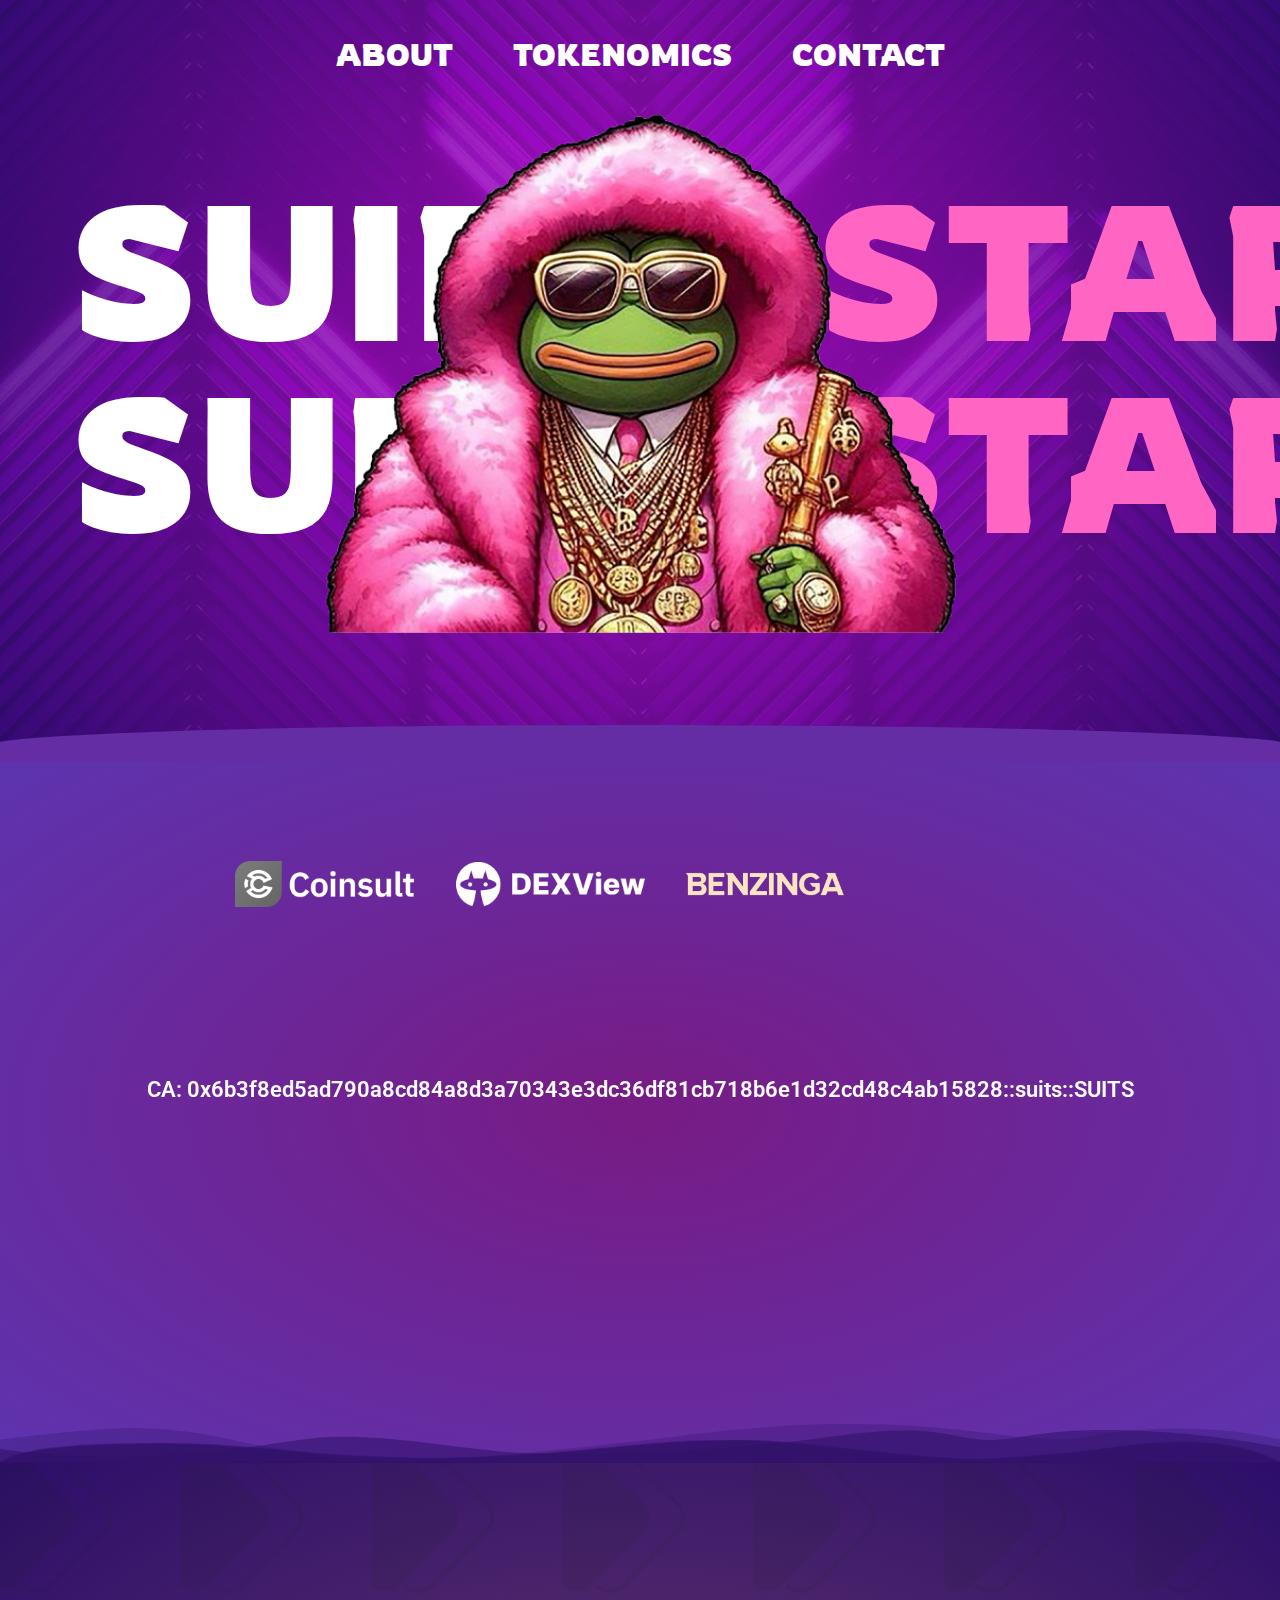
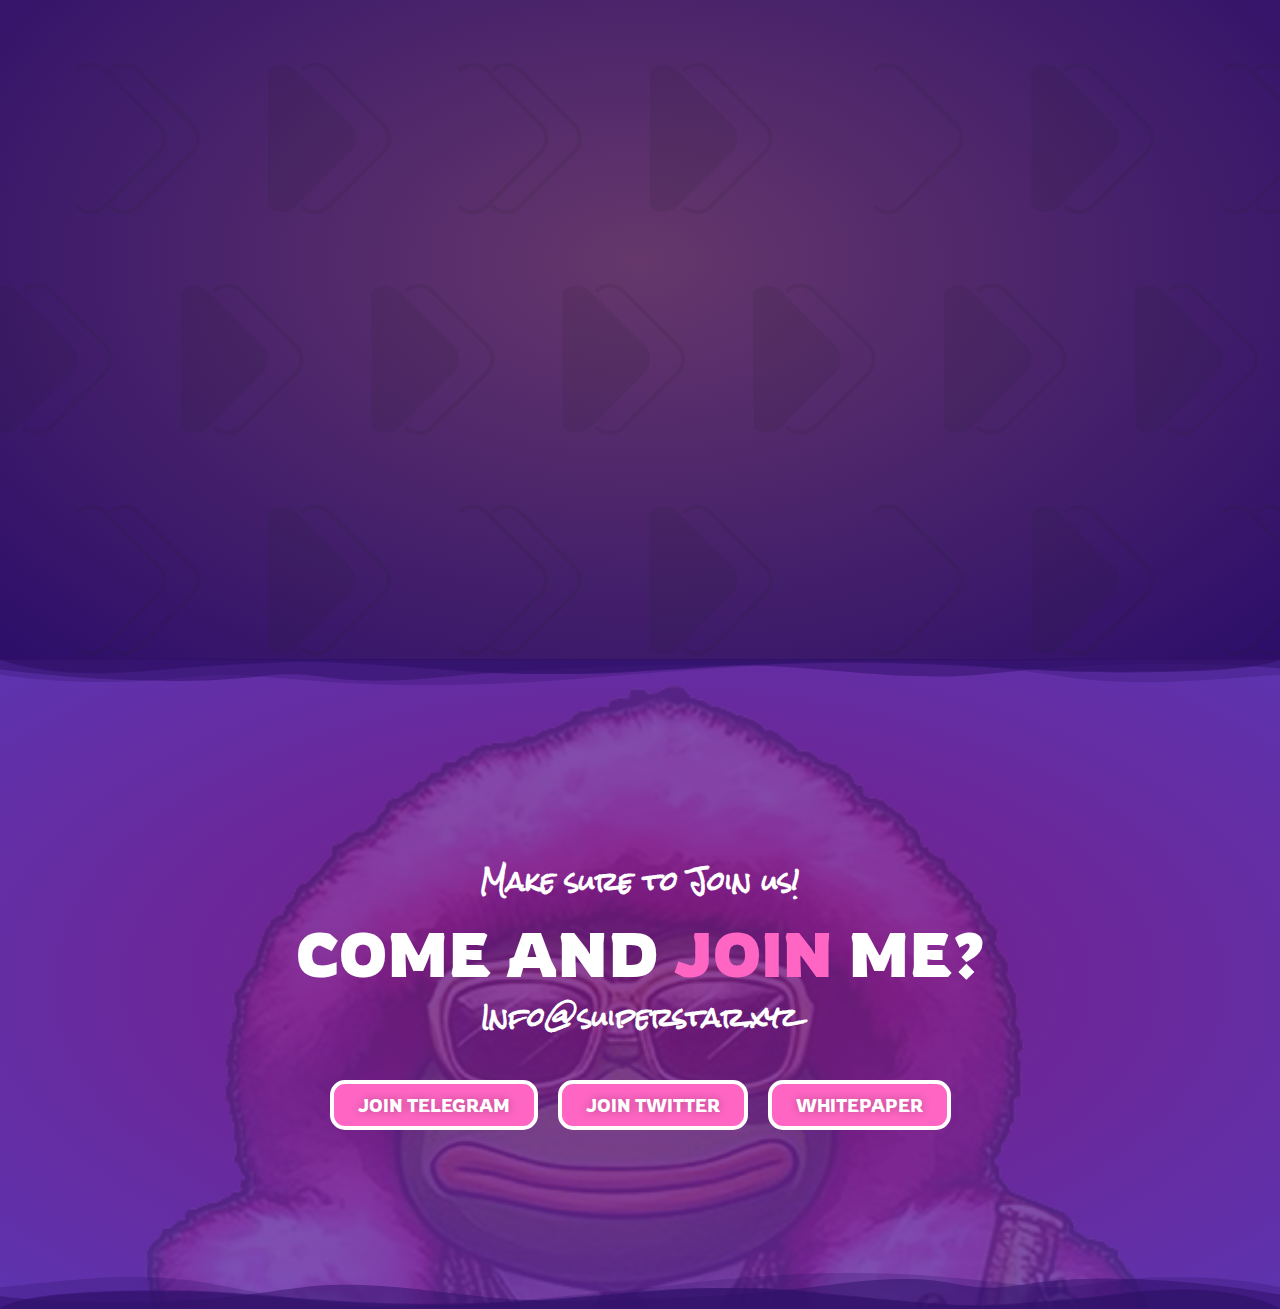
<file: index.html>
<!DOCTYPE html>
<html lang="en-US">

<head>
	<meta charset="UTF-8">
	<title>SUIPERSTAR</title>
	<meta name="viewport" content="width=device-width, initial-scale=1" />
	<meta name='robots' content='max-image-preview:large' />
	<title>SUIPERSTAR</title>
	<link rel="alternate" type="application/rss+xml" title="SUIPERSTAR &raquo; Feed" href="feed/index.html" />
	<link rel="alternate" type="application/rss+xml" title="SUIPERSTAR &raquo; Comments Feed"
		href="comments/feed/index.html" />
	<script>
		window._wpemojiSettings = {
			"baseUrl": "https:\/\/s.w.org\/images\/core\/emoji\/15.0.3\/72x72\/",
			"ext": ".png",
			"svgUrl": "https:\/\/s.w.org\/images\/core\/emoji\/15.0.3\/svg\/",
			"svgExt": ".svg",
			"source": {
				"concatemoji": "https:\/\/soragirl.ai\/wp-includes\/js\/wp-emoji-release.min.js?ver=6.6.2"
			}
		};
		/*! This file is auto-generated */
		! function (i, n) {
			var o, s, e;

			function c(e) {
				try {
					var t = {
						supportTests: e,
						timestamp: (new Date).valueOf()
					};
					sessionStorage.setItem(o, JSON.stringify(t))
				} catch (e) {}
			}

			function p(e, t, n) {
				e.clearRect(0, 0, e.canvas.width, e.canvas.height), e.fillText(t, 0, 0);
				var t = new Uint32Array(e.getImageData(0, 0, e.canvas.width, e.canvas.height).data),
					r = (e.clearRect(0, 0, e.canvas.width, e.canvas.height), e.fillText(n, 0, 0), new Uint32Array(e
						.getImageData(0, 0, e.canvas.width, e.canvas.height).data));
				return t.every(function (e, t) {
					return e === r[t]
				})
			}

			function u(e, t, n) {
				switch (t) {
					case "flag":
						return n(e, "\ud83c\udff3\ufe0f\u200d\u26a7\ufe0f", "\ud83c\udff3\ufe0f\u200b\u26a7\ufe0f") ? !1 : !n(
							e, "\ud83c\uddfa\ud83c\uddf3", "\ud83c\uddfa\u200b\ud83c\uddf3") && !n(e,
							"\ud83c\udff4\udb40\udc67\udb40\udc62\udb40\udc65\udb40\udc6e\udb40\udc67\udb40\udc7f",
							"\ud83c\udff4\u200b\udb40\udc67\u200b\udb40\udc62\u200b\udb40\udc65\u200b\udb40\udc6e\u200b\udb40\udc67\u200b\udb40\udc7f"
							);
					case "emoji":
						return !n(e, "\ud83d\udc26\u200d\u2b1b", "\ud83d\udc26\u200b\u2b1b")
				}
				return !1
			}

			function f(e, t, n) {
				var r = "undefined" != typeof WorkerGlobalScope && self instanceof WorkerGlobalScope ? new OffscreenCanvas(
						300, 150) : i.createElement("canvas"),
					a = r.getContext("2d", {
						willReadFrequently: !0
					}),
					o = (a.textBaseline = "top", a.font = "600 32px Arial", {});
				return e.forEach(function (e) {
					o[e] = t(a, e, n)
				}), o
			}

			function t(e) {
				var t = i.createElement("script");
				t.src = e, t.defer = !0, i.head.appendChild(t)
			}
			"undefined" != typeof Promise && (o = "wpEmojiSettingsSupports", s = ["flag", "emoji"], n.supports = {
				everything: !0,
				everythingExceptFlag: !0
			}, e = new Promise(function (e) {
				i.addEventListener("DOMContentLoaded", e, {
					once: !0
				})
			}), new Promise(function (t) {
				var n = function () {
					try {
						var e = JSON.parse(sessionStorage.getItem(o));
						if ("object" == typeof e && "number" == typeof e.timestamp && (new Date).valueOf() < e
							.timestamp + 604800 && "object" == typeof e.supportTests) return e.supportTests
					} catch (e) {}
					return null
				}();
				if (!n) {
					if ("undefined" != typeof Worker && "undefined" != typeof OffscreenCanvas && "undefined" !=
						typeof URL && URL.createObjectURL && "undefined" != typeof Blob) try {
						var e = "postMessage(" + f.toString() + "(" + [JSON.stringify(s), u.toString(), p
								.toString()
							].join(",") + "));",
							r = new Blob([e], {
								type: "text/javascript"
							}),
							a = new Worker(URL.createObjectURL(r), {
								name: "wpTestEmojiSupports"
							});
						return void(a.onmessage = function (e) {
							c(n = e.data), a.terminate(), t(n)
						})
					} catch (e) {}
					c(n = f(s, u, p))
				}
				t(n)
			}).then(function (e) {
				for (var t in e) n.supports[t] = e[t], n.supports.everything = n.supports.everything && n
					.supports[t], "flag" !== t && (n.supports.everythingExceptFlag = n.supports
						.everythingExceptFlag && n.supports[t]);
				n.supports.everythingExceptFlag = n.supports.everythingExceptFlag && !n.supports.flag, n
					.DOMReady = !1, n.readyCallback = function () {
						n.DOMReady = !0
					}
			}).then(function () {
				return e
			}).then(function () {
				var e;
				n.supports.everything || (n.readyCallback(), (e = n.source || {}).concatemoji ? t(e.concatemoji) :
					e.wpemoji && e.twemoji && (t(e.twemoji), t(e.wpemoji)))
			}))
		}((window, document), window._wpemojiSettings);
	</script>
	<style id='wp-emoji-styles-inline-css'>
		img.wp-smiley,
		img.emoji {
			display: inline !important;
			border: none !important;
			box-shadow: none !important;
			height: 1em !important;
			width: 1em !important;
			margin: 0 0.07em !important;
			vertical-align: -0.1em !important;
			background: none !important;
			padding: 0 !important;
		}
	</style>
	<style id='wp-block-library-inline-css'>
		:root {
			--wp-admin-theme-color: #007cba;
			--wp-admin-theme-color--rgb: 0, 124, 186;
			--wp-admin-theme-color-darker-10: #006ba1;
			--wp-admin-theme-color-darker-10--rgb: 0, 107, 161;
			--wp-admin-theme-color-darker-20: #005a87;
			--wp-admin-theme-color-darker-20--rgb: 0, 90, 135;
			--wp-admin-border-width-focus: 2px;
			--wp-block-synced-color: #7a00df;
			--wp-block-synced-color--rgb: 122, 0, 223;
			--wp-bound-block-color: var(--wp-block-synced-color)
		}

		@media (min-resolution:192dpi) {
			:root {
				--wp-admin-border-width-focus: 1.5px
			}
		}

		.wp-element-button {
			cursor: pointer
		}

		:root {
			--wp--preset--font-size--normal: 16px;
			--wp--preset--font-size--huge: 42px
		}

		:root .has-very-light-gray-background-color {
			background-color: #eee
		}

		:root .has-very-dark-gray-background-color {
			background-color: #313131
		}

		:root .has-very-light-gray-color {
			color: #eee
		}

		:root .has-very-dark-gray-color {
			color: #313131
		}

		:root .has-vivid-green-cyan-to-vivid-cyan-blue-gradient-background {
			background: linear-gradient(135deg, #00d084, #0693e3)
		}

		:root .has-purple-crush-gradient-background {
			background: linear-gradient(135deg, #34e2e4, #4721fb 50%, #ab1dfe)
		}

		:root .has-hazy-dawn-gradient-background {
			background: linear-gradient(135deg, #faaca8, #dad0ec)
		}

		:root .has-subdued-olive-gradient-background {
			background: linear-gradient(135deg, #fafae1, #67a671)
		}

		:root .has-atomic-cream-gradient-background {
			background: linear-gradient(135deg, #fdd79a, #004a59)
		}

		:root .has-nightshade-gradient-background {
			background: linear-gradient(135deg, #330968, #31cdcf)
		}

		:root .has-midnight-gradient-background {
			background: linear-gradient(135deg, #020381, #2874fc)
		}

		.has-regular-font-size {
			font-size: 1em
		}

		.has-larger-font-size {
			font-size: 2.625em
		}

		.has-normal-font-size {
			font-size: var(--wp--preset--font-size--normal)
		}

		.has-huge-font-size {
			font-size: var(--wp--preset--font-size--huge)
		}

		.has-text-align-center {
			text-align: center
		}

		.has-text-align-left {
			text-align: left
		}

		.has-text-align-right {
			text-align: right
		}

		#end-resizable-editor-section {
			display: none
		}

		.aligncenter {
			clear: both
		}

		.items-justified-left {
			justify-content: flex-start
		}

		.items-justified-center {
			justify-content: center
		}

		.items-justified-right {
			justify-content: flex-end
		}

		.items-justified-space-between {
			justify-content: space-between
		}

		.screen-reader-text {
			border: 0;
			clip: rect(1px, 1px, 1px, 1px);
			clip-path: inset(50%);
			height: 1px;
			margin: -1px;
			overflow: hidden;
			padding: 0;
			position: absolute;
			width: 1px;
			word-wrap: normal !important
		}

		.screen-reader-text:focus {
			background-color: #ddd;
			clip: auto !important;
			clip-path: none;
			color: #444;
			display: block;
			font-size: 1em;
			height: auto;
			left: 5px;
			line-height: normal;
			padding: 15px 23px 14px;
			text-decoration: none;
			top: 5px;
			width: auto;
			z-index: 100000
		}

		html :where(.has-border-color) {
			border-style: solid
		}

		html :where([style*=border-top-color]) {
			border-top-style: solid
		}

		html :where([style*=border-right-color]) {
			border-right-style: solid
		}

		html :where([style*=border-bottom-color]) {
			border-bottom-style: solid
		}

		html :where([style*=border-left-color]) {
			border-left-style: solid
		}

		html :where([style*=border-width]) {
			border-style: solid
		}

		html :where([style*=border-top-width]) {
			border-top-style: solid
		}

		html :where([style*=border-right-width]) {
			border-right-style: solid
		}

		html :where([style*=border-bottom-width]) {
			border-bottom-style: solid
		}

		html :where([style*=border-left-width]) {
			border-left-style: solid
		}

		html :where(img[class*=wp-image-]) {
			height: auto;
			max-width: 100%
		}

		:where(figure) {
			margin: 0 0 1em
		}

		html :where(.is-position-sticky) {
			--wp-admin--admin-bar--position-offset: var(--wp-admin--admin-bar--height, 0px)
		}

		@media screen and (max-width:600px) {
			html :where(.is-position-sticky) {
				--wp-admin--admin-bar--position-offset: 0px
			}
		}
	</style>
	<style id='global-styles-inline-css'>
		:root {
			--wp--preset--aspect-ratio--square: 1;
			--wp--preset--aspect-ratio--4-3: 4/3;
			--wp--preset--aspect-ratio--3-4: 3/4;
			--wp--preset--aspect-ratio--3-2: 3/2;
			--wp--preset--aspect-ratio--2-3: 2/3;
			--wp--preset--aspect-ratio--16-9: 16/9;
			--wp--preset--aspect-ratio--9-16: 9/16;
			--wp--preset--color--black: #000000;
			--wp--preset--color--cyan-bluish-gray: #abb8c3;
			--wp--preset--color--white: #ffffff;
			--wp--preset--color--pale-pink: #f78da7;
			--wp--preset--color--vivid-red: #cf2e2e;
			--wp--preset--color--luminous-vivid-orange: #ff6900;
			--wp--preset--color--luminous-vivid-amber: #fcb900;
			--wp--preset--color--light-green-cyan: #7bdcb5;
			--wp--preset--color--vivid-green-cyan: #00d084;
			--wp--preset--color--pale-cyan-blue: #8ed1fc;
			--wp--preset--color--vivid-cyan-blue: #0693e3;
			--wp--preset--color--vivid-purple: #9b51e0;
			--wp--preset--color--base: #f9f9f9;
			--wp--preset--color--base-2: #ffffff;
			--wp--preset--color--contrast: #111111;
			--wp--preset--color--contrast-2: #636363;
			--wp--preset--color--contrast-3: #A4A4A4;
			--wp--preset--color--accent: #cfcabe;
			--wp--preset--color--accent-2: #c2a990;
			--wp--preset--color--accent-3: #d8613c;
			--wp--preset--color--accent-4: #b1c5a4;
			--wp--preset--color--accent-5: #b5bdbc;
			--wp--preset--gradient--vivid-cyan-blue-to-vivid-purple: linear-gradient(135deg, rgba(6, 147, 227, 1) 0%, rgb(155, 81, 224) 100%);
			--wp--preset--gradient--light-green-cyan-to-vivid-green-cyan: linear-gradient(135deg, rgb(122, 220, 180) 0%, rgb(0, 208, 130) 100%);
			--wp--preset--gradient--luminous-vivid-amber-to-luminous-vivid-orange: linear-gradient(135deg, rgba(252, 185, 0, 1) 0%, rgba(255, 105, 0, 1) 100%);
			--wp--preset--gradient--luminous-vivid-orange-to-vivid-red: linear-gradient(135deg, rgba(255, 105, 0, 1) 0%, rgb(207, 46, 46) 100%);
			--wp--preset--gradient--very-light-gray-to-cyan-bluish-gray: linear-gradient(135deg, rgb(238, 238, 238) 0%, rgb(169, 184, 195) 100%);
			--wp--preset--gradient--cool-to-warm-spectrum: linear-gradient(135deg, rgb(74, 234, 220) 0%, rgb(151, 120, 209) 20%, rgb(207, 42, 186) 40%, rgb(238, 44, 130) 60%, rgb(251, 105, 98) 80%, rgb(254, 248, 76) 100%);
			--wp--preset--gradient--blush-light-purple: linear-gradient(135deg, rgb(255, 206, 236) 0%, rgb(152, 150, 240) 100%);
			--wp--preset--gradient--blush-bordeaux: linear-gradient(135deg, rgb(254, 205, 165) 0%, rgb(254, 45, 45) 50%, rgb(107, 0, 62) 100%);
			--wp--preset--gradient--luminous-dusk: linear-gradient(135deg, rgb(255, 203, 112) 0%, rgb(199, 81, 192) 50%, rgb(65, 88, 208) 100%);
			--wp--preset--gradient--pale-ocean: linear-gradient(135deg, rgb(255, 245, 203) 0%, rgb(182, 227, 212) 50%, rgb(51, 167, 181) 100%);
			--wp--preset--gradient--electric-grass: linear-gradient(135deg, rgb(202, 248, 128) 0%, rgb(113, 206, 126) 100%);
			--wp--preset--gradient--midnight: linear-gradient(135deg, rgb(2, 3, 129) 0%, rgb(40, 116, 252) 100%);
			--wp--preset--gradient--gradient-1: linear-gradient(to bottom, #cfcabe 0%, #F9F9F9 100%);
			--wp--preset--gradient--gradient-2: linear-gradient(to bottom, #C2A990 0%, #F9F9F9 100%);
			--wp--preset--gradient--gradient-3: linear-gradient(to bottom, #D8613C 0%, #F9F9F9 100%);
			--wp--preset--gradient--gradient-4: linear-gradient(to bottom, #B1C5A4 0%, #F9F9F9 100%);
			--wp--preset--gradient--gradient-5: linear-gradient(to bottom, #B5BDBC 0%, #F9F9F9 100%);
			--wp--preset--gradient--gradient-6: linear-gradient(to bottom, #A4A4A4 0%, #F9F9F9 100%);
			--wp--preset--gradient--gradient-7: linear-gradient(to bottom, #cfcabe 50%, #F9F9F9 50%);
			--wp--preset--gradient--gradient-8: linear-gradient(to bottom, #C2A990 50%, #F9F9F9 50%);
			--wp--preset--gradient--gradient-9: linear-gradient(to bottom, #D8613C 50%, #F9F9F9 50%);
			--wp--preset--gradient--gradient-10: linear-gradient(to bottom, #B1C5A4 50%, #F9F9F9 50%);
			--wp--preset--gradient--gradient-11: linear-gradient(to bottom, #B5BDBC 50%, #F9F9F9 50%);
			--wp--preset--gradient--gradient-12: linear-gradient(to bottom, #A4A4A4 50%, #F9F9F9 50%);
			--wp--preset--font-size--small: 0.9rem;
			--wp--preset--font-size--medium: 1.05rem;
			--wp--preset--font-size--large: clamp(1.39rem, 1.39rem + ((1vw - 0.2rem) * 0.767), 1.85rem);
			--wp--preset--font-size--x-large: clamp(1.85rem, 1.85rem + ((1vw - 0.2rem) * 1.083), 2.5rem);
			--wp--preset--font-size--xx-large: clamp(2.5rem, 2.5rem + ((1vw - 0.2rem) * 1.283), 3.27rem);
			--wp--preset--font-family--body: "Inter", sans-serif;
			--wp--preset--font-family--heading: Cardo;
			--wp--preset--font-family--system-sans-serif: -apple-system, BlinkMacSystemFont, avenir next, avenir, segoe ui, helvetica neue, helvetica, Cantarell, Ubuntu, roboto, noto, arial, sans-serif;
			--wp--preset--font-family--system-serif: Iowan Old Style, Apple Garamond, Baskerville, Times New Roman, Droid Serif, Times, Source Serif Pro, serif, Apple Color Emoji, Segoe UI Emoji, Segoe UI Symbol;
			--wp--preset--spacing--20: min(1.5rem, 2vw);
			--wp--preset--spacing--30: min(2.5rem, 3vw);
			--wp--preset--spacing--40: min(4rem, 5vw);
			--wp--preset--spacing--50: min(6.5rem, 8vw);
			--wp--preset--spacing--60: min(10.5rem, 13vw);
			--wp--preset--spacing--70: 3.38rem;
			--wp--preset--spacing--80: 5.06rem;
			--wp--preset--spacing--10: 1rem;
			--wp--preset--shadow--natural: 6px 6px 9px rgba(0, 0, 0, 0.2);
			--wp--preset--shadow--deep: 12px 12px 50px rgba(0, 0, 0, 0.4);
			--wp--preset--shadow--sharp: 6px 6px 0px rgba(0, 0, 0, 0.2);
			--wp--preset--shadow--outlined: 6px 6px 0px -3px rgba(255, 255, 255, 1), 6px 6px rgba(0, 0, 0, 1);
			--wp--preset--shadow--crisp: 6px 6px 0px rgba(0, 0, 0, 1);
		}

		:root {
			--wp--style--global--content-size: 620px;
			--wp--style--global--wide-size: 1280px;
		}

		:where(body) {
			margin: 0;
		}

		.wp-site-blocks {
			padding-top: var(--wp--style--root--padding-top);
			padding-bottom: var(--wp--style--root--padding-bottom);
		}

		.has-global-padding {
			padding-right: var(--wp--style--root--padding-right);
			padding-left: var(--wp--style--root--padding-left);
		}

		.has-global-padding>.alignfull {
			margin-right: calc(var(--wp--style--root--padding-right) * -1);
			margin-left: calc(var(--wp--style--root--padding-left) * -1);
		}

		.has-global-padding :where(:not(.alignfull.is-layout-flow) > .has-global-padding:not(.wp-block-block, .alignfull)) {
			padding-right: 0;
			padding-left: 0;
		}

		.has-global-padding :where(:not(.alignfull.is-layout-flow) > .has-global-padding:not(.wp-block-block, .alignfull))>.alignfull {
			margin-left: 0;
			margin-right: 0;
		}

		.wp-site-blocks>.alignleft {
			float: left;
			margin-right: 2em;
		}

		.wp-site-blocks>.alignright {
			float: right;
			margin-left: 2em;
		}

		.wp-site-blocks>.aligncenter {
			justify-content: center;
			margin-left: auto;
			margin-right: auto;
		}

		:where(.wp-site-blocks)>* {
			margin-block-start: 1.2rem;
			margin-block-end: 0;
		}

		:where(.wp-site-blocks)> :first-child {
			margin-block-start: 0;
		}

		:where(.wp-site-blocks)> :last-child {
			margin-block-end: 0;
		}

		:root {
			--wp--style--block-gap: 1.2rem;
		}

		:root :where(.is-layout-flow)> :first-child {
			margin-block-start: 0;
		}

		:root :where(.is-layout-flow)> :last-child {
			margin-block-end: 0;
		}

		:root :where(.is-layout-flow)>* {
			margin-block-start: 1.2rem;
			margin-block-end: 0;
		}

		:root :where(.is-layout-constrained)> :first-child {
			margin-block-start: 0;
		}

		:root :where(.is-layout-constrained)> :last-child {
			margin-block-end: 0;
		}

		:root :where(.is-layout-constrained)>* {
			margin-block-start: 1.2rem;
			margin-block-end: 0;
		}

		:root :where(.is-layout-flex) {
			gap: 1.2rem;
		}

		:root :where(.is-layout-grid) {
			gap: 1.2rem;
		}

		.is-layout-flow>.alignleft {
			float: left;
			margin-inline-start: 0;
			margin-inline-end: 2em;
		}

		.is-layout-flow>.alignright {
			float: right;
			margin-inline-start: 2em;
			margin-inline-end: 0;
		}

		.is-layout-flow>.aligncenter {
			margin-left: auto !important;
			margin-right: auto !important;
		}

		.is-layout-constrained>.alignleft {
			float: left;
			margin-inline-start: 0;
			margin-inline-end: 2em;
		}

		.is-layout-constrained>.alignright {
			float: right;
			margin-inline-start: 2em;
			margin-inline-end: 0;
		}

		.is-layout-constrained>.aligncenter {
			margin-left: auto !important;
			margin-right: auto !important;
		}

		.is-layout-constrained> :where(:not(.alignleft):not(.alignright):not(.alignfull)) {
			max-width: var(--wp--style--global--content-size);
			margin-left: auto !important;
			margin-right: auto !important;
		}

		.is-layout-constrained>.alignwide {
			max-width: var(--wp--style--global--wide-size);
		}

		body .is-layout-flex {
			display: flex;
		}

		.is-layout-flex {
			flex-wrap: wrap;
			align-items: center;
		}

		.is-layout-flex> :is(*, div) {
			margin: 0;
		}

		body .is-layout-grid {
			display: grid;
		}

		.is-layout-grid> :is(*, div) {
			margin: 0;
		}

		body {
			background-color: var(--wp--preset--color--base);
			color: var(--wp--preset--color--contrast);
			font-family: var(--wp--preset--font-family--body);
			font-size: var(--wp--preset--font-size--medium);
			font-style: normal;
			font-weight: 400;
			line-height: 1.55;
			--wp--style--root--padding-top: 0px;
			--wp--style--root--padding-right: var(--wp--preset--spacing--50);
			--wp--style--root--padding-bottom: 0px;
			--wp--style--root--padding-left: var(--wp--preset--spacing--50);
		}

		a:where(:not(.wp-element-button)) {
			color: var(--wp--preset--color--contrast);
			text-decoration: underline;
		}

		:root :where(a:where(:not(.wp-element-button)):hover) {
			text-decoration: none;
		}

		h1,
		h2,
		h3,
		h4,
		h5,
		h6 {
			color: var(--wp--preset--color--contrast);
			font-family: var(--wp--preset--font-family--heading);
			font-weight: 400;
			line-height: 1.2;
		}

		h1 {
			font-size: var(--wp--preset--font-size--xx-large);
			line-height: 1.15;
		}

		h2 {
			font-size: var(--wp--preset--font-size--x-large);
		}

		h3 {
			font-size: var(--wp--preset--font-size--large);
		}

		h4 {
			font-size: clamp(1.1rem, 1.1rem + ((1vw - 0.2rem) * 0.767), 1.5rem);
		}

		h5 {
			font-size: var(--wp--preset--font-size--medium);
		}

		h6 {
			font-size: var(--wp--preset--font-size--small);
		}

		:root :where(.wp-element-button, .wp-block-button__link) {
			background-color: var(--wp--preset--color--contrast);
			border-radius: .33rem;
			border-color: var(--wp--preset--color--contrast);
			border-width: 0;
			color: var(--wp--preset--color--base);
			font-family: inherit;
			font-size: var(--wp--preset--font-size--small);
			font-style: normal;
			font-weight: 500;
			line-height: inherit;
			padding-top: 0.6rem;
			padding-right: 1rem;
			padding-bottom: 0.6rem;
			padding-left: 1rem;
			text-decoration: none;
		}

		:root :where(.wp-element-button:hover, .wp-block-button__link:hover) {
			background-color: var(--wp--preset--color--contrast-2);
			border-color: var(--wp--preset--color--contrast-2);
			color: var(--wp--preset--color--base);
		}

		:root :where(.wp-element-button:focus, .wp-block-button__link:focus) {
			background-color: var(--wp--preset--color--contrast-2);
			border-color: var(--wp--preset--color--contrast-2);
			color: var(--wp--preset--color--base);
			outline-color: var(--wp--preset--color--contrast);
			outline-offset: 2px;
		}

		:root :where(.wp-element-button:active, .wp-block-button__link:active) {
			background-color: var(--wp--preset--color--contrast);
			color: var(--wp--preset--color--base);
		}

		:root :where(.wp-element-caption, .wp-block-audio figcaption, .wp-block-embed figcaption, .wp-block-gallery figcaption, .wp-block-image figcaption, .wp-block-table figcaption, .wp-block-video figcaption) {
			color: var(--wp--preset--color--contrast-2);
			font-family: var(--wp--preset--font-family--body);
			font-size: 0.8rem;
		}

		.has-black-color {
			color: var(--wp--preset--color--black) !important;
		}

		.has-cyan-bluish-gray-color {
			color: var(--wp--preset--color--cyan-bluish-gray) !important;
		}

		.has-white-color {
			color: var(--wp--preset--color--white) !important;
		}

		.has-pale-pink-color {
			color: var(--wp--preset--color--pale-pink) !important;
		}

		.has-vivid-red-color {
			color: var(--wp--preset--color--vivid-red) !important;
		}

		.has-luminous-vivid-orange-color {
			color: var(--wp--preset--color--luminous-vivid-orange) !important;
		}

		.has-luminous-vivid-amber-color {
			color: var(--wp--preset--color--luminous-vivid-amber) !important;
		}

		.has-light-green-cyan-color {
			color: var(--wp--preset--color--light-green-cyan) !important;
		}

		.has-vivid-green-cyan-color {
			color: var(--wp--preset--color--vivid-green-cyan) !important;
		}

		.has-pale-cyan-blue-color {
			color: var(--wp--preset--color--pale-cyan-blue) !important;
		}

		.has-vivid-cyan-blue-color {
			color: var(--wp--preset--color--vivid-cyan-blue) !important;
		}

		.has-vivid-purple-color {
			color: var(--wp--preset--color--vivid-purple) !important;
		}

		.has-base-color {
			color: var(--wp--preset--color--base) !important;
		}

		.has-base-2-color {
			color: var(--wp--preset--color--base-2) !important;
		}

		.has-contrast-color {
			color: var(--wp--preset--color--contrast) !important;
		}

		.has-contrast-2-color {
			color: var(--wp--preset--color--contrast-2) !important;
		}

		.has-contrast-3-color {
			color: var(--wp--preset--color--contrast-3) !important;
		}

		.has-accent-color {
			color: var(--wp--preset--color--accent) !important;
		}

		.has-accent-2-color {
			color: var(--wp--preset--color--accent-2) !important;
		}

		.has-accent-3-color {
			color: var(--wp--preset--color--accent-3) !important;
		}

		.has-accent-4-color {
			color: var(--wp--preset--color--accent-4) !important;
		}

		.has-accent-5-color {
			color: var(--wp--preset--color--accent-5) !important;
		}

		.has-black-background-color {
			background-color: var(--wp--preset--color--black) !important;
		}

		.has-cyan-bluish-gray-background-color {
			background-color: var(--wp--preset--color--cyan-bluish-gray) !important;
		}

		.has-white-background-color {
			background-color: var(--wp--preset--color--white) !important;
		}

		.has-pale-pink-background-color {
			background-color: var(--wp--preset--color--pale-pink) !important;
		}

		.has-vivid-red-background-color {
			background-color: var(--wp--preset--color--vivid-red) !important;
		}

		.has-luminous-vivid-orange-background-color {
			background-color: var(--wp--preset--color--luminous-vivid-orange) !important;
		}

		.has-luminous-vivid-amber-background-color {
			background-color: var(--wp--preset--color--luminous-vivid-amber) !important;
		}

		.has-light-green-cyan-background-color {
			background-color: var(--wp--preset--color--light-green-cyan) !important;
		}

		.has-vivid-green-cyan-background-color {
			background-color: var(--wp--preset--color--vivid-green-cyan) !important;
		}

		.has-pale-cyan-blue-background-color {
			background-color: var(--wp--preset--color--pale-cyan-blue) !important;
		}

		.has-vivid-cyan-blue-background-color {
			background-color: var(--wp--preset--color--vivid-cyan-blue) !important;
		}

		.has-vivid-purple-background-color {
			background-color: var(--wp--preset--color--vivid-purple) !important;
		}

		.has-base-background-color {
			background-color: var(--wp--preset--color--base) !important;
		}

		.has-base-2-background-color {
			background-color: var(--wp--preset--color--base-2) !important;
		}

		.has-contrast-background-color {
			background-color: var(--wp--preset--color--contrast) !important;
		}

		.has-contrast-2-background-color {
			background-color: var(--wp--preset--color--contrast-2) !important;
		}

		.has-contrast-3-background-color {
			background-color: var(--wp--preset--color--contrast-3) !important;
		}

		.has-accent-background-color {
			background-color: var(--wp--preset--color--accent) !important;
		}

		.has-accent-2-background-color {
			background-color: var(--wp--preset--color--accent-2) !important;
		}

		.has-accent-3-background-color {
			background-color: var(--wp--preset--color--accent-3) !important;
		}

		.has-accent-4-background-color {
			background-color: var(--wp--preset--color--accent-4) !important;
		}

		.has-accent-5-background-color {
			background-color: var(--wp--preset--color--accent-5) !important;
		}

		.has-black-border-color {
			border-color: var(--wp--preset--color--black) !important;
		}

		.has-cyan-bluish-gray-border-color {
			border-color: var(--wp--preset--color--cyan-bluish-gray) !important;
		}

		.has-white-border-color {
			border-color: var(--wp--preset--color--white) !important;
		}

		.has-pale-pink-border-color {
			border-color: var(--wp--preset--color--pale-pink) !important;
		}

		.has-vivid-red-border-color {
			border-color: var(--wp--preset--color--vivid-red) !important;
		}

		.has-luminous-vivid-orange-border-color {
			border-color: var(--wp--preset--color--luminous-vivid-orange) !important;
		}

		.has-luminous-vivid-amber-border-color {
			border-color: var(--wp--preset--color--luminous-vivid-amber) !important;
		}

		.has-light-green-cyan-border-color {
			border-color: var(--wp--preset--color--light-green-cyan) !important;
		}

		.has-vivid-green-cyan-border-color {
			border-color: var(--wp--preset--color--vivid-green-cyan) !important;
		}

		.has-pale-cyan-blue-border-color {
			border-color: var(--wp--preset--color--pale-cyan-blue) !important;
		}

		.has-vivid-cyan-blue-border-color {
			border-color: var(--wp--preset--color--vivid-cyan-blue) !important;
		}

		.has-vivid-purple-border-color {
			border-color: var(--wp--preset--color--vivid-purple) !important;
		}

		.has-base-border-color {
			border-color: var(--wp--preset--color--base) !important;
		}

		.has-base-2-border-color {
			border-color: var(--wp--preset--color--base-2) !important;
		}

		.has-contrast-border-color {
			border-color: var(--wp--preset--color--contrast) !important;
		}

		.has-contrast-2-border-color {
			border-color: var(--wp--preset--color--contrast-2) !important;
		}

		.has-contrast-3-border-color {
			border-color: var(--wp--preset--color--contrast-3) !important;
		}

		.has-accent-border-color {
			border-color: var(--wp--preset--color--accent) !important;
		}

		.has-accent-2-border-color {
			border-color: var(--wp--preset--color--accent-2) !important;
		}

		.has-accent-3-border-color {
			border-color: var(--wp--preset--color--accent-3) !important;
		}

		.has-accent-4-border-color {
			border-color: var(--wp--preset--color--accent-4) !important;
		}

		.has-accent-5-border-color {
			border-color: var(--wp--preset--color--accent-5) !important;
		}

		.has-vivid-cyan-blue-to-vivid-purple-gradient-background {
			background: var(--wp--preset--gradient--vivid-cyan-blue-to-vivid-purple) !important;
		}

		.has-light-green-cyan-to-vivid-green-cyan-gradient-background {
			background: var(--wp--preset--gradient--light-green-cyan-to-vivid-green-cyan) !important;
		}

		.has-luminous-vivid-amber-to-luminous-vivid-orange-gradient-background {
			background: var(--wp--preset--gradient--luminous-vivid-amber-to-luminous-vivid-orange) !important;
		}

		.has-luminous-vivid-orange-to-vivid-red-gradient-background {
			background: var(--wp--preset--gradient--luminous-vivid-orange-to-vivid-red) !important;
		}

		.has-very-light-gray-to-cyan-bluish-gray-gradient-background {
			background: var(--wp--preset--gradient--very-light-gray-to-cyan-bluish-gray) !important;
		}

		.has-cool-to-warm-spectrum-gradient-background {
			background: var(--wp--preset--gradient--cool-to-warm-spectrum) !important;
		}

		.has-blush-light-purple-gradient-background {
			background: var(--wp--preset--gradient--blush-light-purple) !important;
		}

		.has-blush-bordeaux-gradient-background {
			background: var(--wp--preset--gradient--blush-bordeaux) !important;
		}

		.has-luminous-dusk-gradient-background {
			background: var(--wp--preset--gradient--luminous-dusk) !important;
		}

		.has-pale-ocean-gradient-background {
			background: var(--wp--preset--gradient--pale-ocean) !important;
		}

		.has-electric-grass-gradient-background {
			background: var(--wp--preset--gradient--electric-grass) !important;
		}

		.has-midnight-gradient-background {
			background: var(--wp--preset--gradient--midnight) !important;
		}

		.has-gradient-1-gradient-background {
			background: var(--wp--preset--gradient--gradient-1) !important;
		}

		.has-gradient-2-gradient-background {
			background: var(--wp--preset--gradient--gradient-2) !important;
		}

		.has-gradient-3-gradient-background {
			background: var(--wp--preset--gradient--gradient-3) !important;
		}

		.has-gradient-4-gradient-background {
			background: var(--wp--preset--gradient--gradient-4) !important;
		}

		.has-gradient-5-gradient-background {
			background: var(--wp--preset--gradient--gradient-5) !important;
		}

		.has-gradient-6-gradient-background {
			background: var(--wp--preset--gradient--gradient-6) !important;
		}

		.has-gradient-7-gradient-background {
			background: var(--wp--preset--gradient--gradient-7) !important;
		}

		.has-gradient-8-gradient-background {
			background: var(--wp--preset--gradient--gradient-8) !important;
		}

		.has-gradient-9-gradient-background {
			background: var(--wp--preset--gradient--gradient-9) !important;
		}

		.has-gradient-10-gradient-background {
			background: var(--wp--preset--gradient--gradient-10) !important;
		}

		.has-gradient-11-gradient-background {
			background: var(--wp--preset--gradient--gradient-11) !important;
		}

		.has-gradient-12-gradient-background {
			background: var(--wp--preset--gradient--gradient-12) !important;
		}

		.has-small-font-size {
			font-size: var(--wp--preset--font-size--small) !important;
		}

		.has-medium-font-size {
			font-size: var(--wp--preset--font-size--medium) !important;
		}

		.has-large-font-size {
			font-size: var(--wp--preset--font-size--large) !important;
		}

		.has-x-large-font-size {
			font-size: var(--wp--preset--font-size--x-large) !important;
		}

		.has-xx-large-font-size {
			font-size: var(--wp--preset--font-size--xx-large) !important;
		}

		.has-body-font-family {
			font-family: var(--wp--preset--font-family--body) !important;
		}

		.has-heading-font-family {
			font-family: var(--wp--preset--font-family--heading) !important;
		}

		.has-system-sans-serif-font-family {
			font-family: var(--wp--preset--font-family--system-sans-serif) !important;
		}

		.has-system-serif-font-family {
			font-family: var(--wp--preset--font-family--system-serif) !important;
		}

		:where(.wp-site-blocks *:focus) {
			outline-width: 2px;
			outline-style: solid
		}

		:root :where(.wp-block-calendar.wp-block-calendar table:where(:not(.has-text-color)) th) {
			background-color: var(--wp--preset--color--contrast-2);
			color: var(--wp--preset--color--base);
			border-color: var(--wp--preset--color--contrast-2)
		}

		:root :where(.wp-block-calendar table:where(:not(.has-text-color)) td) {
			border-color: var(--wp--preset--color--contrast-2)
		}

		:root :where(.wp-block-categories) {
			list-style-type: none;
		}

		:root :where(.wp-block-categories li) {
			margin-bottom: 0.5rem;
		}

		:root :where(.wp-block-post-comments-form textarea, .wp-block-post-comments-form input) {
			border-radius: .33rem
		}

		:root :where(.wp-block-loginout input) {
			border-radius: .33rem;
			padding: calc(0.667em + 2px);
			border: 1px solid #949494;
		}

		:root :where(.wp-block-post-terms .wp-block-post-terms__prefix) {
			color: var(--wp--preset--color--contrast-2);
		}

		:root :where(.wp-block-query-title span) {
			font-style: italic;
		}

		:root :where(.wp-block-quote :where(p)) {
			margin-block-start: 0;
			margin-block-end: calc(var(--wp--preset--spacing--10) + 0.5rem);
		}

		:root :where(.wp-block-quote :where(:last-child)) {
			margin-block-end: 0;
		}

		:root :where(.wp-block-quote.has-text-align-right.is-style-plain, .rtl .is-style-plain.wp-block-quote:not(.has-text-align-center):not(.has-text-align-left)) {
			border-width: 0 2px 0 0;
			padding-left: calc(var(--wp--preset--spacing--20) + 0.5rem);
			padding-right: calc(var(--wp--preset--spacing--20) + 0.5rem);
		}

		:root :where(.wp-block-quote.has-text-align-left.is-style-plain, body:not(.rtl) .is-style-plain.wp-block-quote:not(.has-text-align-center):not(.has-text-align-right)) {
			border-width: 0 0 0 2px;
			padding-left: calc(var(--wp--preset--spacing--20) + 0.5rem);
			padding-right: calc(var(--wp--preset--spacing--20) + 0.5rem)
		}

		:root :where(.wp-block-search .wp-block-search__input) {
			border-radius: .33rem
		}

		:root :where(.wp-block-separator) {}

		:root :where(.wp-block-separator:not(.is-style-wide):not(.is-style-dots):not(.alignwide):not(.alignfull)) {
			width: var(--wp--preset--spacing--60)
		}
	</style>
	<style id='wp-block-template-skip-link-inline-css'>
		.skip-link.screen-reader-text {
			border: 0;
			clip: rect(1px, 1px, 1px, 1px);
			clip-path: inset(50%);
			height: 1px;
			margin: -1px;
			overflow: hidden;
			padding: 0;
			position: absolute !important;
			width: 1px;
			word-wrap: normal !important;
		}

		.skip-link.screen-reader-text:focus {
			background-color: #eee;
			clip: auto !important;
			clip-path: none;
			color: #444;
			display: block;
			font-size: 1em;
			height: auto;
			left: 5px;
			line-height: normal;
			padding: 15px 23px 14px;
			text-decoration: none;
			top: 5px;
			width: auto;
			z-index: 100000;
		}
	</style>
	<link rel='stylesheet' id='elementor-frontend-css'
		href='wp-content/plugins/elementor/assets/css/frontend-lite.min.css@ver=3.21.5.css' media='all' />
	<link rel='stylesheet' id='swiper-css'
		href='wp-content/plugins/elementor/assets/lib/swiper/v8/css/swiper.min.css@ver=8.4.5.css' media='all' />
	<link rel='stylesheet' id='elementor-post-11-css'
		href='wp-content/uploads/elementor/css/post-11.css@ver=1709128864.css' media='all' />
	<link rel='stylesheet' id='elementor-pro-css'
		href='wp-content/plugins/elementor-pro/assets/css/frontend-lite.min.css@ver=3.18.3.css' media='all' />
	<link rel='stylesheet' id='elementor-global-css'
		href='wp-content/uploads/elementor/css/global.css@ver=1709128865.css' media='all' />
	<link rel='stylesheet' id='elementor-post-12-css'
		href='wp-content/uploads/elementor/css/post-12.css@ver=1709412277.css' media='all' />
	<link rel='stylesheet' id='google-fonts-1-css'
		href='https://fonts.googleapis.com/css?family=Roboto%3A100%2C100italic%2C200%2C200italic%2C300%2C300italic%2C400%2C400italic%2C500%2C500italic%2C600%2C600italic%2C700%2C700italic%2C800%2C800italic%2C900%2C900italic%7CRoboto+Slab%3A100%2C100italic%2C200%2C200italic%2C300%2C300italic%2C400%2C400italic%2C500%2C500italic%2C600%2C600italic%2C700%2C700italic%2C800%2C800italic%2C900%2C900italic%7CRowdies%3A100%2C100italic%2C200%2C200italic%2C300%2C300italic%2C400%2C400italic%2C500%2C500italic%2C600%2C600italic%2C700%2C700italic%2C800%2C800italic%2C900%2C900italic%7CRock+Salt%3A100%2C100italic%2C200%2C200italic%2C300%2C300italic%2C400%2C400italic%2C500%2C500italic%2C600%2C600italic%2C700%2C700italic%2C800%2C800italic%2C900%2C900italic&#038;display=swap&#038;ver=6.6.2'
		media='all' />
	<link rel="preconnect" href="https://fonts.gstatic.com/" crossorigin>
	<link rel="https://api.w.org/" href="wp-json/index.html" />
	<link rel="alternate" title="JSON" type="application/json" href="wp-json/wp/v2/pages/12" />
	<link rel="EditURI" type="application/rsd+xml" title="RSD" href="xmlrpc.php@rsd" />
	<meta name="generator" content="WordPress 6.6.2" />
	<link rel="canonical" href="index.html" />
	<link rel='shortlink' href='index.html' />
	<link rel="alternate" title="oEmbed (JSON)" type="application/json+oembed"
		href="wp-json/oembed/1.0/embed@url=https%253A%252F%252Fsoragirl.ai%252F" />
	<link rel="alternate" title="oEmbed (XML)" type="text/xml+oembed"
		href="wp-json/oembed/1.0/embed@url=https%253A%252F%252Fsoragirl.ai%252F&amp;format=xml" />
	<meta name="generator"
		content="Elementor 3.21.5; features: e_optimized_assets_loading, e_optimized_css_loading, e_font_icon_svg, additional_custom_breakpoints; settings: css_print_method-external, google_font-enabled, font_display-swap">
	<style id='wp-fonts-local'>
		@font-face {
			font-family: Inter;
			font-style: normal;
			font-weight: 300 900;
			font-display: fallback;
			src: url('wp-content/themes/twentytwentyfour/assets/fonts/inter/Inter-VariableFont_slnt,wght.woff2') format('woff2');
			font-stretch: normal;
		}

		@font-face {
			font-family: Cardo;
			font-style: normal;
			font-weight: 400;
			font-display: fallback;
			src: url('wp-content/themes/twentytwentyfour/assets/fonts/cardo/cardo_normal_400.woff2') format('woff2');
		}

		@font-face {
			font-family: Cardo;
			font-style: italic;
			font-weight: 400;
			font-display: fallback;
			src: url('wp-content/themes/twentytwentyfour/assets/fonts/cardo/cardo_italic_400.woff2') format('woff2');
		}

		@font-face {
			font-family: Cardo;
			font-style: normal;
			font-weight: 700;
			font-display: fallback;
			src: url('wp-content/themes/twentytwentyfour/assets/fonts/cardo/cardo_normal_700.woff2') format('woff2');
		}
	</style>
	<meta name="viewport" content="width=device-width, initial-scale=1.0, viewport-fit=cover" />
</head>

<body
	class="home page-template page-template-elementor_canvas page page-id-12 wp-embed-responsive elementor-default elementor-template-canvas elementor-kit-11 elementor-page elementor-page-12">
	<div data-elementor-type="wp-page" data-elementor-id="12" class="elementor elementor-12"
		data-elementor-post-type="page">
		<div class="elementor-element elementor-element-ff82f91 e-flex e-con-boxed e-con e-parent" data-id="ff82f91"
			data-element_type="container" data-settings="{&quot;background_background&quot;:&quot;classic&quot;}">
			<div class="e-con-inner">
				<div class="elementor-element elementor-element-6f4edcd elementor-invisible elementor-widget elementor-widget-heading"
					data-id="6f4edcd" data-element_type="widget"
					data-settings="{&quot;_animation&quot;:&quot;fadeInUp&quot;}" data-widget_type="heading.default">
					<div class="elementor-widget-container">
						<style>
							/*! elementor - v3.21.0 - 08-05-2024 */
							.elementor-heading-title {
								padding: 0;
								margin: 0;
								line-height: 1
							}

							.elementor-widget-heading .elementor-heading-title[class*=elementor-size-]>a {
								color: inherit;
								font-size: inherit;
								line-height: inherit
							}

							.elementor-widget-heading .elementor-heading-title.elementor-size-small {
								font-size: 15px
							}

							.elementor-widget-heading .elementor-heading-title.elementor-size-medium {
								font-size: 19px
							}

							.elementor-widget-heading .elementor-heading-title.elementor-size-large {
								font-size: 29px
							}

							.elementor-widget-heading .elementor-heading-title.elementor-size-xl {
								font-size: 39px
							}

							.elementor-widget-heading .elementor-heading-title.elementor-size-xxl {
								font-size: 59px
							}
						</style>
						<h2 class="elementor-heading-title elementor-size-default"><a
								href="">ABOUT</a></h2>
					</div>
				</div>
				<div class="elementor-element elementor-element-ccc491d elementor-hidden-mobile elementor-invisible elementor-widget elementor-widget-heading"
					data-id="ccc491d" data-element_type="widget"
					data-settings="{&quot;_animation&quot;:&quot;fadeInUp&quot;}" data-widget_type="heading.default">
					<div class="elementor-widget-container">
						<h2 class="elementor-heading-title elementor-size-default">TOKENOMICS</h2>
					</div>
				</div>
				<div class="elementor-element elementor-element-d1d3376 elementor-invisible elementor-widget elementor-widget-heading"
					data-id="d1d3376" data-element_type="widget"
					data-settings="{&quot;_animation&quot;:&quot;fadeInUp&quot;}" data-widget_type="heading.default">
					<div class="elementor-widget-container">
						<h2 class="elementor-heading-title elementor-size-default"><a
								href="">CONTACT</a></h2>
					</div>
				</div>
			</div>
		</div>
		<div class="elementor-element elementor-element-4494222 e-flex e-con-boxed e-con e-parent" data-id="4494222"
			data-element_type="container"
			data-settings="{&quot;background_background&quot;:&quot;video&quot;,&quot;background_video_link&quot;:&quot;https:\/\/soragirl.ai\/wp-content\/uploads\/2024\/02\/Soragirl-1920x1080-1.mp4&quot;,&quot;shape_divider_bottom&quot;:&quot;curve&quot;,&quot;background_play_on_mobile&quot;:&quot;yes&quot;}">
			<div class="e-con-inner">
				<div class="elementor-background-video-container">
					<video class="elementor-background-video-hosted elementor-html5-video" autoplay muted playsinline
						loop></video>
				</div>
				<div class="elementor-shape elementor-shape-bottom" data-negative="false">
					<svg xmlns="http://www.w3.org/2000/svg" viewBox="0 0 1000 100" preserveAspectRatio="none">
						<path class="elementor-shape-fill"
							d="M1000,4.3V0H0v4.3C0.9,23.1,126.7,99.2,500,100S1000,22.7,1000,4.3z" />
					</svg> </div>
				<div class="elementor-element elementor-element-81b2508 elementor-hidden-mobile elementor-invisible elementor-widget elementor-widget-heading"
					data-id="81b2508" data-element_type="widget"
					data-settings="{&quot;_animation&quot;:&quot;bounceInUp&quot;,&quot;_animation_delay&quot;:500}"
					data-widget_type="heading.default">
					<div class="elementor-widget-container">
						<h2 class="elementor-heading-title elementor-size-default">SUIPER<span
								style="color:#FF66C4;">STAR</span></h2>
					</div>
				</div>
				<div class="elementor-element elementor-element-0eab538 elementor-hidden-mobile elementor-invisible elementor-widget elementor-widget-heading"
					data-id="0eab538" data-element_type="widget"
					data-settings="{&quot;_animation&quot;:&quot;bounceInUp&quot;,&quot;_animation_delay&quot;:500}"
					data-widget_type="heading.default">
					<div class="elementor-widget-container">
						<h2 class="elementor-heading-title elementor-size-default">SUIPER<span
							style="color:#FF66C4;">STAR</span></h2>
					</div>
				</div>
				<div class="elementor-element elementor-element-7e64fc3 elementor-hidden-desktop elementor-hidden-tablet elementor-invisible elementor-widget elementor-widget-heading"
					data-id="7e64fc3" data-element_type="widget"
					data-settings="{&quot;_animation&quot;:&quot;bounceInUp&quot;,&quot;_animation_delay&quot;:500}"
					data-widget_type="heading.default">
					<div class="elementor-widget-container">
						<h2 class="elementor-heading-title elementor-size-default">SUIPER<span
							style="color:#FF66C4;">STAR</span></h2>
					</div>
				</div>
				<div class="elementor-element elementor-element-8f4cee0 elementor-hidden-desktop elementor-hidden-tablet elementor-invisible elementor-widget elementor-widget-heading"
					data-id="8f4cee0" data-element_type="widget"
					data-settings="{&quot;_animation&quot;:&quot;bounceInUp&quot;,&quot;_animation_delay&quot;:500}"
					data-widget_type="heading.default">
					<div class="elementor-widget-container">
						<h2 class="elementor-heading-title elementor-size-default">SUIPER<span
							style="color:#FF66C4;">STAR</span></h2>
					</div>
				</div>
				<div class="elementor-element elementor-element-8f7dfb4 elementor-hidden-desktop elementor-hidden-tablet elementor-invisible elementor-widget elementor-widget-heading"
					data-id="8f7dfb4" data-element_type="widget"
					data-settings="{&quot;_animation&quot;:&quot;bounceInUp&quot;,&quot;_animation_delay&quot;:500}"
					data-widget_type="heading.default">
					<div class="elementor-widget-container">
						<h2 class="elementor-heading-title elementor-size-default">SUIPER<span
							style="color:#FF66C4;">STAR</span></h2>
					</div>
				</div>
				<div class="elementor-element elementor-element-ae56bd0 elementor-fixed e-transform elementor-hidden-desktop elementor-hidden-mobile elementor-widget elementor-widget-image"
					data-id="ae56bd0" data-element_type="widget"
					data-settings="{&quot;_position&quot;:&quot;fixed&quot;,&quot;_transform_scale_effect&quot;:{&quot;unit&quot;:&quot;px&quot;,&quot;size&quot;:1.3,&quot;sizes&quot;:[]},&quot;_transform_scale_effect_tablet&quot;:{&quot;unit&quot;:&quot;px&quot;,&quot;size&quot;:&quot;&quot;,&quot;sizes&quot;:[]},&quot;_transform_scale_effect_mobile&quot;:{&quot;unit&quot;:&quot;px&quot;,&quot;size&quot;:&quot;&quot;,&quot;sizes&quot;:[]}}"
					data-widget_type="image.default">
					<div class="elementor-widget-container">
						<style>
							/*! elementor - v3.21.0 - 08-05-2024 */
							.elementor-widget-image {
								text-align: center
							}

							.elementor-widget-image a {
								display: inline-block
							}

							.elementor-widget-image a img[src$=".svg"] {
								width: 48px
							}

							.elementor-widget-image img {
								vertical-align: middle;
								display: inline-block
							}
						</style> <img fetchpriority="high" decoding="async" width="500" height="500"
							src="2.png"
							class="attachment-large size-large wp-image-15" alt=""
							srcset="2.png 500w, 2.png300w, 2.png 150w"
							sizes="(max-width: 500px) 100vw, 500px" />
					</div>
				</div>
				<div class="elementor-element elementor-element-a861b1b elementor-absolute e-transform elementor-hidden-desktop elementor-hidden-tablet elementor-widget elementor-widget-image"
					data-id="a861b1b" data-element_type="widget"
					data-settings="{&quot;_position&quot;:&quot;absolute&quot;,&quot;_transform_scale_effect&quot;:{&quot;unit&quot;:&quot;px&quot;,&quot;size&quot;:1.3,&quot;sizes&quot;:[]},&quot;_transform_scale_effect_tablet&quot;:{&quot;unit&quot;:&quot;px&quot;,&quot;size&quot;:&quot;&quot;,&quot;sizes&quot;:[]},&quot;_transform_scale_effect_mobile&quot;:{&quot;unit&quot;:&quot;px&quot;,&quot;size&quot;:&quot;&quot;,&quot;sizes&quot;:[]}}"
					data-widget_type="image.default">
					<div class="elementor-widget-container">
						<img fetchpriority="high" decoding="async" width="500" height="500"
							src="2.png"
							class="attachment-large size-large wp-image-15" alt=""
							srcset="2.png 500w, 2.png 300w, 2.png 150w"
							sizes="(max-width: 500px) 100vw, 500px" /> </div>
				</div>
			</div>
		</div>
		<div class="elementor-element elementor-element-57a7d73 e-flex e-con-boxed e-con e-parent" data-id="57a7d73"
			data-element_type="container" data-settings="{&quot;background_background&quot;:&quot;classic&quot;}">
			<div class="e-con-inner">
				<div class="elementor-element elementor-element-dc7c586 elementor-hidden-tablet elementor-hidden-mobile elementor-invisible elementor-widget elementor-widget-image"
					data-id="dc7c586" data-element_type="widget"
					data-settings="{&quot;_animation&quot;:&quot;zoomInUp&quot;}" data-widget_type="image.default">
					<div class="elementor-widget-container">
						<img decoding="async" width="500" height="500"
							src="2.png"
							class="attachment-large size-large wp-image-485" alt=""
							srcset="2.png 500w, 2.png 300w, 2.png 150w"
							sizes="(max-width: 500px) 100vw, 500px" /> </div>
				</div>
			</div>
		</div>
		<div class="elementor-element elementor-element-8ec3c59 e-flex e-con-boxed e-con e-parent" data-id="8ec3c59"
			data-element_type="container"
			data-settings="{&quot;background_background&quot;:&quot;gradient&quot;,&quot;shape_divider_bottom&quot;:&quot;mountains&quot;}">
			<div class="e-con-inner">
				<div class="elementor-shape elementor-shape-bottom" data-negative="false">
					<svg xmlns="http://www.w3.org/2000/svg" viewBox="0 0 1000 100" preserveAspectRatio="none">
						<path class="elementor-shape-fill" opacity="0.33"
							d="M473,67.3c-203.9,88.3-263.1-34-320.3,0C66,119.1,0,59.7,0,59.7V0h1000v59.7 c0,0-62.1,26.1-94.9,29.3c-32.8,3.3-62.8-12.3-75.8-22.1C806,49.6,745.3,8.7,694.9,4.7S492.4,59,473,67.3z" />
						<path class="elementor-shape-fill" opacity="0.66"
							d="M734,67.3c-45.5,0-77.2-23.2-129.1-39.1c-28.6-8.7-150.3-10.1-254,39.1 s-91.7-34.4-149.2,0C115.7,118.3,0,39.8,0,39.8V0h1000v36.5c0,0-28.2-18.5-92.1-18.5C810.2,18.1,775.7,67.3,734,67.3z" />
						<path class="elementor-shape-fill"
							d="M766.1,28.9c-200-57.5-266,65.5-395.1,19.5C242,1.8,242,5.4,184.8,20.6C128,35.8,132.3,44.9,89.9,52.5C28.6,63.7,0,0,0,0 h1000c0,0-9.9,40.9-83.6,48.1S829.6,47,766.1,28.9z" />
					</svg> </div>
				<div class="elementor-element elementor-element-7f79e9c elementor-hidden-mobile e-flex e-con-boxed e-con e-child"
					data-id="7f79e9c" data-element_type="container">
					<div class="e-con-inner">
						<div class="elementor-element elementor-element-d80f89f elementor-widget__width-initial elementor-invisible elementor-widget elementor-widget-image"
							data-id="d80f89f" data-element_type="widget"
							data-settings="{&quot;_animation&quot;:&quot;fadeInUp&quot;}"
							data-widget_type="image.default">
							<div class="elementor-widget-container">
								<img decoding="async" width="1024" height="264"
									src="wp-content/uploads/2024/02/coinsult_full-1-1024x264-1.png"
									class="attachment-large size-large wp-image-17" alt=""
									srcset="wp-content/uploads/2024/02/coinsult_full-1-1024x264-1.png 1024w, wp-content/uploads/2024/02/coinsult_full-1-1024x264-1-300x77.png 300w, wp-content/uploads/2024/02/coinsult_full-1-1024x264-1-768x198.png 768w"
									sizes="(max-width: 1024px) 100vw, 1024px" /> </div>
						</div>

						<div class="elementor-element elementor-element-df1e130 elementor-widget__width-initial elementor-invisible elementor-widget elementor-widget-image"
							data-id="df1e130" data-element_type="widget"
							data-settings="{&quot;_animation&quot;:&quot;fadeInUp&quot;,&quot;_animation_delay&quot;:400}"
							data-widget_type="image.default">
							<div class="elementor-widget-container">
								<img loading="lazy" decoding="async" width="1024" height="241"
									src="wp-content/uploads/2024/02/dexview_logo-1024x241-1.png"
									class="attachment-large size-large wp-image-20" alt=""
									srcset="wp-content/uploads/2024/02/dexview_logo-1024x241-1.png 1024w, wp-content/uploads/2024/02/dexview_logo-1024x241-1-300x71.png 300w, wp-content/uploads/2024/02/dexview_logo-1024x241-1-768x181.png 768w"
									sizes="(max-width: 1024px) 100vw, 1024px" /> </div>
						</div>
						<div class="elementor-element elementor-element-7ace2dd elementor-widget__width-initial elementor-hidden-mobile elementor-invisible elementor-widget elementor-widget-image"
							data-id="7ace2dd" data-element_type="widget"
							data-settings="{&quot;_animation&quot;:&quot;fadeInUp&quot;,&quot;_animation_delay&quot;:600}"
							data-widget_type="image.default">
							<div class="elementor-widget-container">
								<img loading="lazy" decoding="async" width="1024" height="576"
									src="wp-content/uploads/2024/02/Benzinga-Logo-1024x576-1.png"
									class="attachment-large size-large wp-image-19" alt=""
									srcset="wp-content/uploads/2024/02/Benzinga-Logo-1024x576-1.png 1024w, wp-content/uploads/2024/02/Benzinga-Logo-1024x576-1-300x169.png 300w, wp-content/uploads/2024/02/Benzinga-Logo-1024x576-1-768x432.png 768w"
									sizes="(max-width: 1024px) 100vw, 1024px" /> </div>
						</div>
						<div class="elementor-element elementor-element-41a4396 elementor-widget__width-initial elementor-hidden-mobile elementor-invisible elementor-widget elementor-widget-image"
							data-id="41a4396" data-element_type="widget"
							data-settings="{&quot;_animation&quot;:&quot;fadeInUp&quot;,&quot;_animation_delay&quot;:800}"
							data-widget_type="image.default">
							<div class="elementor-widget-container">
								<img loading="lazy" decoding="async" width="577" height="433"
									src="wp-content/uploads/2024/02/yahoo-finance7411-removebg-preview.png"
									class="attachment-large size-large wp-image-462" alt=""
									srcset="wp-content/uploads/2024/02/yahoo-finance7411-removebg-preview.png 577w, wp-content/uploads/2024/02/yahoo-finance7411-removebg-preview-300x225.png 300w"
									sizes="(max-width: 577px) 100vw, 577px" /> </div>
						</div>
					</div>
				</div>
				<div class="elementor-element elementor-element-f272e02 elementor-invisible elementor-widget elementor-widget-heading"
					data-id="f272e02" data-element_type="widget"
					data-settings="{&quot;_animation&quot;:&quot;fadeInUp&quot;}" data-widget_type="heading.default">
					<div class="elementor-widget-container">
						<h2 class="elementor-heading-title elementor-size-default">"What is <span
								style="color:#FF66C4;">SUIPERSTAR</span>"</h2>
					</div>
				</div>
				<div class="elementor-element elementor-element-ff3b81b elementor-widget elementor-widget-heading"
					data-id="ff3b81b" data-element_type="widget" data-widget_type="heading.default">
					<div class="elementor-widget-container">
						<h2 class="elementor-heading-title elementor-size-default">CA:
							0x6b3f8ed5ad790a8cd84a8d3a70343e3dc36df81cb718b6e1d32cd48c4ab15828::suits::SUITS</h2>
					</div>
				</div>
				<div class="elementor-element elementor-element-731a53f e-flex e-con-boxed e-con e-child"
					data-id="731a53f" data-element_type="container">
					<div class="e-con-inner">
						<div class="elementor-element elementor-element-566b03f e-flex e-con-boxed e-con e-child"
							data-id="566b03f" data-element_type="container">
							<div class="e-con-inner">
								<div class="elementor-element elementor-element-06c925c elementor-invisible elementor-widget elementor-widget-text-editor"
									data-id="06c925c" data-element_type="widget"
									data-settings="{&quot;_animation&quot;:&quot;slideInLeft&quot;,&quot;_animation_delay&quot;:400}"
									data-widget_type="text-editor.default">
									<div class="elementor-widget-container">
										<style>
											/*! elementor - v3.21.0 - 08-05-2024 */
											.elementor-widget-text-editor.elementor-drop-cap-view-stacked .elementor-drop-cap {
												background-color: #69727d;
												color: #fff
											}

											.elementor-widget-text-editor.elementor-drop-cap-view-framed .elementor-drop-cap {
												color: #69727d;
												border: 3px solid;
												background-color: transparent
											}

											.elementor-widget-text-editor:not(.elementor-drop-cap-view-default) .elementor-drop-cap {
												margin-top: 8px
											}

											.elementor-widget-text-editor:not(.elementor-drop-cap-view-default) .elementor-drop-cap-letter {
												width: 1em;
												height: 1em
											}

											.elementor-widget-text-editor .elementor-drop-cap {
												float: left;
												text-align: center;
												line-height: 1;
												font-size: 50px
											}

											.elementor-widget-text-editor .elementor-drop-cap-letter {
												display: inline-block
											}
										</style>
										<p>"In the dynamic landscape of the crypto world, a new project emerges from the hottest fires of 
											innovation and creativity SUIPERSTAR. This is where darkness and light converge, bringing forth 
											a revolutionary fusion of meme culture, and a superstar of the motnh."</p>
									</div>
								</div>
							</div>
						</div>
						
					</div>
				</div>
				<div class="elementor-element elementor-element-d2671e0 e-flex e-con-boxed e-con e-child"
					data-id="d2671e0" data-element_type="container">
					<div class="e-con-inner">
						<div class="elementor-element elementor-element-8ae1beb elementor-invisible elementor-widget elementor-widget-button"
							data-id="8ae1beb" data-element_type="widget"
							data-settings="{&quot;_animation&quot;:&quot;fadeInUp&quot;,&quot;_animation_delay&quot;:600}"
							data-widget_type="button.default">
							<div class="elementor-widget-container">
								<div class="elementor-button-wrapper">
									<a class="elementor-button elementor-button-link elementor-size-sm"
										href="https://t.me/SuiperstarSUI">
										<span class="elementor-button-content-wrapper">
											<span class="elementor-button-text">Join Telegram</span>
										</span>
									</a>
								</div>
							</div>
						</div>
						<div class="elementor-element elementor-element-4bc9389 elementor-invisible elementor-widget elementor-widget-button"
							data-id="4bc9389" data-element_type="widget"
							data-settings="{&quot;_animation&quot;:&quot;fadeInUp&quot;,&quot;_animation_delay&quot;:600}"
							data-widget_type="button.default">
							<div class="elementor-widget-container">
								<div class="elementor-button-wrapper">
									<a class="elementor-button elementor-button-link elementor-size-sm"
										href="https://x.com/suiperstar24">
										<span class="elementor-button-content-wrapper">
											<span class="elementor-button-text">Join Twitter</span>
										</span>
									</a>
								</div>
							</div>
						</div>
					</div>
				</div>
			</div>
		</div>
		
		
		
		<div class="elementor-element elementor-element-62db519 e-flex e-con-boxed e-con e-parent" data-id="62db519"
			data-element_type="container" data-settings="{&quot;background_background&quot;:&quot;gradient&quot;}">
			<div class="e-con-inner">
				<div class="elementor-element elementor-element-572fb27 e-flex e-con-boxed e-con e-child"
					data-id="572fb27" data-element_type="container">
					<div class="e-con-inner">
						<div class="elementor-element elementor-element-71e3888 elementor-invisible elementor-widget elementor-widget-heading"
							data-id="71e3888" data-element_type="widget"
							data-settings="{&quot;_animation&quot;:&quot;fadeInUp&quot;}"
							data-widget_type="heading.default">
							<div class="elementor-widget-container">
								<h2 class="elementor-heading-title elementor-size-default">SUIPERSTAR WILL BE HEALTHY</h2>
							</div>
						</div>
						<div class="elementor-element elementor-element-4ebd82d elementor-invisible elementor-widget elementor-widget-heading"
							data-id="4ebd82d" data-element_type="widget"
							data-settings="{&quot;_animation&quot;:&quot;fadeInUp&quot;}"
							data-widget_type="heading.default">
							<div class="elementor-widget-container">
								<h2 class="elementor-heading-title elementor-size-default">THE <span
										style="color:#FF66C4;">TOKENOMICS</span> </h2>
							</div>
						</div>
						<div class="elementor-element elementor-element-01f2c67 elementor-absolute e-transform elementor-hidden-tablet elementor-hidden-mobile elementor-invisible elementor-widget elementor-widget-image"
							data-id="01f2c67" data-element_type="widget"
							data-settings="{&quot;_position&quot;:&quot;absolute&quot;,&quot;_animation&quot;:&quot;flash&quot;,&quot;_transform_rotateZ_effect&quot;:{&quot;unit&quot;:&quot;px&quot;,&quot;size&quot;:-22,&quot;sizes&quot;:[]},&quot;_transform_rotateZ_effect_tablet&quot;:{&quot;unit&quot;:&quot;deg&quot;,&quot;size&quot;:&quot;&quot;,&quot;sizes&quot;:[]},&quot;_transform_rotateZ_effect_mobile&quot;:{&quot;unit&quot;:&quot;deg&quot;,&quot;size&quot;:&quot;&quot;,&quot;sizes&quot;:[]}}"
							data-widget_type="image.default">
							<div class="elementor-widget-container">
								<img loading="lazy" decoding="async" width="500" height="500"
									src="logo2024.png"
									class="attachment-large size-large wp-image-130" alt=""
									srcset="logo2024.png 500w, logo2024.png 300w, logo2024.png 150w"
									sizes="(max-width: 500px) 100vw, 500px" /> </div>
						</div>
					</div>
				</div>
				<div class="elementor-element elementor-element-845f019 e-flex e-con-boxed e-con e-child"
					data-id="845f019" data-element_type="container">
					<div class="e-con-inner">
						<div class="elementor-element elementor-element-05af530 e-flex e-con-boxed elementor-invisible e-con e-child"
							data-id="05af530" data-element_type="container"
							data-settings="{&quot;background_background&quot;:&quot;classic&quot;,&quot;animation&quot;:&quot;slideInLeft&quot;,&quot;animation_delay&quot;:300}">
							<div class="e-con-inner">
								<div class="elementor-element elementor-element-ae2bcb0 elementor-widget elementor-widget-text-editor"
									data-id="ae2bcb0" data-element_type="widget" data-widget_type="text-editor.default">
									<div class="elementor-widget-container">
										<p> Token Supply: 1,000,000,000<br>
											Token Name: SUIPERSTAR<br>
											</p>
									</div>
								</div>
							</div>
						</div>
						<div class="elementor-element elementor-element-19dd2fc e-flex e-con-boxed elementor-invisible e-con e-child"
							data-id="19dd2fc" data-element_type="container"
							data-settings="{&quot;background_background&quot;:&quot;classic&quot;,&quot;animation&quot;:&quot;slideInRight&quot;,&quot;animation_delay&quot;:600}">
							<div class="e-con-inner">
								<div class="elementor-element elementor-element-ec6301a elementor-widget elementor-widget-image"
									data-id="ec6301a" data-element_type="widget" data-widget_type="image.default">
									<div class="elementor-widget-container">
										<img loading="lazy" decoding="async" width="500" height="500"
											src="logo2024.png"
											class="attachment-large size-large wp-image-190" alt=""
											srcset="logo2024.png 500w, logo2024.png 300w, logo2024.png 150w"
											sizes="(max-width: 500px) 100vw, 500px" /> </div>
								</div>
							</div>
						</div>
					</div>
				</div>
			</div>
		</div>
		
		<div class="elementor-element elementor-element-d7fee61 e-flex e-con-boxed e-con e-parent" data-id="d7fee61"
			data-element_type="container"
			data-settings="{&quot;background_background&quot;:&quot;gradient&quot;,&quot;shape_divider_top&quot;:&quot;mountains&quot;,&quot;shape_divider_bottom&quot;:&quot;mountains&quot;}">
			<div class="e-con-inner">
				<div class="elementor-shape elementor-shape-top" data-negative="false">
					<svg xmlns="http://www.w3.org/2000/svg" viewBox="0 0 1000 100" preserveAspectRatio="none">
						<path class="elementor-shape-fill" opacity="0.33"
							d="M473,67.3c-203.9,88.3-263.1-34-320.3,0C66,119.1,0,59.7,0,59.7V0h1000v59.7 c0,0-62.1,26.1-94.9,29.3c-32.8,3.3-62.8-12.3-75.8-22.1C806,49.6,745.3,8.7,694.9,4.7S492.4,59,473,67.3z" />
						<path class="elementor-shape-fill" opacity="0.66"
							d="M734,67.3c-45.5,0-77.2-23.2-129.1-39.1c-28.6-8.7-150.3-10.1-254,39.1 s-91.7-34.4-149.2,0C115.7,118.3,0,39.8,0,39.8V0h1000v36.5c0,0-28.2-18.5-92.1-18.5C810.2,18.1,775.7,67.3,734,67.3z" />
						<path class="elementor-shape-fill"
							d="M766.1,28.9c-200-57.5-266,65.5-395.1,19.5C242,1.8,242,5.4,184.8,20.6C128,35.8,132.3,44.9,89.9,52.5C28.6,63.7,0,0,0,0 h1000c0,0-9.9,40.9-83.6,48.1S829.6,47,766.1,28.9z" />
					</svg> </div>
				<div class="elementor-shape elementor-shape-bottom" data-negative="false">
					<svg xmlns="http://www.w3.org/2000/svg" viewBox="0 0 1000 100" preserveAspectRatio="none">
						<path class="elementor-shape-fill" opacity="0.33"
							d="M473,67.3c-203.9,88.3-263.1-34-320.3,0C66,119.1,0,59.7,0,59.7V0h1000v59.7 c0,0-62.1,26.1-94.9,29.3c-32.8,3.3-62.8-12.3-75.8-22.1C806,49.6,745.3,8.7,694.9,4.7S492.4,59,473,67.3z" />
						<path class="elementor-shape-fill" opacity="0.66"
							d="M734,67.3c-45.5,0-77.2-23.2-129.1-39.1c-28.6-8.7-150.3-10.1-254,39.1 s-91.7-34.4-149.2,0C115.7,118.3,0,39.8,0,39.8V0h1000v36.5c0,0-28.2-18.5-92.1-18.5C810.2,18.1,775.7,67.3,734,67.3z" />
						<path class="elementor-shape-fill"
							d="M766.1,28.9c-200-57.5-266,65.5-395.1,19.5C242,1.8,242,5.4,184.8,20.6C128,35.8,132.3,44.9,89.9,52.5C28.6,63.7,0,0,0,0 h1000c0,0-9.9,40.9-83.6,48.1S829.6,47,766.1,28.9z" />
					</svg> </div>
				<div class="elementor-element elementor-element-c5f16b3 e-flex e-con-boxed e-con e-child"
					data-id="c5f16b3" data-element_type="container">
					<div class="e-con-inner">
						<div class="elementor-element elementor-element-b2d5574 elementor-widget elementor-widget-heading"
							data-id="b2d5574" data-element_type="widget" data-widget_type="heading.default">
							<div class="elementor-widget-container">
								<h2 class="elementor-heading-title elementor-size-default">Make sure to Join us!</h2>
							</div>
						</div>
						<div class="elementor-element elementor-element-e6babd2 elementor-widget elementor-widget-heading"
							data-id="e6babd2" data-element_type="widget" data-widget_type="heading.default">
							<div class="elementor-widget-container">
								<h2 class="elementor-heading-title elementor-size-default">COME AND <span
										style="color:#FF66C4;">JOIN</span> ME?</h2>
							</div>
						</div>
						<div class="elementor-element elementor-element-8af4f0d elementor-widget elementor-widget-heading"
							data-id="8af4f0d" data-element_type="widget" data-widget_type="heading.default">
							<div class="elementor-widget-container">
								<h2 class="elementor-heading-title elementor-size-default">Info@suiperstar.xyz</h2>
							</div>
						</div>
					</div>
				</div>
				<div class="elementor-element elementor-element-63d78cd e-flex e-con-boxed e-con e-child"
					data-id="63d78cd" data-element_type="container">
					<div class="e-con-inner">
						<div class="elementor-element elementor-element-9f8dc6b elementor-widget elementor-widget-button"
							data-id="9f8dc6b" data-element_type="widget" data-widget_type="button.default">
							<div class="elementor-widget-container">
								<div class="elementor-button-wrapper">
									<a class="elementor-button elementor-button-link elementor-size-sm"
										href="https://t.me/SuiperstarSUI">
										<span class="elementor-button-content-wrapper">
											<span class="elementor-button-text">Join Telegram</span>
										</span>
									</a>
								</div>
							</div>
						</div>
						<div class="elementor-element elementor-element-dceb9a4 elementor-widget elementor-widget-button"
							data-id="dceb9a4" data-element_type="widget" data-widget_type="button.default">
							<div class="elementor-widget-container">
								<div class="elementor-button-wrapper">
									<a class="elementor-button elementor-button-link elementor-size-sm"
										href="https://x.com/suiperstar24">
										<span class="elementor-button-content-wrapper">
											<span class="elementor-button-text">Join Twitter</span>
										</span>
									</a>
								</div>
							</div>
						</div>
						<div class="elementor-element elementor-element-9e83384 elementor-widget elementor-widget-button"
							data-id="9e83384" data-element_type="widget" data-widget_type="button.default">
							<div class="elementor-widget-container">
								<div class="elementor-button-wrapper">
									<a class="elementor-button elementor-button-link elementor-size-sm"
										href="">
										<span class="elementor-button-content-wrapper">
											<span class="elementor-button-text">Whitepaper</span>
										</span>
									</a>
								</div>
							</div>
						</div>
					</div>
				</div>
			</div>
		</div>
	</div>
	<link rel='stylesheet' id='e-animations-css'
		href='wp-content/plugins/elementor/assets/lib/animations/animations.min.css@ver=3.21.5.css' media='all' />
	<script id="wp-block-template-skip-link-js-after">
		(function () {
			var skipLinkTarget = document.querySelector('main'),
				sibling,
				skipLinkTargetID,
				skipLink;

			// Early exit if a skip-link target can't be located.
			if (!skipLinkTarget) {
				return;
			}

			/*
			 * Get the site wrapper.
			 * The skip-link will be injected in the beginning of it.
			 */
			sibling = document.querySelector('.wp-site-blocks');

			// Early exit if the root element was not found.
			if (!sibling) {
				return;
			}

			// Get the skip-link target's ID, and generate one if it doesn't exist.
			skipLinkTargetID = skipLinkTarget.id;
			if (!skipLinkTargetID) {
				skipLinkTargetID = 'wp--skip-link--target';
				skipLinkTarget.id = skipLinkTargetID;
			}

			// Create the skip link.
			skipLink = document.createElement('a');
			skipLink.classList.add('skip-link', 'screen-reader-text');
			skipLink.href = '#' + skipLinkTargetID;
			skipLink.innerHTML = 'Skip to content';

			// Inject the skip link.
			sibling.parentElement.insertBefore(skipLink, sibling);
		}());
	</script>
	<script src="wp-content/plugins/elementor-pro/assets/js/webpack-pro.runtime.min.js@ver=3.18.3"
		id="elementor-pro-webpack-runtime-js"></script>
	<script src="wp-content/plugins/elementor/assets/js/webpack.runtime.min.js@ver=3.21.5"
		id="elementor-webpack-runtime-js"></script>
	<script src="wp-includes/js/jquery/jquery.min.js@ver=3.7.1" id="jquery-core-js"></script>
	<script src="wp-includes/js/jquery/jquery-migrate.min.js@ver=3.4.1" id="jquery-migrate-js"></script>
	<script src="wp-content/plugins/elementor/assets/js/frontend-modules.min.js@ver=3.21.5"
		id="elementor-frontend-modules-js"></script>
	<script src="wp-includes/js/dist/hooks.min.js@ver=2810c76e705dd1a53b18" id="wp-hooks-js"></script>
	<script src="wp-includes/js/dist/i18n.min.js@ver=5e580eb46a90c2b997e6" id="wp-i18n-js"></script>
	<script id="wp-i18n-js-after">
		wp.i18n.setLocaleData({
			'text direction\u0004ltr': ['ltr']
		});
	</script>
	
	<script src="wp-content/plugins/elementor-pro/assets/js/frontend.min.js@ver=3.18.3" id="elementor-pro-frontend-js">
	</script>
	<script src="wp-content/plugins/elementor/assets/lib/waypoints/waypoints.min.js@ver=4.0.2"
		id="elementor-waypoints-js"></script>
	<script src="wp-includes/js/jquery/ui/core.min.js@ver=1.13.3" id="jquery-ui-core-js"></script>
	<script id="elementor-frontend-js-before">
		var elementorFrontendConfig = {
			"environmentMode": {
				"edit": false,
				"wpPreview": false,
				"isScriptDebug": false
			},
			"i18n": {
				"shareOnFacebook": "Share on Facebook",
				"shareOnTwitter": "Share on Twitter",
				"pinIt": "Pin it",
				"download": "Download",
				"downloadImage": "Download image",
				"fullscreen": "Fullscreen",
				"zoom": "Zoom",
				"share": "Share",
				"playVideo": "Play Video",
				"previous": "Previous",
				"next": "Next",
				"close": "Close",
				"a11yCarouselWrapperAriaLabel": "Carousel | Horizontal scrolling: Arrow Left & Right",
				"a11yCarouselPrevSlideMessage": "Previous slide",
				"a11yCarouselNextSlideMessage": "Next slide",
				"a11yCarouselFirstSlideMessage": "This is the first slide",
				"a11yCarouselLastSlideMessage": "This is the last slide",
				"a11yCarouselPaginationBulletMessage": "Go to slide"
			},
			"is_rtl": false,
			"breakpoints": {
				"xs": 0,
				"sm": 480,
				"md": 768,
				"lg": 1025,
				"xl": 1440,
				"xxl": 1600
			},
			"responsive": {
				"breakpoints": {
					"mobile": {
						"label": "Mobile Portrait",
						"value": 767,
						"default_value": 767,
						"direction": "max",
						"is_enabled": true
					},
					"mobile_extra": {
						"label": "Mobile Landscape",
						"value": 880,
						"default_value": 880,
						"direction": "max",
						"is_enabled": false
					},
					"tablet": {
						"label": "Tablet Portrait",
						"value": 1024,
						"default_value": 1024,
						"direction": "max",
						"is_enabled": true
					},
					"tablet_extra": {
						"label": "Tablet Landscape",
						"value": 1200,
						"default_value": 1200,
						"direction": "max",
						"is_enabled": false
					},
					"laptop": {
						"label": "Laptop",
						"value": 1366,
						"default_value": 1366,
						"direction": "max",
						"is_enabled": false
					},
					"widescreen": {
						"label": "Widescreen",
						"value": 2400,
						"default_value": 2400,
						"direction": "min",
						"is_enabled": false
					}
				}
			},
			"version": "3.21.5",
			"is_static": false,
			"experimentalFeatures": {
				"e_optimized_assets_loading": true,
				"e_optimized_css_loading": true,
				"e_font_icon_svg": true,
				"additional_custom_breakpoints": true,
				"container": true,
				"e_swiper_latest": true,
				"container_grid": true,
				"theme_builder_v2": true,
				"home_screen": true,
				"ai-layout": true,
				"landing-pages": true,
				"page-transitions": true,
				"notes": true,
				"form-submissions": true,
				"e_scroll_snap": true
			},
			"urls": {
				"assets": "https:\/\/soragirl.ai\/wp-content\/plugins\/elementor\/assets\/"
			},
			"swiperClass": "swiper",
			"settings": {
				"page": [],
				"editorPreferences": []
			},
			"kit": {
				"active_breakpoints": ["viewport_mobile", "viewport_tablet"],
				"global_image_lightbox": "yes",
				"lightbox_enable_counter": "yes",
				"lightbox_enable_fullscreen": "yes",
				"lightbox_enable_zoom": "yes",
				"lightbox_enable_share": "yes",
				"lightbox_title_src": "title",
				"lightbox_description_src": "description"
			},
			"post": {
				"id": 12,
				"title": "SoraGirl%20%E2%80%93%20The%20Girl%20Version%20of%20Sora%20AI",
				"excerpt": "",
				"featuredImage": false
			}
		};
	</script>
	<script src="wp-content/plugins/elementor/assets/js/frontend.min.js@ver=3.21.5" id="elementor-frontend-js"></script>
	<script src="wp-content/plugins/elementor-pro/assets/js/elements-handlers.min.js@ver=3.18.3"
		id="pro-elements-handlers-js"></script>
</body>

</html>


<!-- Page cached by LiteSpeed Cache 6.5.1 on 2024-10-17 01:03:21 -->
</file>
<file: wp-content/uploads/elementor/css/post-11.css@ver=1709128864.css>
.elementor-kit-11{--e-global-color-primary:#6EC1E4;--e-global-color-secondary:#54595F;--e-global-color-text:#7A7A7A;--e-global-color-accent:#61CE70;--e-global-typography-primary-font-family:"Roboto";--e-global-typography-primary-font-weight:600;--e-global-typography-secondary-font-family:"Roboto Slab";--e-global-typography-secondary-font-weight:400;--e-global-typography-text-font-family:"Roboto";--e-global-typography-text-font-weight:400;--e-global-typography-accent-font-family:"Roboto";--e-global-typography-accent-font-weight:500;}.elementor-section.elementor-section-boxed > .elementor-container{max-width:1140px;}.e-con{--container-max-width:1140px;}.elementor-widget:not(:last-child){margin-block-end:20px;}.elementor-element{--widgets-spacing:20px 20px;}{}h1.entry-title{display:var(--page-title-display);}.elementor-kit-11 e-page-transition{background-color:#FFBC7D;}@media(max-width:1024px){.elementor-section.elementor-section-boxed > .elementor-container{max-width:1024px;}.e-con{--container-max-width:1024px;}}@media(max-width:767px){.elementor-section.elementor-section-boxed > .elementor-container{max-width:767px;}.e-con{--container-max-width:767px;}}
</file>
<file: wp-content/plugins/elementor-pro/assets/css/frontend-lite.min.css@ver=3.18.3.css>
/*! elementor-pro - v3.18.0 - 17-01-2024 */
.elementor-bg-transform .elementor-bg{will-change:transform}.elementor-bg-transform-zoom-in:hover .elementor-bg,.elementor-bg-transform-zoom-out .elementor-bg{transform:scale(1.2)}.elementor-bg-transform-zoom-out:hover .elementor-bg{transform:scale(1)}.elementor-bg-transform-move-left .elementor-bg{transform:scale(1.2) translateX(8%)}.elementor-bg-transform-move-left:hover .elementor-bg,.elementor-bg-transform-move-right .elementor-bg{transform:scale(1.2) translateX(-8%)}.elementor-bg-transform-move-right:hover .elementor-bg{transform:scale(1.2) translateX(8%)}.elementor-bg-transform-move-up .elementor-bg{transform:scale(1.2) translateY(8%)}.elementor-bg-transform-move-down .elementor-bg,.elementor-bg-transform-move-up:hover .elementor-bg{transform:scale(1.2) translateY(-8%)}.elementor-bg-transform-move-down:hover .elementor-bg{transform:scale(1.2) translateY(8%)}.elementor-animated-content{--translate:0,0}.elementor-animated-content:focus .elementor-animated-item--grow,.elementor-animated-content:hover .elementor-animated-item--grow{transform:scale(1.1)}.elementor-animated-content:focus .elementor-animated-item--shrink,.elementor-animated-content:hover .elementor-animated-item--shrink{transform:scale(.85)}.elementor-animated-content:focus .elementor-animated-item--shrink-contained,.elementor-animated-content:hover .elementor-animated-item--shrink-contained{transform:scale(1)}.elementor-animated-content:focus .elementor-animated-item--enter-zoom-in,.elementor-animated-content:focus .elementor-animated-item--enter-zoom-out,.elementor-animated-content:focus .elementor-animated-item--fade-in,.elementor-animated-content:hover .elementor-animated-item--enter-zoom-in,.elementor-animated-content:hover .elementor-animated-item--enter-zoom-out,.elementor-animated-content:hover .elementor-animated-item--fade-in{transform:scale(1);opacity:1}.elementor-animated-content:focus .elementor-animated-item--exit-zoom-in,.elementor-animated-content:focus .elementor-animated-item--exit-zoom-out,.elementor-animated-content:focus .elementor-animated-item--fade-out,.elementor-animated-content:hover .elementor-animated-item--exit-zoom-in,.elementor-animated-content:hover .elementor-animated-item--exit-zoom-out,.elementor-animated-content:hover .elementor-animated-item--fade-out{opacity:0}.elementor-animated-content:focus .elementor-animated-item--exit-zoom-out,.elementor-animated-content:hover .elementor-animated-item--exit-zoom-out{transform:scale(.2)}.elementor-animated-content:focus .elementor-animated-item--exit-zoom-in,.elementor-animated-content:hover .elementor-animated-item--exit-zoom-in{transform:scale(2)}.elementor-animated-content:focus .elementor-animated-item--enter-from-bottom,.elementor-animated-content:focus .elementor-animated-item--enter-from-left,.elementor-animated-content:focus .elementor-animated-item--enter-from-right,.elementor-animated-content:focus .elementor-animated-item--enter-from-top,.elementor-animated-content:hover .elementor-animated-item--enter-from-bottom,.elementor-animated-content:hover .elementor-animated-item--enter-from-left,.elementor-animated-content:hover .elementor-animated-item--enter-from-right,.elementor-animated-content:hover .elementor-animated-item--enter-from-top{opacity:1;transform:translateY(0) translateX(0)}.elementor-animated-content:focus .elementor-animated-item--exit-to-right,.elementor-animated-content:hover .elementor-animated-item--exit-to-right{transform:translateX(1000px)}.elementor-animated-content:focus .elementor-animated-item--exit-to-left,.elementor-animated-content:hover .elementor-animated-item--exit-to-left{transform:translateX(-1000px)}.elementor-animated-content:focus .elementor-animated-item--exit-to-top,.elementor-animated-content:hover .elementor-animated-item--exit-to-top{transform:translateY(-600px)}.elementor-animated-content:focus .elementor-animated-item--exit-to-bottom,.elementor-animated-content:hover .elementor-animated-item--exit-to-bottom{transform:translateY(600px)}.elementor-animated-content:focus .elementor-animated-item--exit-to-bottom,.elementor-animated-content:focus .elementor-animated-item--exit-to-left,.elementor-animated-content:focus .elementor-animated-item--exit-to-right,.elementor-animated-content:focus .elementor-animated-item--exit-to-top,.elementor-animated-content:hover .elementor-animated-item--exit-to-bottom,.elementor-animated-content:hover .elementor-animated-item--exit-to-left,.elementor-animated-content:hover .elementor-animated-item--exit-to-right,.elementor-animated-content:hover .elementor-animated-item--exit-to-top{opacity:0}.elementor-animated-content:focus .elementor-animated-item--move-right,.elementor-animated-content:hover .elementor-animated-item--move-right{transform:translateX(30px)}.elementor-animated-content:focus .elementor-animated-item--move-left,.elementor-animated-content:hover .elementor-animated-item--move-left{transform:translateX(-30px)}.elementor-animated-content:focus .elementor-animated-item--move-up,.elementor-animated-content:hover .elementor-animated-item--move-up{transform:translateY(-30px)}.elementor-animated-content:focus .elementor-animated-item--move-down,.elementor-animated-content:hover .elementor-animated-item--move-down{transform:translateY(30px)}.elementor-animated-content:focus .elementor-animated-item--move-contained-right,.elementor-animated-content:hover .elementor-animated-item--move-contained-right{--translate:8%,0}.elementor-animated-content:focus .elementor-animated-item--move-contained-left,.elementor-animated-content:hover .elementor-animated-item--move-contained-left{--translate:-8%,0}.elementor-animated-content:focus .elementor-animated-item--move-contained-top,.elementor-animated-content:hover .elementor-animated-item--move-contained-top{--translate:0,-8%}.elementor-animated-content:focus .elementor-animated-item--move-contained-bottom,.elementor-animated-content:hover .elementor-animated-item--move-contained-bottom{--translate:0,8%}.elementor-animated-content [class^=elementor-animated-item]{will-change:transform,opacity}.elementor-animated-content .elementor-animated-item--shrink-contained{transform:scale(1.17)}.elementor-animated-content .elementor-animated-item--enter-zoom-in{transform:scale(.2)}.elementor-animated-content .elementor-animated-item--enter-zoom-out{transform:scale(2)}.elementor-animated-content .elementor-animated-item--enter-zoom-in,.elementor-animated-content .elementor-animated-item--enter-zoom-out,.elementor-animated-content .elementor-animated-item--fade-in{opacity:0}.elementor-animated-content .elementor-animated-item--exit-zoom-in,.elementor-animated-content .elementor-animated-item--exit-zoom-out,.elementor-animated-content .elementor-animated-item--fade-out{opacity:1;transform:scale(1)}.elementor-animated-content .elementor-animated-item--enter-from-right{transform:translateX(1000px)}.elementor-animated-content .elementor-animated-item--enter-from-left{transform:translateX(-1000px)}.elementor-animated-content .elementor-animated-item--enter-from-top{transform:translateY(-600px)}.elementor-animated-content .elementor-animated-item--enter-from-bottom{transform:translateY(500px)}.elementor-animated-content .elementor-animated-item--enter-from-bottom,.elementor-animated-content .elementor-animated-item--enter-from-left,.elementor-animated-content .elementor-animated-item--enter-from-right,.elementor-animated-content .elementor-animated-item--enter-from-top{opacity:0}.elementor-animated-content .elementor-animated-item--exit-to-bottom,.elementor-animated-content .elementor-animated-item--exit-to-left,.elementor-animated-content .elementor-animated-item--exit-to-right,.elementor-animated-content .elementor-animated-item--exit-to-top{opacity:1;transform:translateY(0) translateX(0)}.elementor-animated-content .elementor-animated-item--move-contained-bottom,.elementor-animated-content .elementor-animated-item--move-contained-left,.elementor-animated-content .elementor-animated-item--move-contained-right,.elementor-animated-content .elementor-animated-item--move-contained-top{transform:scale(1.2) translate(var(--translate))}.elementor-editor-active .elementor.elementor-edit-mode .elementor-widget.elementor-global-widget:hover{outline:1px solid var(--e-p-border-global)}.elementor-editor-active .elementor.elementor-edit-mode .elementor-global-widget .elementor-editor-widget-settings{background-color:var(--e-p-border-global)}.elementor-editor-active .elementor.elementor-edit-mode .elementor-global-widget .elementor-editor-widget-settings .elementor-editor-element-setting{background-color:var(--e-p-border-global);color:var(--e-p-border-global-invert)}.elementor-editor-active .elementor.elementor-edit-mode .elementor-global-widget .elementor-editor-widget-settings .elementor-editor-element-setting:hover{background-color:var(--e-p-border-global-hover)}.elementor-editor-active .elementor.elementor-edit-mode .elementor-global-widget .elementor-editor-widget-settings .elementor-editor-element-setting.elementor-editor-element-save{display:none}.elementor-theme-builder-content-area{height:400px}.elementor-location-footer:before,.elementor-location-header:before{content:"";display:table;clear:both}.elementor-posts.elementor-posts--skin-archive_full_content article.elementor-post{display:block}.elementor-sticky--active{z-index:99}.e-con.elementor-sticky--active{z-index:var(--z-index,99)}[data-elementor-type=popup] .elementor-section-wrap:not(:empty)+#elementor-add-new-section,[data-elementor-type=popup]:not(.elementor-edit-area){display:none}.elementor-popup-modal{display:flex;pointer-events:none;background-color:transparent;-webkit-user-select:auto;-moz-user-select:auto;user-select:auto}.elementor-popup-modal .dialog-buttons-wrapper,.elementor-popup-modal .dialog-header{display:none}.elementor-popup-modal .dialog-close-button{display:none;top:20px;margin-top:0;right:20px;opacity:1;z-index:9999;pointer-events:all}.elementor-popup-modal .dialog-close-button svg{fill:#1f2124;height:1em;width:1em}.elementor-popup-modal .dialog-widget-content{background-color:#fff;width:auto;overflow:visible;max-width:100%;max-height:100%;border-radius:0;box-shadow:none;pointer-events:all}.elementor-popup-modal .dialog-message{width:640px;max-width:100vw;max-height:100vh;padding:0;overflow:auto;display:flex}.elementor-popup-modal .elementor{width:100%}.elementor-motion-effects-element,.elementor-motion-effects-layer{transition-property:transform,opacity;transition-timing-function:cubic-bezier(0,.33,.07,1.03);transition-duration:1s}.elementor-motion-effects-container{position:absolute;top:0;left:0;width:100%;height:100%;overflow:hidden;transform-origin:var(--e-transform-origin-y) var(--e-transform-origin-x)}.elementor-motion-effects-layer{position:absolute;top:0;left:0;background-repeat:no-repeat;background-size:cover}.elementor-motion-effects-perspective{perspective:1200px}.elementor-motion-effects-element{transform-origin:var(--e-transform-origin-y) var(--e-transform-origin-x)}
</file>
<file: wp-content/uploads/elementor/css/global.css@ver=1709128865.css>
.elementor-widget-heading .elementor-heading-title{color:var( --e-global-color-primary );font-family:var( --e-global-typography-primary-font-family ), Sans-serif;font-weight:var( --e-global-typography-primary-font-weight );}.elementor-widget-image .widget-image-caption{color:var( --e-global-color-text );font-family:var( --e-global-typography-text-font-family ), Sans-serif;font-weight:var( --e-global-typography-text-font-weight );}.elementor-widget-text-editor{color:var( --e-global-color-text );font-family:var( --e-global-typography-text-font-family ), Sans-serif;font-weight:var( --e-global-typography-text-font-weight );}.elementor-widget-text-editor.elementor-drop-cap-view-stacked .elementor-drop-cap{background-color:var( --e-global-color-primary );}.elementor-widget-text-editor.elementor-drop-cap-view-framed .elementor-drop-cap, .elementor-widget-text-editor.elementor-drop-cap-view-default .elementor-drop-cap{color:var( --e-global-color-primary );border-color:var( --e-global-color-primary );}.elementor-widget-button .elementor-button{font-family:var( --e-global-typography-accent-font-family ), Sans-serif;font-weight:var( --e-global-typography-accent-font-weight );background-color:var( --e-global-color-accent );}.elementor-widget-divider{--divider-color:var( --e-global-color-secondary );}.elementor-widget-divider .elementor-divider__text{color:var( --e-global-color-secondary );font-family:var( --e-global-typography-secondary-font-family ), Sans-serif;font-weight:var( --e-global-typography-secondary-font-weight );}.elementor-widget-divider.elementor-view-stacked .elementor-icon{background-color:var( --e-global-color-secondary );}.elementor-widget-divider.elementor-view-framed .elementor-icon, .elementor-widget-divider.elementor-view-default .elementor-icon{color:var( --e-global-color-secondary );border-color:var( --e-global-color-secondary );}.elementor-widget-divider.elementor-view-framed .elementor-icon, .elementor-widget-divider.elementor-view-default .elementor-icon svg{fill:var( --e-global-color-secondary );}.elementor-widget-image-box .elementor-image-box-title{color:var( --e-global-color-primary );font-family:var( --e-global-typography-primary-font-family ), Sans-serif;font-weight:var( --e-global-typography-primary-font-weight );}.elementor-widget-image-box .elementor-image-box-description{color:var( --e-global-color-text );font-family:var( --e-global-typography-text-font-family ), Sans-serif;font-weight:var( --e-global-typography-text-font-weight );}.elementor-widget-icon.elementor-view-stacked .elementor-icon{background-color:var( --e-global-color-primary );}.elementor-widget-icon.elementor-view-framed .elementor-icon, .elementor-widget-icon.elementor-view-default .elementor-icon{color:var( --e-global-color-primary );border-color:var( --e-global-color-primary );}.elementor-widget-icon.elementor-view-framed .elementor-icon, .elementor-widget-icon.elementor-view-default .elementor-icon svg{fill:var( --e-global-color-primary );}.elementor-widget-icon-box.elementor-view-stacked .elementor-icon{background-color:var( --e-global-color-primary );}.elementor-widget-icon-box.elementor-view-framed .elementor-icon, .elementor-widget-icon-box.elementor-view-default .elementor-icon{fill:var( --e-global-color-primary );color:var( --e-global-color-primary );border-color:var( --e-global-color-primary );}.elementor-widget-icon-box .elementor-icon-box-title{color:var( --e-global-color-primary );}.elementor-widget-icon-box .elementor-icon-box-title, .elementor-widget-icon-box .elementor-icon-box-title a{font-family:var( --e-global-typography-primary-font-family ), Sans-serif;font-weight:var( --e-global-typography-primary-font-weight );}.elementor-widget-icon-box .elementor-icon-box-description{color:var( --e-global-color-text );font-family:var( --e-global-typography-text-font-family ), Sans-serif;font-weight:var( --e-global-typography-text-font-weight );}.elementor-widget-star-rating .elementor-star-rating__title{color:var( --e-global-color-text );font-family:var( --e-global-typography-text-font-family ), Sans-serif;font-weight:var( --e-global-typography-text-font-weight );}.elementor-widget-image-gallery .gallery-item .gallery-caption{font-family:var( --e-global-typography-accent-font-family ), Sans-serif;font-weight:var( --e-global-typography-accent-font-weight );}.elementor-widget-icon-list .elementor-icon-list-item:not(:last-child):after{border-color:var( --e-global-color-text );}.elementor-widget-icon-list .elementor-icon-list-icon i{color:var( --e-global-color-primary );}.elementor-widget-icon-list .elementor-icon-list-icon svg{fill:var( --e-global-color-primary );}.elementor-widget-icon-list .elementor-icon-list-item > .elementor-icon-list-text, .elementor-widget-icon-list .elementor-icon-list-item > a{font-family:var( --e-global-typography-text-font-family ), Sans-serif;font-weight:var( --e-global-typography-text-font-weight );}.elementor-widget-icon-list .elementor-icon-list-text{color:var( --e-global-color-secondary );}.elementor-widget-counter .elementor-counter-number-wrapper{color:var( --e-global-color-primary );font-family:var( --e-global-typography-primary-font-family ), Sans-serif;font-weight:var( --e-global-typography-primary-font-weight );}.elementor-widget-counter .elementor-counter-title{color:var( --e-global-color-secondary );font-family:var( --e-global-typography-secondary-font-family ), Sans-serif;font-weight:var( --e-global-typography-secondary-font-weight );}.elementor-widget-progress .elementor-progress-wrapper .elementor-progress-bar{background-color:var( --e-global-color-primary );}.elementor-widget-progress .elementor-title{color:var( --e-global-color-primary );font-family:var( --e-global-typography-text-font-family ), Sans-serif;font-weight:var( --e-global-typography-text-font-weight );}.elementor-widget-testimonial .elementor-testimonial-content{color:var( --e-global-color-text );font-family:var( --e-global-typography-text-font-family ), Sans-serif;font-weight:var( --e-global-typography-text-font-weight );}.elementor-widget-testimonial .elementor-testimonial-name{color:var( --e-global-color-primary );font-family:var( --e-global-typography-primary-font-family ), Sans-serif;font-weight:var( --e-global-typography-primary-font-weight );}.elementor-widget-testimonial .elementor-testimonial-job{color:var( --e-global-color-secondary );font-family:var( --e-global-typography-secondary-font-family ), Sans-serif;font-weight:var( --e-global-typography-secondary-font-weight );}.elementor-widget-tabs .elementor-tab-title, .elementor-widget-tabs .elementor-tab-title a{color:var( --e-global-color-primary );}.elementor-widget-tabs .elementor-tab-title.elementor-active,
					 .elementor-widget-tabs .elementor-tab-title.elementor-active a{color:var( --e-global-color-accent );}.elementor-widget-tabs .elementor-tab-title{font-family:var( --e-global-typography-primary-font-family ), Sans-serif;font-weight:var( --e-global-typography-primary-font-weight );}.elementor-widget-tabs .elementor-tab-content{color:var( --e-global-color-text );font-family:var( --e-global-typography-text-font-family ), Sans-serif;font-weight:var( --e-global-typography-text-font-weight );}.elementor-widget-accordion .elementor-accordion-icon, .elementor-widget-accordion .elementor-accordion-title{color:var( --e-global-color-primary );}.elementor-widget-accordion .elementor-accordion-icon svg{fill:var( --e-global-color-primary );}.elementor-widget-accordion .elementor-active .elementor-accordion-icon, .elementor-widget-accordion .elementor-active .elementor-accordion-title{color:var( --e-global-color-accent );}.elementor-widget-accordion .elementor-active .elementor-accordion-icon svg{fill:var( --e-global-color-accent );}.elementor-widget-accordion .elementor-accordion-title{font-family:var( --e-global-typography-primary-font-family ), Sans-serif;font-weight:var( --e-global-typography-primary-font-weight );}.elementor-widget-accordion .elementor-tab-content{color:var( --e-global-color-text );font-family:var( --e-global-typography-text-font-family ), Sans-serif;font-weight:var( --e-global-typography-text-font-weight );}.elementor-widget-toggle .elementor-toggle-title, .elementor-widget-toggle .elementor-toggle-icon{color:var( --e-global-color-primary );}.elementor-widget-toggle .elementor-toggle-icon svg{fill:var( --e-global-color-primary );}.elementor-widget-toggle .elementor-tab-title.elementor-active a, .elementor-widget-toggle .elementor-tab-title.elementor-active .elementor-toggle-icon{color:var( --e-global-color-accent );}.elementor-widget-toggle .elementor-toggle-title{font-family:var( --e-global-typography-primary-font-family ), Sans-serif;font-weight:var( --e-global-typography-primary-font-weight );}.elementor-widget-toggle .elementor-tab-content{color:var( --e-global-color-text );font-family:var( --e-global-typography-text-font-family ), Sans-serif;font-weight:var( --e-global-typography-text-font-weight );}.elementor-widget-alert .elementor-alert-title{font-family:var( --e-global-typography-primary-font-family ), Sans-serif;font-weight:var( --e-global-typography-primary-font-weight );}.elementor-widget-alert .elementor-alert-description{font-family:var( --e-global-typography-text-font-family ), Sans-serif;font-weight:var( --e-global-typography-text-font-weight );}.elementor-widget-text-path{font-family:var( --e-global-typography-text-font-family ), Sans-serif;font-weight:var( --e-global-typography-text-font-weight );}.elementor-widget-theme-site-logo .widget-image-caption{color:var( --e-global-color-text );font-family:var( --e-global-typography-text-font-family ), Sans-serif;font-weight:var( --e-global-typography-text-font-weight );}.elementor-widget-theme-site-title .elementor-heading-title{color:var( --e-global-color-primary );font-family:var( --e-global-typography-primary-font-family ), Sans-serif;font-weight:var( --e-global-typography-primary-font-weight );}.elementor-widget-theme-page-title .elementor-heading-title{color:var( --e-global-color-primary );font-family:var( --e-global-typography-primary-font-family ), Sans-serif;font-weight:var( --e-global-typography-primary-font-weight );}.elementor-widget-theme-post-title .elementor-heading-title{color:var( --e-global-color-primary );font-family:var( --e-global-typography-primary-font-family ), Sans-serif;font-weight:var( --e-global-typography-primary-font-weight );}.elementor-widget-theme-post-excerpt .elementor-widget-container{color:var( --e-global-color-text );font-family:var( --e-global-typography-text-font-family ), Sans-serif;font-weight:var( --e-global-typography-text-font-weight );}.elementor-widget-theme-post-content{color:var( --e-global-color-text );font-family:var( --e-global-typography-text-font-family ), Sans-serif;font-weight:var( --e-global-typography-text-font-weight );}.elementor-widget-theme-post-featured-image .widget-image-caption{color:var( --e-global-color-text );font-family:var( --e-global-typography-text-font-family ), Sans-serif;font-weight:var( --e-global-typography-text-font-weight );}.elementor-widget-theme-archive-title .elementor-heading-title{color:var( --e-global-color-primary );font-family:var( --e-global-typography-primary-font-family ), Sans-serif;font-weight:var( --e-global-typography-primary-font-weight );}.elementor-widget-archive-posts .elementor-post__title, .elementor-widget-archive-posts .elementor-post__title a{color:var( --e-global-color-secondary );font-family:var( --e-global-typography-primary-font-family ), Sans-serif;font-weight:var( --e-global-typography-primary-font-weight );}.elementor-widget-archive-posts .elementor-post__meta-data{font-family:var( --e-global-typography-secondary-font-family ), Sans-serif;font-weight:var( --e-global-typography-secondary-font-weight );}.elementor-widget-archive-posts .elementor-post__excerpt p{font-family:var( --e-global-typography-text-font-family ), Sans-serif;font-weight:var( --e-global-typography-text-font-weight );}.elementor-widget-archive-posts .elementor-post__read-more{color:var( --e-global-color-accent );}.elementor-widget-archive-posts a.elementor-post__read-more{font-family:var( --e-global-typography-accent-font-family ), Sans-serif;font-weight:var( --e-global-typography-accent-font-weight );}.elementor-widget-archive-posts .elementor-post__card .elementor-post__badge{background-color:var( --e-global-color-accent );font-family:var( --e-global-typography-accent-font-family ), Sans-serif;font-weight:var( --e-global-typography-accent-font-weight );}.elementor-widget-archive-posts .elementor-pagination{font-family:var( --e-global-typography-secondary-font-family ), Sans-serif;font-weight:var( --e-global-typography-secondary-font-weight );}.elementor-widget-archive-posts .elementor-button{font-family:var( --e-global-typography-accent-font-family ), Sans-serif;font-weight:var( --e-global-typography-accent-font-weight );background-color:var( --e-global-color-accent );}.elementor-widget-archive-posts .e-load-more-message{font-family:var( --e-global-typography-secondary-font-family ), Sans-serif;font-weight:var( --e-global-typography-secondary-font-weight );}.elementor-widget-archive-posts .elementor-posts-nothing-found{color:var( --e-global-color-text );font-family:var( --e-global-typography-text-font-family ), Sans-serif;font-weight:var( --e-global-typography-text-font-weight );}.elementor-widget-loop-grid .elementor-pagination{font-family:var( --e-global-typography-secondary-font-family ), Sans-serif;font-weight:var( --e-global-typography-secondary-font-weight );}.elementor-widget-loop-grid .elementor-button{font-family:var( --e-global-typography-accent-font-family ), Sans-serif;font-weight:var( --e-global-typography-accent-font-weight );background-color:var( --e-global-color-accent );}.elementor-widget-loop-grid .e-load-more-message{font-family:var( --e-global-typography-secondary-font-family ), Sans-serif;font-weight:var( --e-global-typography-secondary-font-weight );}.elementor-widget-posts .elementor-post__title, .elementor-widget-posts .elementor-post__title a{color:var( --e-global-color-secondary );font-family:var( --e-global-typography-primary-font-family ), Sans-serif;font-weight:var( --e-global-typography-primary-font-weight );}.elementor-widget-posts .elementor-post__meta-data{font-family:var( --e-global-typography-secondary-font-family ), Sans-serif;font-weight:var( --e-global-typography-secondary-font-weight );}.elementor-widget-posts .elementor-post__excerpt p{font-family:var( --e-global-typography-text-font-family ), Sans-serif;font-weight:var( --e-global-typography-text-font-weight );}.elementor-widget-posts .elementor-post__read-more{color:var( --e-global-color-accent );}.elementor-widget-posts a.elementor-post__read-more{font-family:var( --e-global-typography-accent-font-family ), Sans-serif;font-weight:var( --e-global-typography-accent-font-weight );}.elementor-widget-posts .elementor-post__card .elementor-post__badge{background-color:var( --e-global-color-accent );font-family:var( --e-global-typography-accent-font-family ), Sans-serif;font-weight:var( --e-global-typography-accent-font-weight );}.elementor-widget-posts .elementor-pagination{font-family:var( --e-global-typography-secondary-font-family ), Sans-serif;font-weight:var( --e-global-typography-secondary-font-weight );}.elementor-widget-posts .elementor-button{font-family:var( --e-global-typography-accent-font-family ), Sans-serif;font-weight:var( --e-global-typography-accent-font-weight );background-color:var( --e-global-color-accent );}.elementor-widget-posts .e-load-more-message{font-family:var( --e-global-typography-secondary-font-family ), Sans-serif;font-weight:var( --e-global-typography-secondary-font-weight );}.elementor-widget-portfolio a .elementor-portfolio-item__overlay{background-color:var( --e-global-color-accent );}.elementor-widget-portfolio .elementor-portfolio-item__title{font-family:var( --e-global-typography-primary-font-family ), Sans-serif;font-weight:var( --e-global-typography-primary-font-weight );}.elementor-widget-portfolio .elementor-portfolio__filter{color:var( --e-global-color-text );font-family:var( --e-global-typography-primary-font-family ), Sans-serif;font-weight:var( --e-global-typography-primary-font-weight );}.elementor-widget-portfolio .elementor-portfolio__filter.elementor-active{color:var( --e-global-color-primary );}.elementor-widget-gallery .elementor-gallery-item__title{font-family:var( --e-global-typography-primary-font-family ), Sans-serif;font-weight:var( --e-global-typography-primary-font-weight );}.elementor-widget-gallery .elementor-gallery-item__description{font-family:var( --e-global-typography-text-font-family ), Sans-serif;font-weight:var( --e-global-typography-text-font-weight );}.elementor-widget-gallery{--galleries-title-color-normal:var( --e-global-color-primary );--galleries-title-color-hover:var( --e-global-color-secondary );--galleries-pointer-bg-color-hover:var( --e-global-color-accent );--gallery-title-color-active:var( --e-global-color-secondary );--galleries-pointer-bg-color-active:var( --e-global-color-accent );}.elementor-widget-gallery .elementor-gallery-title{font-family:var( --e-global-typography-primary-font-family ), Sans-serif;font-weight:var( --e-global-typography-primary-font-weight );}.elementor-widget-form .elementor-field-group > label, .elementor-widget-form .elementor-field-subgroup label{color:var( --e-global-color-text );}.elementor-widget-form .elementor-field-group > label{font-family:var( --e-global-typography-text-font-family ), Sans-serif;font-weight:var( --e-global-typography-text-font-weight );}.elementor-widget-form .elementor-field-type-html{color:var( --e-global-color-text );font-family:var( --e-global-typography-text-font-family ), Sans-serif;font-weight:var( --e-global-typography-text-font-weight );}.elementor-widget-form .elementor-field-group .elementor-field{color:var( --e-global-color-text );}.elementor-widget-form .elementor-field-group .elementor-field, .elementor-widget-form .elementor-field-subgroup label{font-family:var( --e-global-typography-text-font-family ), Sans-serif;font-weight:var( --e-global-typography-text-font-weight );}.elementor-widget-form .elementor-button{font-family:var( --e-global-typography-accent-font-family ), Sans-serif;font-weight:var( --e-global-typography-accent-font-weight );}.elementor-widget-form .e-form__buttons__wrapper__button-next{background-color:var( --e-global-color-accent );}.elementor-widget-form .elementor-button[type="submit"]{background-color:var( --e-global-color-accent );}.elementor-widget-form .e-form__buttons__wrapper__button-previous{background-color:var( --e-global-color-accent );}.elementor-widget-form .elementor-message{font-family:var( --e-global-typography-text-font-family ), Sans-serif;font-weight:var( --e-global-typography-text-font-weight );}.elementor-widget-form .e-form__indicators__indicator, .elementor-widget-form .e-form__indicators__indicator__label{font-family:var( --e-global-typography-accent-font-family ), Sans-serif;font-weight:var( --e-global-typography-accent-font-weight );}.elementor-widget-form{--e-form-steps-indicator-inactive-primary-color:var( --e-global-color-text );--e-form-steps-indicator-active-primary-color:var( --e-global-color-accent );--e-form-steps-indicator-completed-primary-color:var( --e-global-color-accent );--e-form-steps-indicator-progress-color:var( --e-global-color-accent );--e-form-steps-indicator-progress-background-color:var( --e-global-color-text );--e-form-steps-indicator-progress-meter-color:var( --e-global-color-text );}.elementor-widget-form .e-form__indicators__indicator__progress__meter{font-family:var( --e-global-typography-accent-font-family ), Sans-serif;font-weight:var( --e-global-typography-accent-font-weight );}.elementor-widget-login .elementor-field-group > a{color:var( --e-global-color-text );}.elementor-widget-login .elementor-field-group > a:hover{color:var( --e-global-color-accent );}.elementor-widget-login .elementor-form-fields-wrapper label{color:var( --e-global-color-text );font-family:var( --e-global-typography-text-font-family ), Sans-serif;font-weight:var( --e-global-typography-text-font-weight );}.elementor-widget-login .elementor-field-group .elementor-field{color:var( --e-global-color-text );}.elementor-widget-login .elementor-field-group .elementor-field, .elementor-widget-login .elementor-field-subgroup label{font-family:var( --e-global-typography-text-font-family ), Sans-serif;font-weight:var( --e-global-typography-text-font-weight );}.elementor-widget-login .elementor-button{font-family:var( --e-global-typography-accent-font-family ), Sans-serif;font-weight:var( --e-global-typography-accent-font-weight );background-color:var( --e-global-color-accent );}.elementor-widget-login .elementor-widget-container .elementor-login__logged-in-message{color:var( --e-global-color-text );font-family:var( --e-global-typography-text-font-family ), Sans-serif;font-weight:var( --e-global-typography-text-font-weight );}.elementor-widget-slides .elementor-slide-heading{font-family:var( --e-global-typography-primary-font-family ), Sans-serif;font-weight:var( --e-global-typography-primary-font-weight );}.elementor-widget-slides .elementor-slide-description{font-family:var( --e-global-typography-secondary-font-family ), Sans-serif;font-weight:var( --e-global-typography-secondary-font-weight );}.elementor-widget-slides .elementor-slide-button{font-family:var( --e-global-typography-accent-font-family ), Sans-serif;font-weight:var( --e-global-typography-accent-font-weight );}.elementor-widget-nav-menu .elementor-nav-menu .elementor-item{font-family:var( --e-global-typography-primary-font-family ), Sans-serif;font-weight:var( --e-global-typography-primary-font-weight );}.elementor-widget-nav-menu .elementor-nav-menu--main .elementor-item{color:var( --e-global-color-text );fill:var( --e-global-color-text );}.elementor-widget-nav-menu .elementor-nav-menu--main .elementor-item:hover,
					.elementor-widget-nav-menu .elementor-nav-menu--main .elementor-item.elementor-item-active,
					.elementor-widget-nav-menu .elementor-nav-menu--main .elementor-item.highlighted,
					.elementor-widget-nav-menu .elementor-nav-menu--main .elementor-item:focus{color:var( --e-global-color-accent );fill:var( --e-global-color-accent );}.elementor-widget-nav-menu .elementor-nav-menu--main:not(.e--pointer-framed) .elementor-item:before,
					.elementor-widget-nav-menu .elementor-nav-menu--main:not(.e--pointer-framed) .elementor-item:after{background-color:var( --e-global-color-accent );}.elementor-widget-nav-menu .e--pointer-framed .elementor-item:before,
					.elementor-widget-nav-menu .e--pointer-framed .elementor-item:after{border-color:var( --e-global-color-accent );}.elementor-widget-nav-menu{--e-nav-menu-divider-color:var( --e-global-color-text );}.elementor-widget-nav-menu .elementor-nav-menu--dropdown .elementor-item, .elementor-widget-nav-menu .elementor-nav-menu--dropdown  .elementor-sub-item{font-family:var( --e-global-typography-accent-font-family ), Sans-serif;font-weight:var( --e-global-typography-accent-font-weight );}.elementor-widget-animated-headline .elementor-headline-dynamic-wrapper path{stroke:var( --e-global-color-accent );}.elementor-widget-animated-headline .elementor-headline-plain-text{color:var( --e-global-color-secondary );}.elementor-widget-animated-headline .elementor-headline{font-family:var( --e-global-typography-primary-font-family ), Sans-serif;font-weight:var( --e-global-typography-primary-font-weight );}.elementor-widget-animated-headline{--dynamic-text-color:var( --e-global-color-secondary );}.elementor-widget-animated-headline .elementor-headline-dynamic-text{font-family:var( --e-global-typography-primary-font-family ), Sans-serif;font-weight:var( --e-global-typography-primary-font-weight );}.elementor-widget-hotspot .widget-image-caption{font-family:var( --e-global-typography-text-font-family ), Sans-serif;font-weight:var( --e-global-typography-text-font-weight );}.elementor-widget-hotspot{--hotspot-color:var( --e-global-color-primary );--hotspot-box-color:var( --e-global-color-secondary );--tooltip-color:var( --e-global-color-secondary );}.elementor-widget-hotspot .e-hotspot__label{font-family:var( --e-global-typography-primary-font-family ), Sans-serif;font-weight:var( --e-global-typography-primary-font-weight );}.elementor-widget-hotspot .e-hotspot__tooltip{font-family:var( --e-global-typography-secondary-font-family ), Sans-serif;font-weight:var( --e-global-typography-secondary-font-weight );}.elementor-widget-price-list .elementor-price-list-header{color:var( --e-global-color-primary );font-family:var( --e-global-typography-primary-font-family ), Sans-serif;font-weight:var( --e-global-typography-primary-font-weight );}.elementor-widget-price-list .elementor-price-list-price{color:var( --e-global-color-primary );font-family:var( --e-global-typography-primary-font-family ), Sans-serif;font-weight:var( --e-global-typography-primary-font-weight );}.elementor-widget-price-list .elementor-price-list-description{color:var( --e-global-color-text );font-family:var( --e-global-typography-text-font-family ), Sans-serif;font-weight:var( --e-global-typography-text-font-weight );}.elementor-widget-price-list .elementor-price-list-separator{border-bottom-color:var( --e-global-color-secondary );}.elementor-widget-price-table{--e-price-table-header-background-color:var( --e-global-color-secondary );}.elementor-widget-price-table .elementor-price-table__heading{font-family:var( --e-global-typography-primary-font-family ), Sans-serif;font-weight:var( --e-global-typography-primary-font-weight );}.elementor-widget-price-table .elementor-price-table__subheading{font-family:var( --e-global-typography-secondary-font-family ), Sans-serif;font-weight:var( --e-global-typography-secondary-font-weight );}.elementor-widget-price-table .elementor-price-table .elementor-price-table__price{font-family:var( --e-global-typography-primary-font-family ), Sans-serif;font-weight:var( --e-global-typography-primary-font-weight );}.elementor-widget-price-table .elementor-price-table__original-price{color:var( --e-global-color-secondary );font-family:var( --e-global-typography-primary-font-family ), Sans-serif;font-weight:var( --e-global-typography-primary-font-weight );}.elementor-widget-price-table .elementor-price-table__period{color:var( --e-global-color-secondary );font-family:var( --e-global-typography-secondary-font-family ), Sans-serif;font-weight:var( --e-global-typography-secondary-font-weight );}.elementor-widget-price-table .elementor-price-table__features-list{--e-price-table-features-list-color:var( --e-global-color-text );}.elementor-widget-price-table .elementor-price-table__features-list li{font-family:var( --e-global-typography-text-font-family ), Sans-serif;font-weight:var( --e-global-typography-text-font-weight );}.elementor-widget-price-table .elementor-price-table__features-list li:before{border-top-color:var( --e-global-color-text );}.elementor-widget-price-table .elementor-price-table__button{font-family:var( --e-global-typography-accent-font-family ), Sans-serif;font-weight:var( --e-global-typography-accent-font-weight );background-color:var( --e-global-color-accent );}.elementor-widget-price-table .elementor-price-table__additional_info{color:var( --e-global-color-text );font-family:var( --e-global-typography-text-font-family ), Sans-serif;font-weight:var( --e-global-typography-text-font-weight );}.elementor-widget-price-table .elementor-price-table__ribbon-inner{background-color:var( --e-global-color-accent );font-family:var( --e-global-typography-accent-font-family ), Sans-serif;font-weight:var( --e-global-typography-accent-font-weight );}.elementor-widget-flip-box .elementor-flip-box__front .elementor-flip-box__layer__title{font-family:var( --e-global-typography-primary-font-family ), Sans-serif;font-weight:var( --e-global-typography-primary-font-weight );}.elementor-widget-flip-box .elementor-flip-box__front .elementor-flip-box__layer__description{font-family:var( --e-global-typography-text-font-family ), Sans-serif;font-weight:var( --e-global-typography-text-font-weight );}.elementor-widget-flip-box .elementor-flip-box__back .elementor-flip-box__layer__title{font-family:var( --e-global-typography-primary-font-family ), Sans-serif;font-weight:var( --e-global-typography-primary-font-weight );}.elementor-widget-flip-box .elementor-flip-box__back .elementor-flip-box__layer__description{font-family:var( --e-global-typography-text-font-family ), Sans-serif;font-weight:var( --e-global-typography-text-font-weight );}.elementor-widget-flip-box .elementor-flip-box__button{font-family:var( --e-global-typography-accent-font-family ), Sans-serif;font-weight:var( --e-global-typography-accent-font-weight );}.elementor-widget-call-to-action .elementor-cta__title{font-family:var( --e-global-typography-primary-font-family ), Sans-serif;font-weight:var( --e-global-typography-primary-font-weight );}.elementor-widget-call-to-action .elementor-cta__description{font-family:var( --e-global-typography-text-font-family ), Sans-serif;font-weight:var( --e-global-typography-text-font-weight );}.elementor-widget-call-to-action .elementor-cta__button{font-family:var( --e-global-typography-accent-font-family ), Sans-serif;font-weight:var( --e-global-typography-accent-font-weight );}.elementor-widget-call-to-action .elementor-ribbon-inner{background-color:var( --e-global-color-accent );font-family:var( --e-global-typography-accent-font-family ), Sans-serif;font-weight:var( --e-global-typography-accent-font-weight );}.elementor-widget-media-carousel .elementor-carousel-image-overlay{font-family:var( --e-global-typography-accent-font-family ), Sans-serif;font-weight:var( --e-global-typography-accent-font-weight );}.elementor-widget-testimonial-carousel .elementor-testimonial__text{color:var( --e-global-color-text );font-family:var( --e-global-typography-text-font-family ), Sans-serif;font-weight:var( --e-global-typography-text-font-weight );}.elementor-widget-testimonial-carousel .elementor-testimonial__name{color:var( --e-global-color-text );font-family:var( --e-global-typography-primary-font-family ), Sans-serif;font-weight:var( --e-global-typography-primary-font-weight );}.elementor-widget-testimonial-carousel .elementor-testimonial__title{color:var( --e-global-color-primary );font-family:var( --e-global-typography-secondary-font-family ), Sans-serif;font-weight:var( --e-global-typography-secondary-font-weight );}.elementor-widget-reviews .elementor-testimonial__header, .elementor-widget-reviews .elementor-testimonial__name{font-family:var( --e-global-typography-primary-font-family ), Sans-serif;font-weight:var( --e-global-typography-primary-font-weight );}.elementor-widget-reviews .elementor-testimonial__text{font-family:var( --e-global-typography-text-font-family ), Sans-serif;font-weight:var( --e-global-typography-text-font-weight );}.elementor-widget-table-of-contents{--header-color:var( --e-global-color-secondary );--item-text-color:var( --e-global-color-text );--item-text-hover-color:var( --e-global-color-accent );--marker-color:var( --e-global-color-text );}.elementor-widget-table-of-contents .elementor-toc__header, .elementor-widget-table-of-contents .elementor-toc__header-title{font-family:var( --e-global-typography-primary-font-family ), Sans-serif;font-weight:var( --e-global-typography-primary-font-weight );}.elementor-widget-table-of-contents .elementor-toc__list-item{font-family:var( --e-global-typography-text-font-family ), Sans-serif;font-weight:var( --e-global-typography-text-font-weight );}.elementor-widget-countdown .elementor-countdown-item{background-color:var( --e-global-color-primary );}.elementor-widget-countdown .elementor-countdown-digits{font-family:var( --e-global-typography-text-font-family ), Sans-serif;font-weight:var( --e-global-typography-text-font-weight );}.elementor-widget-countdown .elementor-countdown-label{font-family:var( --e-global-typography-secondary-font-family ), Sans-serif;font-weight:var( --e-global-typography-secondary-font-weight );}.elementor-widget-countdown .elementor-countdown-expire--message{color:var( --e-global-color-text );font-family:var( --e-global-typography-text-font-family ), Sans-serif;font-weight:var( --e-global-typography-text-font-weight );}.elementor-widget-search-form input[type="search"].elementor-search-form__input{font-family:var( --e-global-typography-text-font-family ), Sans-serif;font-weight:var( --e-global-typography-text-font-weight );}.elementor-widget-search-form .elementor-search-form__input,
					.elementor-widget-search-form .elementor-search-form__icon,
					.elementor-widget-search-form .elementor-lightbox .dialog-lightbox-close-button,
					.elementor-widget-search-form .elementor-lightbox .dialog-lightbox-close-button:hover,
					.elementor-widget-search-form.elementor-search-form--skin-full_screen input[type="search"].elementor-search-form__input{color:var( --e-global-color-text );fill:var( --e-global-color-text );}.elementor-widget-search-form .elementor-search-form__submit{font-family:var( --e-global-typography-text-font-family ), Sans-serif;font-weight:var( --e-global-typography-text-font-weight );background-color:var( --e-global-color-secondary );}.elementor-widget-author-box .elementor-author-box__name{color:var( --e-global-color-secondary );font-family:var( --e-global-typography-primary-font-family ), Sans-serif;font-weight:var( --e-global-typography-primary-font-weight );}.elementor-widget-author-box .elementor-author-box__bio{color:var( --e-global-color-text );font-family:var( --e-global-typography-text-font-family ), Sans-serif;font-weight:var( --e-global-typography-text-font-weight );}.elementor-widget-author-box .elementor-author-box__button{color:var( --e-global-color-secondary );border-color:var( --e-global-color-secondary );font-family:var( --e-global-typography-accent-font-family ), Sans-serif;font-weight:var( --e-global-typography-accent-font-weight );}.elementor-widget-author-box .elementor-author-box__button:hover{border-color:var( --e-global-color-secondary );color:var( --e-global-color-secondary );}.elementor-widget-post-navigation span.post-navigation__prev--label{color:var( --e-global-color-text );}.elementor-widget-post-navigation span.post-navigation__next--label{color:var( --e-global-color-text );}.elementor-widget-post-navigation span.post-navigation__prev--label, .elementor-widget-post-navigation span.post-navigation__next--label{font-family:var( --e-global-typography-secondary-font-family ), Sans-serif;font-weight:var( --e-global-typography-secondary-font-weight );}.elementor-widget-post-navigation span.post-navigation__prev--title, .elementor-widget-post-navigation span.post-navigation__next--title{color:var( --e-global-color-secondary );font-family:var( --e-global-typography-secondary-font-family ), Sans-serif;font-weight:var( --e-global-typography-secondary-font-weight );}.elementor-widget-post-info .elementor-icon-list-item:not(:last-child):after{border-color:var( --e-global-color-text );}.elementor-widget-post-info .elementor-icon-list-icon i{color:var( --e-global-color-primary );}.elementor-widget-post-info .elementor-icon-list-icon svg{fill:var( --e-global-color-primary );}.elementor-widget-post-info .elementor-icon-list-text, .elementor-widget-post-info .elementor-icon-list-text a{color:var( --e-global-color-secondary );}.elementor-widget-post-info .elementor-icon-list-item{font-family:var( --e-global-typography-text-font-family ), Sans-serif;font-weight:var( --e-global-typography-text-font-weight );}.elementor-widget-sitemap .elementor-sitemap-title{color:var( --e-global-color-primary );font-family:var( --e-global-typography-primary-font-family ), Sans-serif;font-weight:var( --e-global-typography-primary-font-weight );}.elementor-widget-sitemap .elementor-sitemap-item, .elementor-widget-sitemap span.elementor-sitemap-list, .elementor-widget-sitemap .elementor-sitemap-item a{color:var( --e-global-color-text );font-family:var( --e-global-typography-text-font-family ), Sans-serif;font-weight:var( --e-global-typography-text-font-weight );}.elementor-widget-sitemap .elementor-sitemap-item{color:var( --e-global-color-text );}.elementor-widget-blockquote .elementor-blockquote__content{color:var( --e-global-color-text );}.elementor-widget-blockquote .elementor-blockquote__author{color:var( --e-global-color-secondary );}.elementor-widget-lottie{--caption-color:var( --e-global-color-text );}.elementor-widget-lottie .e-lottie__caption{font-family:var( --e-global-typography-text-font-family ), Sans-serif;font-weight:var( --e-global-typography-text-font-weight );}.elementor-widget-video-playlist .e-tabs-header .e-tabs-title{color:var( --e-global-color-text );}.elementor-widget-video-playlist .e-tabs-header .e-tabs-videos-count{color:var( --e-global-color-text );}.elementor-widget-video-playlist .e-tabs-header .e-tabs-header-right-side i{color:var( --e-global-color-text );}.elementor-widget-video-playlist .e-tabs-header .e-tabs-header-right-side svg{fill:var( --e-global-color-text );}.elementor-widget-video-playlist .e-tab-title .e-tab-title-text{color:var( --e-global-color-text );font-family:var( --e-global-typography-text-font-family ), Sans-serif;font-weight:var( --e-global-typography-text-font-weight );}.elementor-widget-video-playlist .e-tab-title .e-tab-title-text a{color:var( --e-global-color-text );}.elementor-widget-video-playlist .e-tab-title .e-tab-duration{color:var( --e-global-color-text );}.elementor-widget-video-playlist .e-tabs-items-wrapper .e-tab-title:where( .e-active, :hover ) .e-tab-title-text{color:var( --e-global-color-text );font-family:var( --e-global-typography-text-font-family ), Sans-serif;font-weight:var( --e-global-typography-text-font-weight );}.elementor-widget-video-playlist .e-tabs-items-wrapper .e-tab-title:where( .e-active, :hover ) .e-tab-title-text a{color:var( --e-global-color-text );}.elementor-widget-video-playlist .e-tabs-items-wrapper .e-tab-title:where( .e-active, :hover ) .e-tab-duration{color:var( --e-global-color-text );}.elementor-widget-video-playlist .e-tabs-items-wrapper .e-section-title{color:var( --e-global-color-text );}.elementor-widget-video-playlist .e-tabs-inner-tabs .e-inner-tabs-wrapper .e-inner-tab-title a{font-family:var( --e-global-typography-text-font-family ), Sans-serif;font-weight:var( --e-global-typography-text-font-weight );}.elementor-widget-video-playlist .e-tabs-inner-tabs .e-inner-tabs-content-wrapper .e-inner-tab-content .e-inner-tab-text{font-family:var( --e-global-typography-text-font-family ), Sans-serif;font-weight:var( --e-global-typography-text-font-weight );}.elementor-widget-video-playlist .e-tabs-inner-tabs .e-inner-tabs-content-wrapper .e-inner-tab-content button{color:var( --e-global-color-text );font-family:var( --e-global-typography-accent-font-family ), Sans-serif;font-weight:var( --e-global-typography-accent-font-weight );}.elementor-widget-video-playlist .e-tabs-inner-tabs .e-inner-tabs-content-wrapper .e-inner-tab-content button:hover{color:var( --e-global-color-text );}.elementor-widget-paypal-button .elementor-button{font-family:var( --e-global-typography-accent-font-family ), Sans-serif;font-weight:var( --e-global-typography-accent-font-weight );background-color:var( --e-global-color-accent );}.elementor-widget-paypal-button .elementor-message{font-family:var( --e-global-typography-text-font-family ), Sans-serif;font-weight:var( --e-global-typography-text-font-weight );}.elementor-widget-stripe-button .elementor-button{font-family:var( --e-global-typography-accent-font-family ), Sans-serif;font-weight:var( --e-global-typography-accent-font-weight );background-color:var( --e-global-color-accent );}.elementor-widget-stripe-button .elementor-message{font-family:var( --e-global-typography-text-font-family ), Sans-serif;font-weight:var( --e-global-typography-text-font-weight );}.elementor-widget-progress-tracker .current-progress-percentage{font-family:var( --e-global-typography-text-font-family ), Sans-serif;font-weight:var( --e-global-typography-text-font-weight );}
</file>
<file: wp-content/uploads/elementor/css/post-12.css@ver=1709412277.css>
.elementor-12 .elementor-element.elementor-element-ff82f91{--display:flex;--flex-direction:row;--container-widget-width:initial;--container-widget-height:100%;--container-widget-flex-grow:1;--container-widget-align-self:stretch;--justify-content:center;--gap:60px 60px;--background-transition:0.3s;--margin-block-start:20px;--margin-block-end:-80px;--margin-inline-start:0px;--margin-inline-end:0px;--padding-block-start:20px;--padding-block-end:0px;--padding-inline-start:0px;--padding-inline-end:0px;--z-index:2;}.elementor-12 .elementor-element.elementor-element-ff82f91:not(.elementor-motion-effects-element-type-background), .elementor-12 .elementor-element.elementor-element-ff82f91 > .elementor-motion-effects-container > .elementor-motion-effects-layer{background-color:#8A079E00;}.elementor-12 .elementor-element.elementor-element-ff82f91, .elementor-12 .elementor-element.elementor-element-ff82f91::before{--border-transition:0.3s;}.elementor-12 .elementor-element.elementor-element-6f4edcd{text-align:center;}.elementor-12 .elementor-element.elementor-element-6f4edcd .elementor-heading-title{color:#FFFFFF;font-family:"Rowdies", Sans-serif;font-size:30px;font-weight:600;}.elementor-12 .elementor-element.elementor-element-6f4edcd.elementor-element{--align-self:center;}.elementor-12 .elementor-element.elementor-element-ccc491d{text-align:center;}.elementor-12 .elementor-element.elementor-element-ccc491d .elementor-heading-title{color:#FFFFFF;font-family:"Rowdies", Sans-serif;font-size:30px;font-weight:600;}.elementor-12 .elementor-element.elementor-element-ccc491d.elementor-element{--align-self:center;}.elementor-12 .elementor-element.elementor-element-d1d3376{text-align:center;}.elementor-12 .elementor-element.elementor-element-d1d3376 .elementor-heading-title{color:#FFFFFF;font-family:"Rowdies", Sans-serif;font-size:30px;font-weight:600;}.elementor-12 .elementor-element.elementor-element-d1d3376.elementor-element{--align-self:center;}.elementor-12 .elementor-element.elementor-element-4494222{--display:flex;--min-height:752px;--flex-direction:column;--container-widget-width:100%;--container-widget-height:initial;--container-widget-flex-grow:0;--container-widget-align-self:initial;--justify-content:center;--gap:2px 2px;--background-transition:0.3s;}.elementor-12 .elementor-element.elementor-element-4494222:not(.elementor-motion-effects-element-type-background), .elementor-12 .elementor-element.elementor-element-4494222 > .elementor-motion-effects-container > .elementor-motion-effects-layer{background:url("../../2024/02/Soragirl-1920x1080-3-min.png") 50% 50%;background-size:cover;}.elementor-12 .elementor-element.elementor-element-4494222, .elementor-12 .elementor-element.elementor-element-4494222::before{--border-transition:0.3s;}.elementor-12 .elementor-element.elementor-element-4494222 > .elementor-shape-bottom .elementor-shape-fill, .elementor-12 .elementor-element.elementor-element-4494222 > .e-con-inner > .elementor-shape-bottom .elementor-shape-fill{fill:#642DA4;}.elementor-12 .elementor-element.elementor-element-4494222 > .elementor-shape-bottom svg, .elementor-12 .elementor-element.elementor-element-4494222 > .e-con-inner > .elementor-shape-bottom svg{height:18px;}.elementor-12 .elementor-element.elementor-element-4494222 > .elementor-shape-bottom, .elementor-12 .elementor-element.elementor-element-4494222 > .e-con-inner > .elementor-shape-bottom{z-index:2;pointer-events:none;}.elementor-12 .elementor-element.elementor-element-81b2508{text-align:center;}.elementor-12 .elementor-element.elementor-element-81b2508 .elementor-heading-title{color:#FFFFFF;font-family:"Rowdies", Sans-serif;font-size:190px;font-weight:600;}.elementor-12 .elementor-element.elementor-element-0eab538{text-align:center;}.elementor-12 .elementor-element.elementor-element-0eab538 .elementor-heading-title{color:#FFFFFF;font-family:"Rowdies", Sans-serif;font-size:190px;font-weight:600;}.elementor-12 .elementor-element.elementor-element-7e64fc3{text-align:center;}.elementor-12 .elementor-element.elementor-element-7e64fc3 .elementor-heading-title{color:#FFFFFF;font-family:"Rowdies", Sans-serif;font-size:190px;font-weight:600;}.elementor-12 .elementor-element.elementor-element-8f4cee0{text-align:center;}.elementor-12 .elementor-element.elementor-element-8f4cee0 .elementor-heading-title{color:#FFFFFF;font-family:"Rowdies", Sans-serif;font-size:190px;font-weight:600;}.elementor-12 .elementor-element.elementor-element-8f7dfb4{text-align:center;}.elementor-12 .elementor-element.elementor-element-8f7dfb4 .elementor-heading-title{color:#FFFFFF;font-family:"Rowdies", Sans-serif;font-size:190px;font-weight:600;}.elementor-12 .elementor-element.elementor-element-ae56bd0 img{width:96%;}.elementor-12 .elementor-element.elementor-element-ae56bd0 > .elementor-widget-container{margin:0px 0px 0px 0px;--e-transform-scale:1.3;}body:not(.rtl) .elementor-12 .elementor-element.elementor-element-ae56bd0{left:465px;}body.rtl .elementor-12 .elementor-element.elementor-element-ae56bd0{right:465px;}.elementor-12 .elementor-element.elementor-element-ae56bd0{top:200px;}.elementor-12 .elementor-element.elementor-element-a861b1b img{width:96%;}.elementor-12 .elementor-element.elementor-element-a861b1b > .elementor-widget-container{margin:0px 0px 0px 0px;--e-transform-scale:1.3;}body:not(.rtl) .elementor-12 .elementor-element.elementor-element-a861b1b{left:465px;}body.rtl .elementor-12 .elementor-element.elementor-element-a861b1b{right:465px;}.elementor-12 .elementor-element.elementor-element-a861b1b{top:200px;}.elementor-12 .elementor-element.elementor-element-57a7d73{--display:flex;--flex-direction:column;--container-widget-width:100%;--container-widget-height:initial;--container-widget-flex-grow:0;--container-widget-align-self:initial;--background-transition:0.3s;--z-index:2;}.elementor-12 .elementor-element.elementor-element-57a7d73:not(.elementor-motion-effects-element-type-background), .elementor-12 .elementor-element.elementor-element-57a7d73 > .elementor-motion-effects-container > .elementor-motion-effects-layer{background-color:#642DA4;}.elementor-12 .elementor-element.elementor-element-57a7d73, .elementor-12 .elementor-element.elementor-element-57a7d73::before{--border-transition:0.3s;}.elementor-12 .elementor-element.elementor-element-dc7c586 img{width:56%;}.elementor-12 .elementor-element.elementor-element-dc7c586 > .elementor-widget-container{margin:-700px 0px 0px 0px;padding:50px 0px 0px 0px;}.elementor-12 .elementor-element.elementor-element-dc7c586{z-index:1;}.elementor-12 .elementor-element.elementor-element-8ec3c59{--display:flex;--min-height:700px;--flex-direction:column;--container-widget-width:100%;--container-widget-height:initial;--container-widget-flex-grow:0;--container-widget-align-self:initial;--justify-content:center;--background-transition:0.3s;--padding-block-start:40px;--padding-block-end:100px;--padding-inline-start:0px;--padding-inline-end:0px;--z-index:3;}.elementor-12 .elementor-element.elementor-element-8ec3c59:not(.elementor-motion-effects-element-type-background), .elementor-12 .elementor-element.elementor-element-8ec3c59 > .elementor-motion-effects-container > .elementor-motion-effects-layer{background-color:transparent;background-image:radial-gradient(at center center, #781B84 0%, #5D34AF 100%);}.elementor-12 .elementor-element.elementor-element-8ec3c59, .elementor-12 .elementor-element.elementor-element-8ec3c59::before{--border-transition:0.3s;}.elementor-12 .elementor-element.elementor-element-8ec3c59 > .elementor-shape-bottom .elementor-shape-fill, .elementor-12 .elementor-element.elementor-element-8ec3c59 > .e-con-inner > .elementor-shape-bottom .elementor-shape-fill{fill:#31126AE3;}.elementor-12 .elementor-element.elementor-element-8ec3c59 > .elementor-shape-bottom svg, .elementor-12 .elementor-element.elementor-element-8ec3c59 > .e-con-inner > .elementor-shape-bottom svg{height:39px;}.elementor-12 .elementor-element.elementor-element-8ec3c59.e-con{--align-self:center;}.elementor-12 .elementor-element.elementor-element-7f79e9c{--display:flex;--flex-direction:row;--container-widget-width:initial;--container-widget-height:100%;--container-widget-flex-grow:1;--container-widget-align-self:stretch;--gap:40px 40px;--background-transition:0.3s;}.elementor-12 .elementor-element.elementor-element-d80f89f img{filter:brightness( 100% ) contrast( 100% ) saturate( 0% ) blur( 0px ) hue-rotate( 0deg );}.elementor-12 .elementor-element.elementor-element-d80f89f{width:var( --container-widget-width, 70% );max-width:70%;--container-widget-width:70%;--container-widget-flex-grow:0;}.elementor-12 .elementor-element.elementor-element-d80f89f.elementor-element{--align-self:center;}.elementor-12 .elementor-element.elementor-element-713608c img{width:100%;filter:brightness( 100% ) contrast( 100% ) saturate( 0% ) blur( 0px ) hue-rotate( 0deg );}.elementor-12 .elementor-element.elementor-element-713608c > .elementor-widget-container{margin:0px -10px 0px -10px;}.elementor-12 .elementor-element.elementor-element-713608c{width:var( --container-widget-width, 81% );max-width:81%;--container-widget-width:81%;--container-widget-flex-grow:0;}.elementor-12 .elementor-element.elementor-element-713608c.elementor-element{--align-self:center;}.elementor-12 .elementor-element.elementor-element-df1e130 img{filter:brightness( 100% ) contrast( 100% ) saturate( 0% ) blur( 0px ) hue-rotate( 0deg );}.elementor-12 .elementor-element.elementor-element-df1e130{width:var( --container-widget-width, 73% );max-width:73%;--container-widget-width:73%;--container-widget-flex-grow:0;}.elementor-12 .elementor-element.elementor-element-df1e130.elementor-element{--align-self:center;}.elementor-12 .elementor-element.elementor-element-7ace2dd > .elementor-widget-container{margin:0px 0px 0px 0px;}.elementor-12 .elementor-element.elementor-element-7ace2dd{width:var( --container-widget-width, 62% );max-width:62%;--container-widget-width:62%;--container-widget-flex-grow:0;}.elementor-12 .elementor-element.elementor-element-7ace2dd.elementor-element{--align-self:center;}.elementor-12 .elementor-element.elementor-element-41a4396{width:var( --container-widget-width, 62% );max-width:62%;--container-widget-width:62%;--container-widget-flex-grow:0;}.elementor-12 .elementor-element.elementor-element-41a4396.elementor-element{--align-self:center;}.elementor-12 .elementor-element.elementor-element-f272e02{text-align:center;}.elementor-12 .elementor-element.elementor-element-f272e02 .elementor-heading-title{color:#FFFFFF;font-family:"Rowdies", Sans-serif;font-size:85px;font-weight:600;}.elementor-12 .elementor-element.elementor-element-ff3b81b{text-align:center;}.elementor-12 .elementor-element.elementor-element-ff3b81b .elementor-heading-title{color:#FFFFFF;font-family:"Roboto", Sans-serif;font-size:22px;font-weight:600;}.elementor-12 .elementor-element.elementor-element-ff3b81b > .elementor-widget-container{margin:0px 0px -20px 0px;}.elementor-12 .elementor-element.elementor-element-731a53f{--display:flex;--min-height:179px;--flex-direction:row;--container-widget-width:initial;--container-widget-height:100%;--container-widget-flex-grow:1;--container-widget-align-self:stretch;--gap:0px 0px;--background-transition:0.3s;--margin-block-start:-10px;--margin-block-end:0px;--margin-inline-start:0px;--margin-inline-end:0px;}.elementor-12 .elementor-element.elementor-element-566b03f{--display:flex;--justify-content:center;--align-items:center;--container-widget-width:calc( ( 1 - var( --container-widget-flex-grow ) ) * 100% );--background-transition:0.3s;--padding-block-start:0px;--padding-block-end:0px;--padding-inline-start:20px;--padding-inline-end:5px;}.elementor-12 .elementor-element.elementor-element-06c925c{text-align:center;color:#FFFFFF;}.elementor-12 .elementor-element.elementor-element-588f909{--display:flex;--justify-content:center;--align-items:center;--container-widget-width:calc( ( 1 - var( --container-widget-flex-grow ) ) * 100% );--background-transition:0.3s;--padding-block-start:0px;--padding-block-end:0px;--padding-inline-start:5px;--padding-inline-end:20px;}.elementor-12 .elementor-element.elementor-element-946e502{text-align:center;color:#FFFFFF;}.elementor-12 .elementor-element.elementor-element-d2671e0{--display:flex;--flex-direction:row;--container-widget-width:initial;--container-widget-height:100%;--container-widget-flex-grow:1;--container-widget-align-self:stretch;--justify-content:center;--background-transition:0.3s;--margin-block-start:-10px;--margin-block-end:0px;--margin-inline-start:0px;--margin-inline-end:0px;}.elementor-12 .elementor-element.elementor-element-8ae1beb .elementor-button{font-family:"Rowdies", Sans-serif;font-size:18px;font-weight:500;text-transform:uppercase;text-shadow:0px 0px 10px rgba(0,0,0,0.3);background-color:#FF66C4;border-style:solid;border-width:4px 4px 4px 4px;border-radius:15px 15px 15px 15px;}.elementor-12 .elementor-element.elementor-element-4bc9389 .elementor-button{font-family:"Rowdies", Sans-serif;font-size:18px;font-weight:500;text-transform:uppercase;text-shadow:0px 0px 10px rgba(0,0,0,0.3);background-color:#FF66C4;border-style:solid;border-width:4px 4px 4px 4px;border-radius:15px 15px 15px 15px;}.elementor-12 .elementor-element.elementor-element-8a26a7a{--display:flex;--min-height:671px;--flex-direction:column;--container-widget-width:100%;--container-widget-height:initial;--container-widget-flex-grow:0;--container-widget-align-self:initial;--justify-content:center;--background-transition:0.3s;--overlay-opacity:0.1;--margin-block-start:0px;--margin-block-end:0px;--margin-inline-start:0px;--margin-inline-end:0px;--padding-block-start:40px;--padding-block-end:0px;--padding-inline-start:0px;--padding-inline-end:0px;--z-index:1;}.elementor-12 .elementor-element.elementor-element-8a26a7a:not(.elementor-motion-effects-element-type-background), .elementor-12 .elementor-element.elementor-element-8a26a7a > .elementor-motion-effects-container > .elementor-motion-effects-layer{background-color:transparent;background-image:radial-gradient(at center center, #65376B 0%, #2C0E6A 100%);}.elementor-12 .elementor-element.elementor-element-8a26a7a::before, .elementor-12 .elementor-element.elementor-element-8a26a7a > .elementor-background-video-container::before, .elementor-12 .elementor-element.elementor-element-8a26a7a > .e-con-inner > .elementor-background-video-container::before, .elementor-12 .elementor-element.elementor-element-8a26a7a > .elementor-background-slideshow::before, .elementor-12 .elementor-element.elementor-element-8a26a7a > .e-con-inner > .elementor-background-slideshow::before, .elementor-12 .elementor-element.elementor-element-8a26a7a > .elementor-motion-effects-container > .elementor-motion-effects-layer::before{--background-overlay:'';background-image:url("../../2024/02/The-Mask-1.png");}.elementor-12 .elementor-element.elementor-element-8a26a7a, .elementor-12 .elementor-element.elementor-element-8a26a7a::before{--border-transition:0.3s;}.elementor-12 .elementor-element.elementor-element-8a26a7a.e-con{--align-self:center;}.elementor-12 .elementor-element.elementor-element-9a7ae46{--display:flex;--min-height:67px;--flex-direction:column;--container-widget-width:100%;--container-widget-height:initial;--container-widget-flex-grow:0;--container-widget-align-self:initial;--justify-content:center;--gap:20px 20px;--background-transition:0.3s;--margin-block-start:0px;--margin-block-end:0px;--margin-inline-start:0px;--margin-inline-end:0px;}.elementor-12 .elementor-element.elementor-element-ac30984{text-align:center;}.elementor-12 .elementor-element.elementor-element-ac30984 .elementor-heading-title{color:#FFFFFF;font-family:"Rock Salt", Sans-serif;font-size:25px;font-weight:600;}.elementor-12 .elementor-element.elementor-element-790ed29{text-align:center;}.elementor-12 .elementor-element.elementor-element-790ed29 .elementor-heading-title{color:#FFFFFF;font-family:"Rowdies", Sans-serif;font-size:61px;font-weight:600;}.elementor-12 .elementor-element.elementor-element-f6f8182 img{width:25%;}body:not(.rtl) .elementor-12 .elementor-element.elementor-element-f6f8182{left:-220px;}body.rtl .elementor-12 .elementor-element.elementor-element-f6f8182{right:-220px;}.elementor-12 .elementor-element.elementor-element-f6f8182{top:13px;}.elementor-12 .elementor-element.elementor-element-f6f8182 > .elementor-widget-container{--e-transform-rotateZ:-22deg;}.elementor-12 .elementor-element.elementor-element-aa408c5{--display:flex;--flex-direction:row;--container-widget-width:initial;--container-widget-height:100%;--container-widget-flex-grow:1;--container-widget-align-self:stretch;--background-transition:0.3s;}.elementor-12 .elementor-element.elementor-element-49cb627{--display:flex;--background-transition:0.3s;--overlay-opacity:0.12;border-style:solid;--border-style:solid;border-width:5px 5px 5px 5px;--border-block-start-width:5px;--border-inline-end-width:5px;--border-block-end-width:5px;--border-inline-start-width:5px;border-color:#FFFFFF;--border-color:#FFFFFF;--border-radius:25px 25px 25px 25px;box-shadow:0px 0px 10px 3px rgba(182.81041587901706, 1.9956521739130524, 183.6, 0.5);--padding-block-start:25px;--padding-block-end:25px;--padding-inline-start:35px;--padding-inline-end:35px;}.elementor-12 .elementor-element.elementor-element-49cb627:not(.elementor-motion-effects-element-type-background), .elementor-12 .elementor-element.elementor-element-49cb627 > .elementor-motion-effects-container > .elementor-motion-effects-layer{background-color:#FF66C400;}.elementor-12 .elementor-element.elementor-element-49cb627::before, .elementor-12 .elementor-element.elementor-element-49cb627 > .elementor-background-video-container::before, .elementor-12 .elementor-element.elementor-element-49cb627 > .e-con-inner > .elementor-background-video-container::before, .elementor-12 .elementor-element.elementor-element-49cb627 > .elementor-background-slideshow::before, .elementor-12 .elementor-element.elementor-element-49cb627 > .e-con-inner > .elementor-background-slideshow::before, .elementor-12 .elementor-element.elementor-element-49cb627 > .elementor-motion-effects-container > .elementor-motion-effects-layer::before{--background-overlay:'';}.elementor-12 .elementor-element.elementor-element-49cb627, .elementor-12 .elementor-element.elementor-element-49cb627::before{--border-transition:0.3s;}.elementor-12 .elementor-element.elementor-element-49cb627.e-con{--align-self:center;}.elementor-12 .elementor-element.elementor-element-c8145f9{text-align:center;}.elementor-12 .elementor-element.elementor-element-c8145f9 .elementor-heading-title{color:#FFFFFF;font-family:"Rowdies", Sans-serif;font-size:32px;font-weight:600;}.elementor-12 .elementor-element.elementor-element-c8145f9 > .elementor-widget-container{margin:0px 0px -10px 0px;}.elementor-12 .elementor-element.elementor-element-b52bd1a{text-align:center;color:#FFFFFF;font-family:"Roboto", Sans-serif;font-weight:400;}.elementor-12 .elementor-element.elementor-element-b52bd1a > .elementor-widget-container{margin:-10px 0px 0px 0px;}.elementor-12 .elementor-element.elementor-element-ffc881d{text-align:center;}.elementor-12 .elementor-element.elementor-element-ffc881d .elementor-heading-title{color:#FFFFFF;font-family:"Rowdies", Sans-serif;font-size:17px;font-weight:600;}.elementor-12 .elementor-element.elementor-element-ffc881d > .elementor-widget-container{margin:-20px 0px 0px 0px;}.elementor-12 .elementor-element.elementor-element-cf51dbc{--display:flex;--background-transition:0.3s;--overlay-opacity:0.12;border-style:solid;--border-style:solid;border-width:5px 5px 5px 5px;--border-block-start-width:5px;--border-inline-end-width:5px;--border-block-end-width:5px;--border-inline-start-width:5px;border-color:#FFFFFF;--border-color:#FFFFFF;--border-radius:25px 25px 25px 25px;box-shadow:0px 0px 10px 3px rgba(182.81041587901706, 1.9956521739130524, 183.6, 0.5);--padding-block-start:25px;--padding-block-end:25px;--padding-inline-start:35px;--padding-inline-end:35px;}.elementor-12 .elementor-element.elementor-element-cf51dbc:not(.elementor-motion-effects-element-type-background), .elementor-12 .elementor-element.elementor-element-cf51dbc > .elementor-motion-effects-container > .elementor-motion-effects-layer{background-color:#FF66C400;}.elementor-12 .elementor-element.elementor-element-cf51dbc::before, .elementor-12 .elementor-element.elementor-element-cf51dbc > .elementor-background-video-container::before, .elementor-12 .elementor-element.elementor-element-cf51dbc > .e-con-inner > .elementor-background-video-container::before, .elementor-12 .elementor-element.elementor-element-cf51dbc > .elementor-background-slideshow::before, .elementor-12 .elementor-element.elementor-element-cf51dbc > .e-con-inner > .elementor-background-slideshow::before, .elementor-12 .elementor-element.elementor-element-cf51dbc > .elementor-motion-effects-container > .elementor-motion-effects-layer::before{--background-overlay:'';}.elementor-12 .elementor-element.elementor-element-cf51dbc, .elementor-12 .elementor-element.elementor-element-cf51dbc::before{--border-transition:0.3s;}.elementor-12 .elementor-element.elementor-element-cf51dbc.e-con{--align-self:center;}.elementor-12 .elementor-element.elementor-element-e0a5679{text-align:center;}.elementor-12 .elementor-element.elementor-element-e0a5679 .elementor-heading-title{color:#FFFFFF;font-family:"Rowdies", Sans-serif;font-size:32px;font-weight:600;}.elementor-12 .elementor-element.elementor-element-e0a5679 > .elementor-widget-container{margin:0px 0px -10px 0px;}.elementor-12 .elementor-element.elementor-element-3c675cb{text-align:center;color:#FFFFFF;font-family:"Roboto", Sans-serif;font-weight:500;}.elementor-12 .elementor-element.elementor-element-3c675cb > .elementor-widget-container{margin:-10px 0px 0px 0px;}.elementor-12 .elementor-element.elementor-element-8cf91db{text-align:center;}.elementor-12 .elementor-element.elementor-element-8cf91db .elementor-heading-title{color:#FFFFFF;font-family:"Rowdies", Sans-serif;font-size:17px;font-weight:600;}.elementor-12 .elementor-element.elementor-element-8cf91db > .elementor-widget-container{margin:-20px 0px 0px 0px;}.elementor-12 .elementor-element.elementor-element-35b09ae{--display:flex;--min-height:671px;--flex-direction:column;--container-widget-width:100%;--container-widget-height:initial;--container-widget-flex-grow:0;--container-widget-align-self:initial;--justify-content:center;--background-transition:0.3s;--overlay-opacity:0.1;--margin-block-start:0px;--margin-block-end:0px;--margin-inline-start:0px;--margin-inline-end:0px;--padding-block-start:20px;--padding-block-end:80px;--padding-inline-start:0px;--padding-inline-end:0px;--z-index:1;}.elementor-12 .elementor-element.elementor-element-35b09ae:not(.elementor-motion-effects-element-type-background), .elementor-12 .elementor-element.elementor-element-35b09ae > .elementor-motion-effects-container > .elementor-motion-effects-layer{background-color:transparent;background-image:radial-gradient(at center center, #65376B 0%, #2C0E6A 100%);}.elementor-12 .elementor-element.elementor-element-35b09ae::before, .elementor-12 .elementor-element.elementor-element-35b09ae > .elementor-background-video-container::before, .elementor-12 .elementor-element.elementor-element-35b09ae > .e-con-inner > .elementor-background-video-container::before, .elementor-12 .elementor-element.elementor-element-35b09ae > .elementor-background-slideshow::before, .elementor-12 .elementor-element.elementor-element-35b09ae > .e-con-inner > .elementor-background-slideshow::before, .elementor-12 .elementor-element.elementor-element-35b09ae > .elementor-motion-effects-container > .elementor-motion-effects-layer::before{--background-overlay:'';background-image:url("../../2024/02/The-Mask-1.png");}.elementor-12 .elementor-element.elementor-element-35b09ae, .elementor-12 .elementor-element.elementor-element-35b09ae::before{--border-transition:0.3s;}.elementor-12 .elementor-element.elementor-element-35b09ae.e-con{--align-self:center;}.elementor-12 .elementor-element.elementor-element-0a3234d{--display:flex;--min-height:67px;--flex-direction:column;--container-widget-width:100%;--container-widget-height:initial;--container-widget-flex-grow:0;--container-widget-align-self:initial;--justify-content:center;--gap:20px 20px;--background-transition:0.3s;--margin-block-start:0px;--margin-block-end:-20px;--margin-inline-start:0px;--margin-inline-end:0px;}.elementor-12 .elementor-element.elementor-element-6a4e3ca{text-align:center;}.elementor-12 .elementor-element.elementor-element-6a4e3ca .elementor-heading-title{color:#FFFFFF;font-family:"Rock Salt", Sans-serif;font-size:25px;font-weight:600;}.elementor-12 .elementor-element.elementor-element-8575dbc{text-align:center;}.elementor-12 .elementor-element.elementor-element-8575dbc .elementor-heading-title{color:#FFFFFF;font-family:"Rowdies", Sans-serif;font-size:61px;font-weight:600;}.elementor-12 .elementor-element.elementor-element-5f5576e{text-align:center;color:#FFFFFF;}.elementor-12 .elementor-element.elementor-element-5f5576e > .elementor-widget-container{margin:-20px 0px 0px 0px;padding:0px 0px 0px 0px;}.elementor-12 .elementor-element.elementor-element-ba0cb76 img{width:28%;}body:not(.rtl) .elementor-12 .elementor-element.elementor-element-ba0cb76{right:-186px;}body.rtl .elementor-12 .elementor-element.elementor-element-ba0cb76{left:-186px;}.elementor-12 .elementor-element.elementor-element-ba0cb76{top:73px;}.elementor-12 .elementor-element.elementor-element-ba0cb76 > .elementor-widget-container{--e-transform-rotateZ:22deg;}.elementor-12 .elementor-element.elementor-element-fb9c722{--display:flex;--flex-direction:row;--container-widget-width:initial;--container-widget-height:100%;--container-widget-flex-grow:1;--container-widget-align-self:stretch;--background-transition:0.3s;}.elementor-12 .elementor-element.elementor-element-96bb73d{--display:flex;--background-transition:0.3s;--overlay-opacity:0.12;border-style:solid;--border-style:solid;border-width:5px 5px 5px 5px;--border-block-start-width:5px;--border-inline-end-width:5px;--border-block-end-width:5px;--border-inline-start-width:5px;border-color:#FFFFFF;--border-color:#FFFFFF;--border-radius:25px 25px 25px 25px;box-shadow:0px 0px 10px 3px rgba(183.6, 5.188695652173903, 175.06728544423441, 0.5);--padding-block-start:35px;--padding-block-end:25px;--padding-inline-start:35px;--padding-inline-end:35px;}.elementor-12 .elementor-element.elementor-element-96bb73d:not(.elementor-motion-effects-element-type-background), .elementor-12 .elementor-element.elementor-element-96bb73d > .elementor-motion-effects-container > .elementor-motion-effects-layer{background-color:#83035247;}.elementor-12 .elementor-element.elementor-element-96bb73d::before, .elementor-12 .elementor-element.elementor-element-96bb73d > .elementor-background-video-container::before, .elementor-12 .elementor-element.elementor-element-96bb73d > .e-con-inner > .elementor-background-video-container::before, .elementor-12 .elementor-element.elementor-element-96bb73d > .elementor-background-slideshow::before, .elementor-12 .elementor-element.elementor-element-96bb73d > .e-con-inner > .elementor-background-slideshow::before, .elementor-12 .elementor-element.elementor-element-96bb73d > .elementor-motion-effects-container > .elementor-motion-effects-layer::before{--background-overlay:'';background-image:url("../../2024/02/The-Mask-1.png");}.elementor-12 .elementor-element.elementor-element-96bb73d, .elementor-12 .elementor-element.elementor-element-96bb73d::before{--border-transition:0.3s;}.elementor-12 .elementor-element.elementor-element-96bb73d.e-con{--align-self:center;}.elementor-12 .elementor-element.elementor-element-caee8d4{text-align:center;}.elementor-12 .elementor-element.elementor-element-caee8d4 .elementor-heading-title{color:#FFFFFF;font-family:"Rowdies", Sans-serif;font-size:32px;font-weight:600;}.elementor-12 .elementor-element.elementor-element-caee8d4 > .elementor-widget-container{margin:0px 0px -10px 0px;}.elementor-12 .elementor-element.elementor-element-9b797f8{text-align:center;color:#FFFFFF;font-family:"Roboto", Sans-serif;font-weight:400;}.elementor-12 .elementor-element.elementor-element-9b797f8 > .elementor-widget-container{margin:0px 0px 0px 0px;}.elementor-12 .elementor-element.elementor-element-f8f5989{--display:flex;--background-transition:0.3s;--overlay-opacity:0.12;border-style:solid;--border-style:solid;border-width:5px 5px 5px 5px;--border-block-start-width:5px;--border-inline-end-width:5px;--border-block-end-width:5px;--border-inline-start-width:5px;border-color:#FFFFFF;--border-color:#FFFFFF;--border-radius:25px 25px 25px 25px;box-shadow:0px 0px 10px 3px rgba(183.6, 5.188695652173903, 175.06728544423441, 0.5);--padding-block-start:35px;--padding-block-end:25px;--padding-inline-start:35px;--padding-inline-end:35px;}.elementor-12 .elementor-element.elementor-element-f8f5989:not(.elementor-motion-effects-element-type-background), .elementor-12 .elementor-element.elementor-element-f8f5989 > .elementor-motion-effects-container > .elementor-motion-effects-layer{background-color:#FF66C400;}.elementor-12 .elementor-element.elementor-element-f8f5989::before, .elementor-12 .elementor-element.elementor-element-f8f5989 > .elementor-background-video-container::before, .elementor-12 .elementor-element.elementor-element-f8f5989 > .e-con-inner > .elementor-background-video-container::before, .elementor-12 .elementor-element.elementor-element-f8f5989 > .elementor-background-slideshow::before, .elementor-12 .elementor-element.elementor-element-f8f5989 > .e-con-inner > .elementor-background-slideshow::before, .elementor-12 .elementor-element.elementor-element-f8f5989 > .elementor-motion-effects-container > .elementor-motion-effects-layer::before{--background-overlay:'';background-image:url("../../2024/02/The-Mask-1.png");}.elementor-12 .elementor-element.elementor-element-f8f5989, .elementor-12 .elementor-element.elementor-element-f8f5989::before{--border-transition:0.3s;}.elementor-12 .elementor-element.elementor-element-f8f5989.e-con{--align-self:center;}.elementor-12 .elementor-element.elementor-element-710fc10{text-align:center;}.elementor-12 .elementor-element.elementor-element-710fc10 .elementor-heading-title{color:#FFFFFF;font-family:"Rowdies", Sans-serif;font-size:32px;font-weight:600;}.elementor-12 .elementor-element.elementor-element-710fc10 > .elementor-widget-container{margin:0px 0px -10px 0px;}.elementor-12 .elementor-element.elementor-element-b60e507{text-align:center;color:#FFFFFF;font-family:"Roboto", Sans-serif;font-weight:400;}.elementor-12 .elementor-element.elementor-element-b60e507 > .elementor-widget-container{margin:0px 0px 0px 0px;}.elementor-12 .elementor-element.elementor-element-d36fcec{--display:flex;--flex-direction:row;--container-widget-width:initial;--container-widget-height:100%;--container-widget-flex-grow:1;--container-widget-align-self:stretch;--background-transition:0.3s;--margin-block-start:-20px;--margin-block-end:0px;--margin-inline-start:0px;--margin-inline-end:0px;}.elementor-12 .elementor-element.elementor-element-0253681{--display:flex;--background-transition:0.3s;--overlay-opacity:0.12;border-style:solid;--border-style:solid;border-width:5px 5px 5px 5px;--border-block-start-width:5px;--border-inline-end-width:5px;--border-block-end-width:5px;--border-inline-start-width:5px;border-color:#FFFFFF;--border-color:#FFFFFF;--border-radius:25px 25px 25px 25px;box-shadow:0px 0px 10px 3px rgba(183.6, 5.188695652173903, 175.06728544423441, 0.5);--padding-block-start:35px;--padding-block-end:25px;--padding-inline-start:35px;--padding-inline-end:35px;}.elementor-12 .elementor-element.elementor-element-0253681:not(.elementor-motion-effects-element-type-background), .elementor-12 .elementor-element.elementor-element-0253681 > .elementor-motion-effects-container > .elementor-motion-effects-layer{background-color:#FF66C400;}.elementor-12 .elementor-element.elementor-element-0253681::before, .elementor-12 .elementor-element.elementor-element-0253681 > .elementor-background-video-container::before, .elementor-12 .elementor-element.elementor-element-0253681 > .e-con-inner > .elementor-background-video-container::before, .elementor-12 .elementor-element.elementor-element-0253681 > .elementor-background-slideshow::before, .elementor-12 .elementor-element.elementor-element-0253681 > .e-con-inner > .elementor-background-slideshow::before, .elementor-12 .elementor-element.elementor-element-0253681 > .elementor-motion-effects-container > .elementor-motion-effects-layer::before{--background-overlay:'';background-image:url("../../2024/02/The-Mask-1.png");}.elementor-12 .elementor-element.elementor-element-0253681, .elementor-12 .elementor-element.elementor-element-0253681::before{--border-transition:0.3s;}.elementor-12 .elementor-element.elementor-element-0253681.e-con{--align-self:center;}.elementor-12 .elementor-element.elementor-element-b891a13{text-align:center;}.elementor-12 .elementor-element.elementor-element-b891a13 .elementor-heading-title{color:#FFFFFF;font-family:"Rowdies", Sans-serif;font-size:32px;font-weight:600;}.elementor-12 .elementor-element.elementor-element-b891a13 > .elementor-widget-container{margin:0px 0px -10px 0px;}.elementor-12 .elementor-element.elementor-element-e7ee2ab{text-align:center;color:#FFFFFF;font-family:"Roboto", Sans-serif;font-weight:400;}.elementor-12 .elementor-element.elementor-element-e7ee2ab > .elementor-widget-container{margin:0px 0px 0px 0px;}.elementor-12 .elementor-element.elementor-element-df2ee10{--display:flex;--background-transition:0.3s;--overlay-opacity:0.12;border-style:solid;--border-style:solid;border-width:5px 5px 5px 5px;--border-block-start-width:5px;--border-inline-end-width:5px;--border-block-end-width:5px;--border-inline-start-width:5px;border-color:#FFFFFF;--border-color:#FFFFFF;--border-radius:25px 25px 25px 25px;box-shadow:0px 0px 10px 3px rgba(183.6, 5.188695652173903, 175.06728544423441, 0.5);--padding-block-start:35px;--padding-block-end:25px;--padding-inline-start:35px;--padding-inline-end:35px;}.elementor-12 .elementor-element.elementor-element-df2ee10:not(.elementor-motion-effects-element-type-background), .elementor-12 .elementor-element.elementor-element-df2ee10 > .elementor-motion-effects-container > .elementor-motion-effects-layer{background-color:#9C066347;}.elementor-12 .elementor-element.elementor-element-df2ee10::before, .elementor-12 .elementor-element.elementor-element-df2ee10 > .elementor-background-video-container::before, .elementor-12 .elementor-element.elementor-element-df2ee10 > .e-con-inner > .elementor-background-video-container::before, .elementor-12 .elementor-element.elementor-element-df2ee10 > .elementor-background-slideshow::before, .elementor-12 .elementor-element.elementor-element-df2ee10 > .e-con-inner > .elementor-background-slideshow::before, .elementor-12 .elementor-element.elementor-element-df2ee10 > .elementor-motion-effects-container > .elementor-motion-effects-layer::before{--background-overlay:'';background-image:url("../../2024/02/The-Mask-1.png");}.elementor-12 .elementor-element.elementor-element-df2ee10, .elementor-12 .elementor-element.elementor-element-df2ee10::before{--border-transition:0.3s;}.elementor-12 .elementor-element.elementor-element-df2ee10.e-con{--align-self:center;}.elementor-12 .elementor-element.elementor-element-9a7a0b4{text-align:center;}.elementor-12 .elementor-element.elementor-element-9a7a0b4 .elementor-heading-title{color:#FFFFFF;font-family:"Rowdies", Sans-serif;font-size:32px;font-weight:600;}.elementor-12 .elementor-element.elementor-element-9a7a0b4 > .elementor-widget-container{margin:0px 0px -10px 0px;}.elementor-12 .elementor-element.elementor-element-6368624{text-align:center;color:#FFFFFF;font-family:"Roboto", Sans-serif;font-weight:400;}.elementor-12 .elementor-element.elementor-element-6368624 > .elementor-widget-container{margin:0px 0px 0px 0px;}.elementor-12 .elementor-element.elementor-element-8a43c8f{--display:flex;--min-height:648px;--flex-direction:column;--container-widget-width:100%;--container-widget-height:initial;--container-widget-flex-grow:0;--container-widget-align-self:initial;--justify-content:center;--background-transition:0.3s;--margin-block-start:0px;--margin-block-end:0px;--margin-inline-start:0px;--margin-inline-end:0px;--padding-block-start:80px;--padding-block-end:50px;--padding-inline-start:0px;--padding-inline-end:0px;--z-index:1;}.elementor-12 .elementor-element.elementor-element-8a43c8f:not(.elementor-motion-effects-element-type-background), .elementor-12 .elementor-element.elementor-element-8a43c8f > .elementor-motion-effects-container > .elementor-motion-effects-layer{background-color:transparent;background-image:radial-gradient(at center center, #781B84 0%, #5D34AF 100%);}.elementor-12 .elementor-element.elementor-element-8a43c8f, .elementor-12 .elementor-element.elementor-element-8a43c8f::before{--border-transition:0.3s;}.elementor-12 .elementor-element.elementor-element-8a43c8f > .elementor-shape-top .elementor-shape-fill, .elementor-12 .elementor-element.elementor-element-8a43c8f > .e-con-inner > .elementor-shape-top .elementor-shape-fill{fill:#31126AC7;}.elementor-12 .elementor-element.elementor-element-8a43c8f > .elementor-shape-top svg, .elementor-12 .elementor-element.elementor-element-8a43c8f > .e-con-inner > .elementor-shape-top svg{height:26px;}.elementor-12 .elementor-element.elementor-element-8a43c8f > .elementor-shape-bottom .elementor-shape-fill, .elementor-12 .elementor-element.elementor-element-8a43c8f > .e-con-inner > .elementor-shape-bottom .elementor-shape-fill{fill:#31126AC7;}.elementor-12 .elementor-element.elementor-element-8a43c8f > .elementor-shape-bottom svg, .elementor-12 .elementor-element.elementor-element-8a43c8f > .e-con-inner > .elementor-shape-bottom svg{height:36px;}.elementor-12 .elementor-element.elementor-element-8a43c8f.e-con{--align-self:center;}.elementor-12 .elementor-element.elementor-element-5a80351{--display:flex;--min-height:67px;--flex-direction:column;--container-widget-width:100%;--container-widget-height:initial;--container-widget-flex-grow:0;--container-widget-align-self:initial;--justify-content:center;--gap:20px 20px;--background-transition:0.3s;--margin-block-start:0px;--margin-block-end:0px;--margin-inline-start:0px;--margin-inline-end:0px;}.elementor-12 .elementor-element.elementor-element-65d33aa{text-align:center;}.elementor-12 .elementor-element.elementor-element-65d33aa .elementor-heading-title{color:#FFFFFF;font-family:"Rock Salt", Sans-serif;font-size:25px;font-weight:600;}.elementor-12 .elementor-element.elementor-element-4b04935{text-align:center;}.elementor-12 .elementor-element.elementor-element-4b04935 .elementor-heading-title{color:#FFFFFF;font-family:"Rowdies", Sans-serif;font-size:61px;font-weight:600;}.elementor-12 .elementor-element.elementor-element-b2ca956{--display:flex;--min-height:521px;--flex-direction:row;--container-widget-width:initial;--container-widget-height:100%;--container-widget-flex-grow:1;--container-widget-align-self:stretch;--gap:20px 20px;--background-transition:0.3s;--margin-block-start:-60px;--margin-block-end:0px;--margin-inline-start:0px;--margin-inline-end:0px;}.elementor-12 .elementor-element.elementor-element-60c6c2c{--display:flex;--justify-content:center;--align-items:center;--container-widget-width:calc( ( 1 - var( --container-widget-flex-grow ) ) * 100% );--gap:10px 10px;--background-transition:0.3s;}.elementor-12 .elementor-element.elementor-element-6c5feb7 .elementor-wrapper{--video-aspect-ratio:1.77777;}.elementor-12 .elementor-element.elementor-element-87f5431{text-align:center;color:#FFFFFF;}.elementor-12 .elementor-element.elementor-element-50282b7{--display:flex;--justify-content:center;--align-items:center;--container-widget-width:calc( ( 1 - var( --container-widget-flex-grow ) ) * 100% );--gap:10px 10px;--background-transition:0.3s;}.elementor-12 .elementor-element.elementor-element-d9489e8 .elementor-wrapper{--video-aspect-ratio:1.77777;}.elementor-12 .elementor-element.elementor-element-cf41fa3{text-align:center;color:#FFFFFF;}.elementor-12 .elementor-element.elementor-element-69e2207{--display:flex;--min-height:521px;--flex-direction:row;--container-widget-width:initial;--container-widget-height:100%;--container-widget-flex-grow:1;--container-widget-align-self:stretch;--gap:20px 20px;--background-transition:0.3s;--margin-block-start:-130px;--margin-block-end:0px;--margin-inline-start:0px;--margin-inline-end:0px;}.elementor-12 .elementor-element.elementor-element-55e9df1{--display:flex;--justify-content:center;--align-items:center;--container-widget-width:calc( ( 1 - var( --container-widget-flex-grow ) ) * 100% );--gap:10px 10px;--background-transition:0.3s;}.elementor-12 .elementor-element.elementor-element-19a7444 .elementor-wrapper{--video-aspect-ratio:1.77777;}.elementor-12 .elementor-element.elementor-element-09d59e8{text-align:center;color:#FFFFFF;}.elementor-12 .elementor-element.elementor-element-8899993{--display:flex;--justify-content:center;--align-items:center;--container-widget-width:calc( ( 1 - var( --container-widget-flex-grow ) ) * 100% );--gap:10px 10px;--background-transition:0.3s;}.elementor-12 .elementor-element.elementor-element-4cf1139 .elementor-wrapper{--video-aspect-ratio:1.77777;}.elementor-12 .elementor-element.elementor-element-b037f6e{text-align:center;color:#FFFFFF;}.elementor-12 .elementor-element.elementor-element-62db519{--display:flex;--min-height:798px;--flex-direction:column;--container-widget-width:100%;--container-widget-height:initial;--container-widget-flex-grow:0;--container-widget-align-self:initial;--justify-content:center;--background-transition:0.3s;--overlay-opacity:0.1;--margin-block-start:0px;--margin-block-end:0px;--margin-inline-start:0px;--margin-inline-end:0px;--padding-block-start:40px;--padding-block-end:0px;--padding-inline-start:0px;--padding-inline-end:0px;--z-index:1;}.elementor-12 .elementor-element.elementor-element-62db519:not(.elementor-motion-effects-element-type-background), .elementor-12 .elementor-element.elementor-element-62db519 > .elementor-motion-effects-container > .elementor-motion-effects-layer{background-color:transparent;background-image:radial-gradient(at center center, #65376B 0%, #2C0E6A 100%);}.elementor-12 .elementor-element.elementor-element-62db519::before, .elementor-12 .elementor-element.elementor-element-62db519 > .elementor-background-video-container::before, .elementor-12 .elementor-element.elementor-element-62db519 > .e-con-inner > .elementor-background-video-container::before, .elementor-12 .elementor-element.elementor-element-62db519 > .elementor-background-slideshow::before, .elementor-12 .elementor-element.elementor-element-62db519 > .e-con-inner > .elementor-background-slideshow::before, .elementor-12 .elementor-element.elementor-element-62db519 > .elementor-motion-effects-container > .elementor-motion-effects-layer::before{--background-overlay:'';background-image:url("../../2024/02/The-Mask-1.png");}.elementor-12 .elementor-element.elementor-element-62db519, .elementor-12 .elementor-element.elementor-element-62db519::before{--border-transition:0.3s;}.elementor-12 .elementor-element.elementor-element-62db519.e-con{--align-self:center;}.elementor-12 .elementor-element.elementor-element-572fb27{--display:flex;--min-height:67px;--flex-direction:column;--container-widget-width:100%;--container-widget-height:initial;--container-widget-flex-grow:0;--container-widget-align-self:initial;--justify-content:center;--gap:20px 20px;--background-transition:0.3s;--margin-block-start:0px;--margin-block-end:0px;--margin-inline-start:0px;--margin-inline-end:0px;}.elementor-12 .elementor-element.elementor-element-71e3888{text-align:center;}.elementor-12 .elementor-element.elementor-element-71e3888 .elementor-heading-title{color:#FFFFFF;font-family:"Rock Salt", Sans-serif;font-size:20px;font-weight:600;letter-spacing:1.7px;}.elementor-12 .elementor-element.elementor-element-4ebd82d{text-align:center;}.elementor-12 .elementor-element.elementor-element-4ebd82d .elementor-heading-title{color:#FFFFFF;font-family:"Rowdies", Sans-serif;font-size:61px;font-weight:600;}.elementor-12 .elementor-element.elementor-element-01f2c67 img{width:25%;}body:not(.rtl) .elementor-12 .elementor-element.elementor-element-01f2c67{left:-106px;}body.rtl .elementor-12 .elementor-element.elementor-element-01f2c67{right:-106px;}.elementor-12 .elementor-element.elementor-element-01f2c67{top:13px;}.elementor-12 .elementor-element.elementor-element-01f2c67 > .elementor-widget-container{--e-transform-rotateZ:-22deg;}.elementor-12 .elementor-element.elementor-element-845f019{--display:flex;--flex-direction:row;--container-widget-width:initial;--container-widget-height:100%;--container-widget-flex-grow:1;--container-widget-align-self:stretch;--gap:5px 5px;--background-transition:0.3s;--margin-block-start:-30px;--margin-block-end:0px;--margin-inline-start:0px;--margin-inline-end:0px;}.elementor-12 .elementor-element.elementor-element-05af530{--display:flex;--background-transition:0.3s;--overlay-opacity:0.12;border-style:solid;--border-style:solid;border-width:5px 5px 5px 5px;--border-block-start-width:5px;--border-inline-end-width:5px;--border-block-end-width:5px;--border-inline-start-width:5px;border-color:#FFFFFF;--border-color:#FFFFFF;--border-radius:25px 25px 25px 25px;box-shadow:0px 0px 10px 3px rgba(182.81041587901706, 1.9956521739130524, 183.6, 0.5);--margin-block-start:0px;--margin-block-end:0px;--margin-inline-start:20px;--margin-inline-end:20px;--padding-block-start:25px;--padding-block-end:25px;--padding-inline-start:35px;--padding-inline-end:35px;}.elementor-12 .elementor-element.elementor-element-05af530:not(.elementor-motion-effects-element-type-background), .elementor-12 .elementor-element.elementor-element-05af530 > .elementor-motion-effects-container > .elementor-motion-effects-layer{background-color:#FF66C400;}.elementor-12 .elementor-element.elementor-element-05af530::before, .elementor-12 .elementor-element.elementor-element-05af530 > .elementor-background-video-container::before, .elementor-12 .elementor-element.elementor-element-05af530 > .e-con-inner > .elementor-background-video-container::before, .elementor-12 .elementor-element.elementor-element-05af530 > .elementor-background-slideshow::before, .elementor-12 .elementor-element.elementor-element-05af530 > .e-con-inner > .elementor-background-slideshow::before, .elementor-12 .elementor-element.elementor-element-05af530 > .elementor-motion-effects-container > .elementor-motion-effects-layer::before{--background-overlay:'';}.elementor-12 .elementor-element.elementor-element-05af530, .elementor-12 .elementor-element.elementor-element-05af530::before{--border-transition:0.3s;}.elementor-12 .elementor-element.elementor-element-05af530.e-con{--align-self:center;}.elementor-12 .elementor-element.elementor-element-ae2bcb0{text-align:center;color:#FFFFFF;font-family:"Roboto", Sans-serif;font-weight:400;}.elementor-12 .elementor-element.elementor-element-ae2bcb0 > .elementor-widget-container{margin:0px 0px 0px 0px;}.elementor-12 .elementor-element.elementor-element-19dd2fc{--display:flex;--background-transition:0.3s;--overlay-opacity:0.12;--border-radius:25px 25px 25px 25px;--padding-block-start:0px;--padding-block-end:0px;--padding-inline-start:0px;--padding-inline-end:0px;}.elementor-12 .elementor-element.elementor-element-19dd2fc:not(.elementor-motion-effects-element-type-background), .elementor-12 .elementor-element.elementor-element-19dd2fc > .elementor-motion-effects-container > .elementor-motion-effects-layer{background-color:#FF66C400;}.elementor-12 .elementor-element.elementor-element-19dd2fc::before, .elementor-12 .elementor-element.elementor-element-19dd2fc > .elementor-background-video-container::before, .elementor-12 .elementor-element.elementor-element-19dd2fc > .e-con-inner > .elementor-background-video-container::before, .elementor-12 .elementor-element.elementor-element-19dd2fc > .elementor-background-slideshow::before, .elementor-12 .elementor-element.elementor-element-19dd2fc > .e-con-inner > .elementor-background-slideshow::before, .elementor-12 .elementor-element.elementor-element-19dd2fc > .elementor-motion-effects-container > .elementor-motion-effects-layer::before{--background-overlay:'';}.elementor-12 .elementor-element.elementor-element-19dd2fc, .elementor-12 .elementor-element.elementor-element-19dd2fc::before{--border-transition:0.3s;}.elementor-12 .elementor-element.elementor-element-19dd2fc.e-con{--align-self:center;}.elementor-12 .elementor-element.elementor-element-ec6301a img{width:98%;}.elementor-12 .elementor-element.elementor-element-ec6301a > .elementor-widget-container{padding:50px 0px 50px 25px;}.elementor-12 .elementor-element.elementor-element-ec6301a.elementor-element{--align-self:flex-end;}.elementor-12 .elementor-element.elementor-element-22b43a3{--display:flex;--min-height:708px;--flex-direction:column;--container-widget-width:100%;--container-widget-height:initial;--container-widget-flex-grow:0;--container-widget-align-self:initial;--justify-content:center;--background-transition:0.3s;--overlay-opacity:0.1;--margin-block-start:-50px;--margin-block-end:0px;--margin-inline-start:0px;--margin-inline-end:0px;--padding-block-start:0px;--padding-block-end:100px;--padding-inline-start:0px;--padding-inline-end:0px;--z-index:1;}.elementor-12 .elementor-element.elementor-element-22b43a3:not(.elementor-motion-effects-element-type-background), .elementor-12 .elementor-element.elementor-element-22b43a3 > .elementor-motion-effects-container > .elementor-motion-effects-layer{background-color:transparent;background-image:radial-gradient(at center center, #65376B 0%, #2C0E6A 100%);}.elementor-12 .elementor-element.elementor-element-22b43a3::before, .elementor-12 .elementor-element.elementor-element-22b43a3 > .elementor-background-video-container::before, .elementor-12 .elementor-element.elementor-element-22b43a3 > .e-con-inner > .elementor-background-video-container::before, .elementor-12 .elementor-element.elementor-element-22b43a3 > .elementor-background-slideshow::before, .elementor-12 .elementor-element.elementor-element-22b43a3 > .e-con-inner > .elementor-background-slideshow::before, .elementor-12 .elementor-element.elementor-element-22b43a3 > .elementor-motion-effects-container > .elementor-motion-effects-layer::before{--background-overlay:'';background-image:url("../../2024/02/The-Mask-1.png");}.elementor-12 .elementor-element.elementor-element-22b43a3, .elementor-12 .elementor-element.elementor-element-22b43a3::before{--border-transition:0.3s;}.elementor-12 .elementor-element.elementor-element-22b43a3.e-con{--align-self:center;}.elementor-12 .elementor-element.elementor-element-36589b9{--display:flex;--min-height:67px;--flex-direction:column;--container-widget-width:100%;--container-widget-height:initial;--container-widget-flex-grow:0;--container-widget-align-self:initial;--justify-content:center;--gap:20px 20px;--background-transition:0.3s;--margin-block-start:0px;--margin-block-end:-20px;--margin-inline-start:0px;--margin-inline-end:0px;}.elementor-12 .elementor-element.elementor-element-5802569{text-align:center;}.elementor-12 .elementor-element.elementor-element-5802569 .elementor-heading-title{color:#FFFFFF;font-family:"Rock Salt", Sans-serif;font-size:25px;font-weight:600;}.elementor-12 .elementor-element.elementor-element-99dac7e{text-align:center;}.elementor-12 .elementor-element.elementor-element-99dac7e .elementor-heading-title{color:#FFFFFF;font-family:"Rowdies", Sans-serif;font-size:77px;font-weight:600;}.elementor-12 .elementor-element.elementor-element-b1eac6e{text-align:center;color:#FFFFFF;font-family:"Roboto", Sans-serif;font-weight:400;}.elementor-12 .elementor-element.elementor-element-b1eac6e > .elementor-widget-container{margin:-20px 0px 0px 0px;padding:0px 0px 0px 0px;}.elementor-12 .elementor-element.elementor-element-803c56f .elementor-accordion-item{border-width:3px;border-color:#FFFFFF;}.elementor-12 .elementor-element.elementor-element-803c56f .elementor-accordion-item .elementor-tab-content{border-width:3px;border-top-color:#FFFFFF;}.elementor-12 .elementor-element.elementor-element-803c56f .elementor-accordion-item .elementor-tab-title.elementor-active{border-width:3px;border-bottom-color:#FFFFFF;}.elementor-12 .elementor-element.elementor-element-803c56f .elementor-accordion-icon, .elementor-12 .elementor-element.elementor-element-803c56f .elementor-accordion-title{color:#FFFFFF;}.elementor-12 .elementor-element.elementor-element-803c56f .elementor-accordion-icon svg{fill:#FFFFFF;}.elementor-12 .elementor-element.elementor-element-803c56f .elementor-active .elementor-accordion-icon, .elementor-12 .elementor-element.elementor-element-803c56f .elementor-active .elementor-accordion-title{color:#dc5cfc;}.elementor-12 .elementor-element.elementor-element-803c56f .elementor-active .elementor-accordion-icon svg{fill:#dc5cfc;}.elementor-12 .elementor-element.elementor-element-803c56f .elementor-accordion-title{font-family:"Rowdies", Sans-serif;font-size:25px;font-weight:600;}.elementor-12 .elementor-element.elementor-element-803c56f .elementor-accordion-icon.elementor-accordion-icon-left{margin-right:4px;}.elementor-12 .elementor-element.elementor-element-803c56f .elementor-accordion-icon.elementor-accordion-icon-right{margin-left:4px;}.elementor-12 .elementor-element.elementor-element-803c56f .elementor-tab-content{color:#E6E4E4;}.elementor-12 .elementor-element.elementor-element-f9e0c9a img{width:28%;}body:not(.rtl) .elementor-12 .elementor-element.elementor-element-f9e0c9a{right:-103px;}body.rtl .elementor-12 .elementor-element.elementor-element-f9e0c9a{left:-103px;}.elementor-12 .elementor-element.elementor-element-f9e0c9a{top:73px;}.elementor-12 .elementor-element.elementor-element-f9e0c9a > .elementor-widget-container{--e-transform-rotateZ:22deg;}.elementor-12 .elementor-element.elementor-element-d7fee61{--display:flex;--min-height:648px;--flex-direction:column;--container-widget-width:100%;--container-widget-height:initial;--container-widget-flex-grow:0;--container-widget-align-self:initial;--justify-content:center;--background-transition:0.3s;--overlay-opacity:0.17;--margin-block-start:0px;--margin-block-end:0px;--margin-inline-start:0px;--margin-inline-end:0px;--padding-block-start:80px;--padding-block-end:50px;--padding-inline-start:0px;--padding-inline-end:0px;--z-index:1;}.elementor-12 .elementor-element.elementor-element-d7fee61:not(.elementor-motion-effects-element-type-background), .elementor-12 .elementor-element.elementor-element-d7fee61 > .elementor-motion-effects-container > .elementor-motion-effects-layer{background-color:transparent;background-image:radial-gradient(at center center, #781B84 0%, #5D34AF 100%);}.elementor-12 .elementor-element.elementor-element-d7fee61::before, .elementor-12 .elementor-element.elementor-element-d7fee61 > .elementor-background-video-container::before, .elementor-12 .elementor-element.elementor-element-d7fee61 > .e-con-inner > .elementor-background-video-container::before, .elementor-12 .elementor-element.elementor-element-d7fee61 > .elementor-background-slideshow::before, .elementor-12 .elementor-element.elementor-element-d7fee61 > .e-con-inner > .elementor-background-slideshow::before, .elementor-12 .elementor-element.elementor-element-d7fee61 > .elementor-motion-effects-container > .elementor-motion-effects-layer::before{--background-overlay:'';background-image:url("/2.png");background-size:cover;}.elementor-12 .elementor-element.elementor-element-d7fee61, .elementor-12 .elementor-element.elementor-element-d7fee61::before{--border-transition:0.3s;}.elementor-12 .elementor-element.elementor-element-d7fee61 > .elementor-shape-top .elementor-shape-fill, .elementor-12 .elementor-element.elementor-element-d7fee61 > .e-con-inner > .elementor-shape-top .elementor-shape-fill{fill:#31126AC7;}.elementor-12 .elementor-element.elementor-element-d7fee61 > .elementor-shape-top svg, .elementor-12 .elementor-element.elementor-element-d7fee61 > .e-con-inner > .elementor-shape-top svg{height:26px;}.elementor-12 .elementor-element.elementor-element-d7fee61 > .elementor-shape-bottom .elementor-shape-fill, .elementor-12 .elementor-element.elementor-element-d7fee61 > .e-con-inner > .elementor-shape-bottom .elementor-shape-fill{fill:#31126AC7;}.elementor-12 .elementor-element.elementor-element-d7fee61 > .elementor-shape-bottom svg, .elementor-12 .elementor-element.elementor-element-d7fee61 > .e-con-inner > .elementor-shape-bottom svg{height:36px;}.elementor-12 .elementor-element.elementor-element-d7fee61.e-con{--align-self:center;}.elementor-12 .elementor-element.elementor-element-c5f16b3{--display:flex;--min-height:67px;--flex-direction:column;--container-widget-width:100%;--container-widget-height:initial;--container-widget-flex-grow:0;--container-widget-align-self:initial;--justify-content:center;--gap:20px 20px;--background-transition:0.3s;--margin-block-start:0px;--margin-block-end:0px;--margin-inline-start:0px;--margin-inline-end:0px;}.elementor-12 .elementor-element.elementor-element-b2d5574{text-align:center;}.elementor-12 .elementor-element.elementor-element-b2d5574 .elementor-heading-title{color:#FFFFFF;font-family:"Rock Salt", Sans-serif;font-size:25px;font-weight:600;}.elementor-12 .elementor-element.elementor-element-b2d5574 > .elementor-widget-container{padding:0px 0px 10px 0px;}.elementor-12 .elementor-element.elementor-element-e6babd2{text-align:center;}.elementor-12 .elementor-element.elementor-element-e6babd2 .elementor-heading-title{color:#FFFFFF;font-family:"Rowdies", Sans-serif;font-size:61px;font-weight:600;}.elementor-12 .elementor-element.elementor-element-8af4f0d{text-align:center;}.elementor-12 .elementor-element.elementor-element-8af4f0d .elementor-heading-title{color:#FFFFFF;font-family:"Rock Salt", Sans-serif;font-size:25px;font-weight:600;}.elementor-12 .elementor-element.elementor-element-8af4f0d > .elementor-widget-container{padding:0px 0px 10px 0px;}.elementor-12 .elementor-element.elementor-element-63d78cd{--display:flex;--flex-direction:row;--container-widget-width:initial;--container-widget-height:100%;--container-widget-flex-grow:1;--container-widget-align-self:stretch;--justify-content:center;--background-transition:0.3s;--margin-block-start:0px;--margin-block-end:0px;--margin-inline-start:0px;--margin-inline-end:0px;}.elementor-12 .elementor-element.elementor-element-9f8dc6b .elementor-button{font-family:"Rowdies", Sans-serif;font-size:18px;font-weight:500;text-transform:uppercase;text-shadow:0px 0px 10px rgba(0,0,0,0.3);background-color:#FF66C4;border-style:solid;border-width:4px 4px 4px 4px;border-radius:15px 15px 15px 15px;}.elementor-12 .elementor-element.elementor-element-dceb9a4 .elementor-button{font-family:"Rowdies", Sans-serif;font-size:18px;font-weight:500;text-transform:uppercase;text-shadow:0px 0px 10px rgba(0,0,0,0.3);background-color:#FF66C4;border-style:solid;border-width:4px 4px 4px 4px;border-radius:15px 15px 15px 15px;}.elementor-12 .elementor-element.elementor-element-9e83384 .elementor-button{font-family:"Rowdies", Sans-serif;font-size:18px;font-weight:500;text-transform:uppercase;text-shadow:0px 0px 10px rgba(0,0,0,0.3);background-color:#FF66C4;border-style:solid;border-width:4px 4px 4px 4px;border-radius:15px 15px 15px 15px;}body.elementor-page-12:not(.elementor-motion-effects-element-type-background), body.elementor-page-12 > .elementor-motion-effects-container > .elementor-motion-effects-layer{background-color:#5D34AF;}@media(min-width:768px){.elementor-12 .elementor-element.elementor-element-ff82f91{--content-width:912px;}.elementor-12 .elementor-element.elementor-element-7f79e9c{--content-width:810px;}.elementor-12 .elementor-element.elementor-element-731a53f{--content-width:1021px;}.elementor-12 .elementor-element.elementor-element-9a7ae46{--content-width:1021px;}.elementor-12 .elementor-element.elementor-element-aa408c5{--content-width:1021px;}.elementor-12 .elementor-element.elementor-element-0a3234d{--content-width:685px;}.elementor-12 .elementor-element.elementor-element-fb9c722{--content-width:890px;}.elementor-12 .elementor-element.elementor-element-d36fcec{--content-width:890px;}.elementor-12 .elementor-element.elementor-element-5a80351{--content-width:1021px;}.elementor-12 .elementor-element.elementor-element-b2ca956{--content-width:1021px;}.elementor-12 .elementor-element.elementor-element-69e2207{--content-width:1021px;}.elementor-12 .elementor-element.elementor-element-572fb27{--content-width:1021px;}.elementor-12 .elementor-element.elementor-element-845f019{--content-width:947px;}.elementor-12 .elementor-element.elementor-element-36589b9{--content-width:685px;}.elementor-12 .elementor-element.elementor-element-c5f16b3{--content-width:1021px;}}@media(max-width:1024px) and (min-width:768px){.elementor-12 .elementor-element.elementor-element-7f79e9c{--content-width:634px;}}@media(max-width:1024px){body:not(.rtl) .elementor-12 .elementor-element.elementor-element-ae56bd0{left:124px;}body.rtl .elementor-12 .elementor-element.elementor-element-ae56bd0{right:124px;}body:not(.rtl) .elementor-12 .elementor-element.elementor-element-a861b1b{left:124px;}body.rtl .elementor-12 .elementor-element.elementor-element-a861b1b{right:124px;}.elementor-12 .elementor-element.elementor-element-8ec3c59{--padding-block-start:30px;--padding-block-end:100px;--padding-inline-start:20px;--padding-inline-end:20px;}.elementor-12 .elementor-element.elementor-element-f272e02 .elementor-heading-title{font-size:69px;}.elementor-12 .elementor-element.elementor-element-8a26a7a{--padding-block-start:60px;--padding-block-end:0px;--padding-inline-start:20px;--padding-inline-end:20px;}.elementor-12 .elementor-element.elementor-element-35b09ae{--padding-block-start:40px;--padding-block-end:80px;--padding-inline-start:20px;--padding-inline-end:20px;}.elementor-12 .elementor-element.elementor-element-8a43c8f{--padding-block-start:80px;--padding-block-end:50px;--padding-inline-start:20px;--padding-inline-end:20px;}.elementor-12 .elementor-element.elementor-element-62db519{--padding-block-start:40px;--padding-block-end:0px;--padding-inline-start:20px;--padding-inline-end:20px;}.elementor-12 .elementor-element.elementor-element-ec6301a img{width:100%;}}@media(max-width:767px){.elementor-12 .elementor-element.elementor-element-ff82f91{--min-height:60px;--gap:15px 15px;--margin-block-start:0px;--margin-block-end:-170px;--margin-inline-start:0px;--margin-inline-end:0px;--padding-block-start:60px;--padding-block-end:0px;--padding-inline-start:20px;--padding-inline-end:20px;}.elementor-12 .elementor-element.elementor-element-6f4edcd .elementor-heading-title{font-size:30px;}.elementor-12 .elementor-element.elementor-element-ccc491d .elementor-heading-title{font-size:30px;}.elementor-12 .elementor-element.elementor-element-d1d3376 .elementor-heading-title{font-size:30px;}.elementor-12 .elementor-element.elementor-element-4494222{--min-height:655px;--margin-block-start:-200px;--margin-block-end:0px;--margin-inline-start:0px;--margin-inline-end:0px;}.elementor-12 .elementor-element.elementor-element-81b2508 .elementor-heading-title{font-size:50px;}.elementor-12 .elementor-element.elementor-element-0eab538 .elementor-heading-title{font-size:50px;}.elementor-12 .elementor-element.elementor-element-7e64fc3 .elementor-heading-title{font-size:50px;}.elementor-12 .elementor-element.elementor-element-8f4cee0 .elementor-heading-title{font-size:50px;}.elementor-12 .elementor-element.elementor-element-8f7dfb4 .elementor-heading-title{font-size:50px;}.elementor-12 .elementor-element.elementor-element-ae56bd0 img{width:77%;}body:not(.rtl) .elementor-12 .elementor-element.elementor-element-ae56bd0{left:10px;}body.rtl .elementor-12 .elementor-element.elementor-element-ae56bd0{right:10px;}.elementor-12 .elementor-element.elementor-element-ae56bd0{top:282px;}.elementor-12 .elementor-element.elementor-element-a861b1b img{width:78%;}body:not(.rtl) .elementor-12 .elementor-element.elementor-element-a861b1b{left:0px;}body.rtl .elementor-12 .elementor-element.elementor-element-a861b1b{right:0px;}.elementor-12 .elementor-element.elementor-element-a861b1b{top:325px;z-index:4;}.elementor-12 .elementor-element.elementor-element-dc7c586 > .elementor-widget-container{padding:0px 0px 0px 0px;}.elementor-12 .elementor-element.elementor-element-7f79e9c{--justify-content:center;--gap:10px 10px;--padding-block-start:30px;--padding-block-end:30px;--padding-inline-start:0px;--padding-inline-end:0px;}.elementor-12 .elementor-element.elementor-element-d80f89f{--container-widget-width:175px;--container-widget-flex-grow:0;width:var( --container-widget-width, 175px );max-width:175px;}.elementor-12 .elementor-element.elementor-element-713608c{--container-widget-width:175px;--container-widget-flex-grow:0;width:var( --container-widget-width, 175px );max-width:175px;}.elementor-12 .elementor-element.elementor-element-df1e130{--container-widget-width:175px;--container-widget-flex-grow:0;width:var( --container-widget-width, 175px );max-width:175px;}.elementor-12 .elementor-element.elementor-element-f272e02 .elementor-heading-title{font-size:51px;}.elementor-12 .elementor-element.elementor-element-566b03f{--padding-block-start:0px;--padding-block-end:0px;--padding-inline-start:0px;--padding-inline-end:0px;}.elementor-12 .elementor-element.elementor-element-588f909{--padding-block-start:0px;--padding-block-end:0px;--padding-inline-start:0px;--padding-inline-end:0px;}.elementor-12 .elementor-element.elementor-element-8a26a7a{--padding-block-start:50px;--padding-block-end:0px;--padding-inline-start:10px;--padding-inline-end:10px;}.elementor-12 .elementor-element.elementor-element-790ed29 .elementor-heading-title{font-size:36px;}.elementor-12 .elementor-element.elementor-element-8575dbc .elementor-heading-title{font-size:48px;}.elementor-12 .elementor-element.elementor-element-4b04935 .elementor-heading-title{font-size:50px;}.elementor-12 .elementor-element.elementor-element-b2ca956{--margin-block-start:-30px;--margin-block-end:0px;--margin-inline-start:0px;--margin-inline-end:0px;}.elementor-12 .elementor-element.elementor-element-50282b7{--margin-block-start:-30px;--margin-block-end:0px;--margin-inline-start:0px;--margin-inline-end:0px;}.elementor-12 .elementor-element.elementor-element-69e2207{--margin-block-start:-40px;--margin-block-end:0px;--margin-inline-start:0px;--margin-inline-end:0px;}.elementor-12 .elementor-element.elementor-element-8899993{--margin-block-start:-20px;--margin-block-end:0px;--margin-inline-start:0px;--margin-inline-end:0px;}.elementor-12 .elementor-element.elementor-element-62db519{--padding-block-start:60px;--padding-block-end:0px;--padding-inline-start:0px;--padding-inline-end:0px;}.elementor-12 .elementor-element.elementor-element-71e3888 .elementor-heading-title{font-size:12px;}.elementor-12 .elementor-element.elementor-element-4ebd82d .elementor-heading-title{font-size:39px;}.elementor-12 .elementor-element.elementor-element-845f019{--margin-block-start:-10px;--margin-block-end:0px;--margin-inline-start:0px;--margin-inline-end:0px;}.elementor-12 .elementor-element.elementor-element-ec6301a > .elementor-widget-container{padding:50px 20px 80px 20px;}.elementor-12 .elementor-element.elementor-element-22b43a3{--margin-block-start:-20px;--margin-block-end:0px;--margin-inline-start:0px;--margin-inline-end:0px;--padding-block-start:0px;--padding-block-end:100px;--padding-inline-start:20px;--padding-inline-end:20px;}.elementor-12 .elementor-element.elementor-element-99dac7e .elementor-heading-title{font-size:56px;}.elementor-12 .elementor-element.elementor-element-f9e0c9a img{width:21%;}.elementor-12 .elementor-element.elementor-element-d7fee61::before, .elementor-12 .elementor-element.elementor-element-d7fee61 > .elementor-background-video-container::before, .elementor-12 .elementor-element.elementor-element-d7fee61 > .e-con-inner > .elementor-background-video-container::before, .elementor-12 .elementor-element.elementor-element-d7fee61 > .elementor-background-slideshow::before, .elementor-12 .elementor-element.elementor-element-d7fee61 > .e-con-inner > .elementor-background-slideshow::before, .elementor-12 .elementor-element.elementor-element-d7fee61 > .elementor-motion-effects-container > .elementor-motion-effects-layer::before{background-position:-132px 0px;}.elementor-12 .elementor-element.elementor-element-b2d5574 .elementor-heading-title{font-size:21px;}.elementor-12 .elementor-element.elementor-element-e6babd2 .elementor-heading-title{font-size:47px;}.elementor-12 .elementor-element.elementor-element-8af4f0d .elementor-heading-title{font-size:21px;}}/* Start custom CSS for image, class: .elementor-element-ae56bd0 */Body {

Overflow-x: hidden;

}/* End custom CSS */
/* Start custom CSS for image, class: .elementor-element-a861b1b */Body {

Overflow-x: hidden;

}/* End custom CSS */
/* Start custom CSS for image, class: .elementor-element-7ace2dd */.elementor-12 .elementor-element.elementor-element-7ace2dd img{
    filter: invert(100%);
}/* End custom CSS */
/* Start custom CSS for image, class: .elementor-element-41a4396 */.elementor-12 .elementor-element.elementor-element-41a4396 img{
    filter: invert(100%);
}/* End custom CSS */
/* Start custom CSS */Body {

Overflow-x: hidden;

}/* End custom CSS */
</file>
<file: wp-content/plugins/elementor/assets/lib/animations/animations.min.css@ver=3.21.5.css>
@keyframes bounce{20%,53%,80%,from,to{animation-timing-function:cubic-bezier(.215,.61,.355,1);transform:translate3d(0,0,0)}40%,43%{animation-timing-function:cubic-bezier(.755,.050,.855,.060);transform:translate3d(0,-30px,0)}70%{animation-timing-function:cubic-bezier(.755,.050,.855,.060);transform:translate3d(0,-15px,0)}90%{transform:translate3d(0,-4px,0)}}.bounce{animation-name:bounce;transform-origin:center bottom}@keyframes flash{50%,from,to{opacity:1}25%,75%{opacity:0}}.flash{animation-name:flash}@keyframes pulse{from,to{transform:scale3d(1,1,1)}50%{transform:scale3d(1.05,1.05,1.05)}}.pulse{animation-name:pulse}@keyframes rubberBand{from,to{transform:scale3d(1,1,1)}30%{transform:scale3d(1.25,.75,1)}40%{transform:scale3d(.75,1.25,1)}50%{transform:scale3d(1.15,.85,1)}65%{transform:scale3d(.95,1.05,1)}75%{transform:scale3d(1.05,.95,1)}}.rubberBand{animation-name:rubberBand}@keyframes shake{from,to{transform:translate3d(0,0,0)}10%,30%,50%,70%,90%{transform:translate3d(-10px,0,0)}20%,40%,60%,80%{transform:translate3d(10px,0,0)}}.shake{animation-name:shake}@keyframes headShake{0%{transform:translateX(0)}6.5%{transform:translateX(-6px) rotateY(-9deg)}18.5%{transform:translateX(5px) rotateY(7deg)}31.5%{transform:translateX(-3px) rotateY(-5deg)}43.5%{transform:translateX(2px) rotateY(3deg)}50%{transform:translateX(0)}}.headShake{animation-timing-function:ease-in-out;animation-name:headShake}@keyframes swing{20%{transform:rotate3d(0,0,1,15deg)}40%{transform:rotate3d(0,0,1,-10deg)}60%{transform:rotate3d(0,0,1,5deg)}80%{transform:rotate3d(0,0,1,-5deg)}to{transform:rotate3d(0,0,1,0deg)}}.swing{transform-origin:top center;animation-name:swing}@keyframes tada{from,to{transform:scale3d(1,1,1)}10%,20%{transform:scale3d(.9,.9,.9) rotate3d(0,0,1,-3deg)}30%,50%,70%,90%{transform:scale3d(1.1,1.1,1.1) rotate3d(0,0,1,3deg)}40%,60%,80%{transform:scale3d(1.1,1.1,1.1) rotate3d(0,0,1,-3deg)}}.tada{animation-name:tada}@keyframes wobble{from,to{transform:none}15%{transform:translate3d(-25%,0,0) rotate3d(0,0,1,-5deg)}30%{transform:translate3d(20%,0,0) rotate3d(0,0,1,3deg)}45%{transform:translate3d(-15%,0,0) rotate3d(0,0,1,-3deg)}60%{transform:translate3d(10%,0,0) rotate3d(0,0,1,2deg)}75%{transform:translate3d(-5%,0,0) rotate3d(0,0,1,-1deg)}}.wobble{animation-name:wobble}@keyframes jello{11.1%,from,to{transform:none}22.2%{transform:skewX(-12.5deg) skewY(-12.5deg)}33.3%{transform:skewX(6.25deg) skewY(6.25deg)}44.4%{transform:skewX(-3.125deg) skewY(-3.125deg)}55.5%{transform:skewX(1.5625deg) skewY(1.5625deg)}66.6%{transform:skewX(-.78125deg) skewY(-.78125deg)}77.7%{transform:skewX(.390625deg) skewY(.390625deg)}88.8%{transform:skewX(-.1953125deg) skewY(-.1953125deg)}}.jello{animation-name:jello;transform-origin:center}@keyframes bounceIn{20%,40%,60%,80%,from,to{animation-timing-function:cubic-bezier(.215,.61,.355,1)}0%{opacity:0;transform:scale3d(.3,.3,.3)}20%{transform:scale3d(1.1,1.1,1.1)}40%{transform:scale3d(.9,.9,.9)}60%{opacity:1;transform:scale3d(1.03,1.03,1.03)}80%{transform:scale3d(.97,.97,.97)}to{opacity:1;transform:scale3d(1,1,1)}}.bounceIn{animation-name:bounceIn}@keyframes bounceInDown{60%,75%,90%,from,to{animation-timing-function:cubic-bezier(.215,.61,.355,1)}0%{opacity:0;transform:translate3d(0,-3000px,0)}60%{opacity:1;transform:translate3d(0,25px,0)}75%{transform:translate3d(0,-10px,0)}90%{transform:translate3d(0,5px,0)}to{transform:none}}.bounceInDown{animation-name:bounceInDown}@keyframes bounceInLeft{60%,75%,90%,from,to{animation-timing-function:cubic-bezier(.215,.61,.355,1)}0%{opacity:0;transform:translate3d(-3000px,0,0)}60%{opacity:1;transform:translate3d(25px,0,0)}75%{transform:translate3d(-10px,0,0)}90%{transform:translate3d(5px,0,0)}to{transform:none}}.bounceInLeft{animation-name:bounceInLeft}@keyframes bounceInRight{60%,75%,90%,from,to{animation-timing-function:cubic-bezier(.215,.61,.355,1)}from{opacity:0;transform:translate3d(3000px,0,0)}60%{opacity:1;transform:translate3d(-25px,0,0)}75%{transform:translate3d(10px,0,0)}90%{transform:translate3d(-5px,0,0)}to{transform:none}}.bounceInRight{animation-name:bounceInRight}@keyframes bounceInUp{60%,75%,90%,from,to{animation-timing-function:cubic-bezier(.215,.61,.355,1)}from{opacity:0;transform:translate3d(0,3000px,0)}60%{opacity:1;transform:translate3d(0,-20px,0)}75%{transform:translate3d(0,10px,0)}90%{transform:translate3d(0,-5px,0)}to{transform:translate3d(0,0,0)}}.bounceInUp{animation-name:bounceInUp}@keyframes fadeIn{from{opacity:0}to{opacity:1}}.fadeIn{animation-name:fadeIn}@keyframes fadeInDown{from{opacity:0;transform:translate3d(0,-100%,0)}to{opacity:1;transform:none}}.fadeInDown{animation-name:fadeInDown}@keyframes fadeInLeft{from{opacity:0;transform:translate3d(-100%,0,0)}to{opacity:1;transform:none}}.fadeInLeft{animation-name:fadeInLeft}@keyframes fadeInRight{from{opacity:0;transform:translate3d(100%,0,0)}to{opacity:1;transform:none}}.fadeInRight{animation-name:fadeInRight}@keyframes fadeInUp{from{opacity:0;transform:translate3d(0,100%,0)}to{opacity:1;transform:none}}.fadeInUp{animation-name:fadeInUp}@keyframes lightSpeedIn{from{transform:translate3d(100%,0,0) skewX(-30deg);opacity:0}60%{transform:skewX(20deg);opacity:1}80%{transform:skewX(-5deg);opacity:1}to{transform:none;opacity:1}}.lightSpeedIn{animation-name:lightSpeedIn;animation-timing-function:ease-out}@keyframes rotateIn{from{transform-origin:center;transform:rotate3d(0,0,1,-200deg);opacity:0}to{transform-origin:center;transform:none;opacity:1}}.rotateIn{animation-name:rotateIn}@keyframes rotateInDownLeft{from{transform-origin:left bottom;transform:rotate3d(0,0,1,-45deg);opacity:0}to{transform-origin:left bottom;transform:none;opacity:1}}.rotateInDownLeft{animation-name:rotateInDownLeft}@keyframes rotateInDownRight{from{transform-origin:right bottom;transform:rotate3d(0,0,1,45deg);opacity:0}to{transform-origin:right bottom;transform:none;opacity:1}}.rotateInDownRight{animation-name:rotateInDownRight}@keyframes rotateInUpLeft{from{transform-origin:left bottom;transform:rotate3d(0,0,1,45deg);opacity:0}to{transform-origin:left bottom;transform:none;opacity:1}}.rotateInUpLeft{animation-name:rotateInUpLeft}@keyframes rotateInUpRight{from{transform-origin:right bottom;transform:rotate3d(0,0,1,-90deg);opacity:0}to{transform-origin:right bottom;transform:none;opacity:1}}.rotateInUpRight{animation-name:rotateInUpRight}@keyframes rollIn{from{opacity:0;transform:translate3d(-100%,0,0) rotate3d(0,0,1,-120deg)}to{opacity:1;transform:none}}.rollIn{animation-name:rollIn}@keyframes zoomIn{from{opacity:0;transform:scale3d(.3,.3,.3)}50%{opacity:1}}.zoomIn{animation-name:zoomIn}@keyframes zoomInDown{from{opacity:0;transform:scale3d(.1,.1,.1) translate3d(0,-1000px,0);animation-timing-function:cubic-bezier(.55,.055,.675,.19)}60%{opacity:1;transform:scale3d(.475,.475,.475) translate3d(0,60px,0);animation-timing-function:cubic-bezier(.175,.885,.32,1)}}.zoomInDown{animation-name:zoomInDown}@keyframes zoomInLeft{from{opacity:0;transform:scale3d(.1,.1,.1) translate3d(-1000px,0,0);animation-timing-function:cubic-bezier(.55,.055,.675,.19)}60%{opacity:1;transform:scale3d(.475,.475,.475) translate3d(10px,0,0);animation-timing-function:cubic-bezier(.175,.885,.32,1)}}.zoomInLeft{animation-name:zoomInLeft}@keyframes zoomInRight{from{opacity:0;transform:scale3d(.1,.1,.1) translate3d(1000px,0,0);animation-timing-function:cubic-bezier(.55,.055,.675,.19)}60%{opacity:1;transform:scale3d(.475,.475,.475) translate3d(-10px,0,0);animation-timing-function:cubic-bezier(.175,.885,.32,1)}}.zoomInRight{animation-name:zoomInRight}@keyframes zoomInUp{from{opacity:0;transform:scale3d(.1,.1,.1) translate3d(0,1000px,0);animation-timing-function:cubic-bezier(.55,.055,.675,.19)}60%{opacity:1;transform:scale3d(.475,.475,.475) translate3d(0,-60px,0);animation-timing-function:cubic-bezier(.175,.885,.32,1)}}.zoomInUp{animation-name:zoomInUp}@keyframes slideInDown{from{transform:translate3d(0,-100%,0);visibility:visible}to{transform:translate3d(0,0,0)}}.slideInDown{animation-name:slideInDown}@keyframes slideInLeft{from{transform:translate3d(-100%,0,0);visibility:visible}to{transform:translate3d(0,0,0)}}.slideInLeft{animation-name:slideInLeft}@keyframes slideInRight{from{transform:translate3d(100%,0,0);visibility:visible}to{transform:translate3d(0,0,0)}}.slideInRight{animation-name:slideInRight}@keyframes slideInUp{from{transform:translate3d(0,100%,0);visibility:visible}to{transform:translate3d(0,0,0)}}.slideInUp{animation-name:slideInUp}
.elementor-animation-grow{transition-duration:.3s;transition-property:transform}.elementor-animation-grow:active,.elementor-animation-grow:focus,.elementor-animation-grow:hover{transform:scale(1.1)}.elementor-animation-shrink{transition-duration:.3s;transition-property:transform}.elementor-animation-shrink:active,.elementor-animation-shrink:focus,.elementor-animation-shrink:hover{transform:scale(0.9)}@keyframes elementor-animation-pulse{25%{transform:scale(1.1)}75%{transform:scale(0.9)}}.elementor-animation-pulse:active,.elementor-animation-pulse:focus,.elementor-animation-pulse:hover{animation-name:elementor-animation-pulse;animation-duration:1s;animation-timing-function:linear;animation-iteration-count:infinite}@keyframes elementor-animation-pulse-grow{to{transform:scale(1.1)}}.elementor-animation-pulse-grow:active,.elementor-animation-pulse-grow:focus,.elementor-animation-pulse-grow:hover{animation-name:elementor-animation-pulse-grow;animation-duration:.3s;animation-timing-function:linear;animation-iteration-count:infinite;animation-direction:alternate}@keyframes elementor-animation-pulse-shrink{to{transform:scale(0.9)}}.elementor-animation-pulse-shrink:active,.elementor-animation-pulse-shrink:focus,.elementor-animation-pulse-shrink:hover{animation-name:elementor-animation-pulse-shrink;animation-duration:.3s;animation-timing-function:linear;animation-iteration-count:infinite;animation-direction:alternate}@keyframes elementor-animation-push{50%{transform:scale(0.8)}100%{transform:scale(1)}}.elementor-animation-push:active,.elementor-animation-push:focus,.elementor-animation-push:hover{animation-name:elementor-animation-push;animation-duration:.3s;animation-timing-function:linear;animation-iteration-count:1}@keyframes elementor-animation-pop{50%{transform:scale(1.2)}}.elementor-animation-pop:active,.elementor-animation-pop:focus,.elementor-animation-pop:hover{animation-name:elementor-animation-pop;animation-duration:.3s;animation-timing-function:linear;animation-iteration-count:1}.elementor-animation-bounce-in{transition-duration:.5s}.elementor-animation-bounce-in:active,.elementor-animation-bounce-in:focus,.elementor-animation-bounce-in:hover{transform:scale(1.2);transition-timing-function:cubic-bezier(0.47,2.02,.31,-.36)}.elementor-animation-bounce-out{transition-duration:.5s}.elementor-animation-bounce-out:active,.elementor-animation-bounce-out:focus,.elementor-animation-bounce-out:hover{transform:scale(0.8);transition-timing-function:cubic-bezier(0.47,2.02,.31,-.36)}.elementor-animation-rotate{transition-duration:.3s;transition-property:transform}.elementor-animation-rotate:active,.elementor-animation-rotate:focus,.elementor-animation-rotate:hover{transform:rotate(4deg)}.elementor-animation-grow-rotate{transition-duration:.3s;transition-property:transform}.elementor-animation-grow-rotate:active,.elementor-animation-grow-rotate:focus,.elementor-animation-grow-rotate:hover{transform:scale(1.1) rotate(4deg)}.elementor-animation-float{transition-duration:.3s;transition-property:transform;transition-timing-function:ease-out}.elementor-animation-float:active,.elementor-animation-float:focus,.elementor-animation-float:hover{transform:translateY(-8px)}.elementor-animation-sink{transition-duration:.3s;transition-property:transform;transition-timing-function:ease-out}.elementor-animation-sink:active,.elementor-animation-sink:focus,.elementor-animation-sink:hover{transform:translateY(8px)}@keyframes elementor-animation-bob{0%{transform:translateY(-8px)}50%{transform:translateY(-4px)}100%{transform:translateY(-8px)}}@keyframes elementor-animation-bob-float{100%{transform:translateY(-8px)}}.elementor-animation-bob:active,.elementor-animation-bob:focus,.elementor-animation-bob:hover{animation-name:elementor-animation-bob-float,elementor-animation-bob;animation-duration:.3s,1.5s;animation-delay:0s,.3s;animation-timing-function:ease-out,ease-in-out;animation-iteration-count:1,infinite;animation-fill-mode:forwards;animation-direction:normal,alternate}@keyframes elementor-animation-hang{0%{transform:translateY(8px)}50%{transform:translateY(4px)}100%{transform:translateY(8px)}}@keyframes elementor-animation-hang-sink{100%{transform:translateY(8px)}}.elementor-animation-hang:active,.elementor-animation-hang:focus,.elementor-animation-hang:hover{animation-name:elementor-animation-hang-sink,elementor-animation-hang;animation-duration:.3s,1.5s;animation-delay:0s,.3s;animation-timing-function:ease-out,ease-in-out;animation-iteration-count:1,infinite;animation-fill-mode:forwards;animation-direction:normal,alternate}.elementor-animation-skew{transition-duration:.3s;transition-property:transform}.elementor-animation-skew:active,.elementor-animation-skew:focus,.elementor-animation-skew:hover{transform:skew(-10deg)}.elementor-animation-skew-forward{transition-duration:.3s;transition-property:transform;transform-origin:0 100%}.elementor-animation-skew-forward:active,.elementor-animation-skew-forward:focus,.elementor-animation-skew-forward:hover{transform:skew(-10deg)}.elementor-animation-skew-backward{transition-duration:.3s;transition-property:transform;transform-origin:0 100%}.elementor-animation-skew-backward:active,.elementor-animation-skew-backward:focus,.elementor-animation-skew-backward:hover{transform:skew(10deg)}@keyframes elementor-animation-wobble-vertical{16.65%{transform:translateY(8px)}33.3%{transform:translateY(-6px)}49.95%{transform:translateY(4px)}66.6%{transform:translateY(-2px)}83.25%{transform:translateY(1px)}100%{transform:translateY(0)}}.elementor-animation-wobble-vertical:active,.elementor-animation-wobble-vertical:focus,.elementor-animation-wobble-vertical:hover{animation-name:elementor-animation-wobble-vertical;animation-duration:1s;animation-timing-function:ease-in-out;animation-iteration-count:1}@keyframes elementor-animation-wobble-horizontal{16.65%{transform:translateX(8px)}33.3%{transform:translateX(-6px)}49.95%{transform:translateX(4px)}66.6%{transform:translateX(-2px)}83.25%{transform:translateX(1px)}100%{transform:translateX(0)}}.elementor-animation-wobble-horizontal:active,.elementor-animation-wobble-horizontal:focus,.elementor-animation-wobble-horizontal:hover{animation-name:elementor-animation-wobble-horizontal;animation-duration:1s;animation-timing-function:ease-in-out;animation-iteration-count:1}@keyframes elementor-animation-wobble-to-bottom-right{16.65%{transform:translate(8px,8px)}33.3%{transform:translate(-6px,-6px)}49.95%{transform:translate(4px,4px)}66.6%{transform:translate(-2px,-2px)}83.25%{transform:translate(1px,1px)}100%{transform:translate(0,0)}}.elementor-animation-wobble-to-bottom-right:active,.elementor-animation-wobble-to-bottom-right:focus,.elementor-animation-wobble-to-bottom-right:hover{animation-name:elementor-animation-wobble-to-bottom-right;animation-duration:1s;animation-timing-function:ease-in-out;animation-iteration-count:1}@keyframes elementor-animation-wobble-to-top-right{16.65%{transform:translate(8px,-8px)}33.3%{transform:translate(-6px,6px)}49.95%{transform:translate(4px,-4px)}66.6%{transform:translate(-2px,2px)}83.25%{transform:translate(1px,-1px)}100%{transform:translate(0,0)}}.elementor-animation-wobble-to-top-right:active,.elementor-animation-wobble-to-top-right:focus,.elementor-animation-wobble-to-top-right:hover{animation-name:elementor-animation-wobble-to-top-right;animation-duration:1s;animation-timing-function:ease-in-out;animation-iteration-count:1}@keyframes elementor-animation-wobble-top{16.65%{transform:skew(-12deg)}33.3%{transform:skew(10deg)}49.95%{transform:skew(-6deg)}66.6%{transform:skew(4deg)}83.25%{transform:skew(-2deg)}100%{transform:skew(0)}}.elementor-animation-wobble-top{transform-origin:0 100%}.elementor-animation-wobble-top:active,.elementor-animation-wobble-top:focus,.elementor-animation-wobble-top:hover{animation-name:elementor-animation-wobble-top;animation-duration:1s;animation-timing-function:ease-in-out;animation-iteration-count:1}@keyframes elementor-animation-wobble-bottom{16.65%{transform:skew(-12deg)}33.3%{transform:skew(10deg)}49.95%{transform:skew(-6deg)}66.6%{transform:skew(4deg)}83.25%{transform:skew(-2deg)}100%{transform:skew(0)}}.elementor-animation-wobble-bottom{transform-origin:100% 0}.elementor-animation-wobble-bottom:active,.elementor-animation-wobble-bottom:focus,.elementor-animation-wobble-bottom:hover{animation-name:elementor-animation-wobble-bottom;animation-duration:1s;animation-timing-function:ease-in-out;animation-iteration-count:1}@keyframes elementor-animation-wobble-skew{16.65%{transform:skew(-12deg)}33.3%{transform:skew(10deg)}49.95%{transform:skew(-6deg)}66.6%{transform:skew(4deg)}83.25%{transform:skew(-2deg)}100%{transform:skew(0)}}.elementor-animation-wobble-skew:active,.elementor-animation-wobble-skew:focus,.elementor-animation-wobble-skew:hover{animation-name:elementor-animation-wobble-skew;animation-duration:1s;animation-timing-function:ease-in-out;animation-iteration-count:1}@keyframes elementor-animation-buzz{50%{transform:translateX(3px) rotate(2deg)}100%{transform:translateX(-3px) rotate(-2deg)}}.elementor-animation-buzz:active,.elementor-animation-buzz:focus,.elementor-animation-buzz:hover{animation-name:elementor-animation-buzz;animation-duration:.15s;animation-timing-function:linear;animation-iteration-count:infinite}@keyframes elementor-animation-buzz-out{10%{transform:translateX(3px) rotate(2deg)}20%{transform:translateX(-3px) rotate(-2deg)}30%{transform:translateX(3px) rotate(2deg)}40%{transform:translateX(-3px) rotate(-2deg)}50%{transform:translateX(2px) rotate(1deg)}60%{transform:translateX(-2px) rotate(-1deg)}70%{transform:translateX(2px) rotate(1deg)}80%{transform:translateX(-2px) rotate(-1deg)}90%{transform:translateX(1px) rotate(0)}100%{transform:translateX(-1px) rotate(0)}}.elementor-animation-buzz-out:active,.elementor-animation-buzz-out:focus,.elementor-animation-buzz-out:hover{animation-name:elementor-animation-buzz-out;animation-duration:.75s;animation-timing-function:linear;animation-iteration-count:1}
</file>
